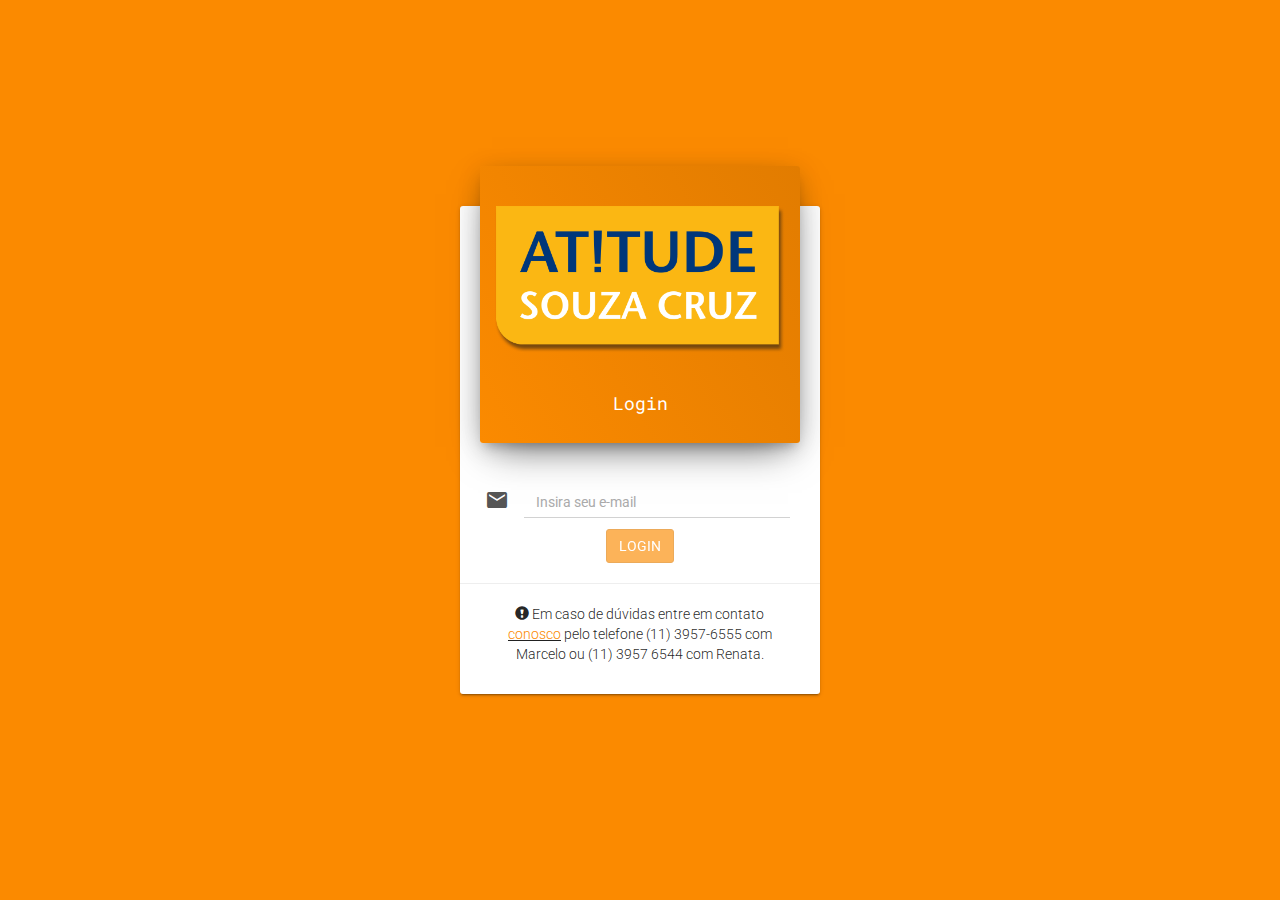
<file: index.html>
<!doctype html> <html ng-app="marcelinhaApp"> <head> <meta charset="utf-8"> <title ng-bind="appTitle"></title> <meta name="description" content=""> <meta name="viewport" content="width=device-width"> <!-- Place favicon.ico and apple-touch-icon.png in the root directory --> <link rel="stylesheet" href="styles/vendor.151a0907.css"> <link rel="stylesheet" href="styles/main.5a73b973.css"> </head> <body> <!--[if lte IE 8]>
      <p class="browsehappy">You are using an <strong>outdated</strong> browser. Please <a href="http://browsehappy.com/">upgrade your browser</a> to improve your experience.</p>
    <![endif]--> <ui-view></ui-view> <!-- Google Analytics: change UA-XXXXX-X to be your site's ID --> <script>!function (A, n, g, u, l, a, r) {
    A.GoogleAnalyticsObject = l, A[l] = A[l] || function () {
      (A[l].q = A[l].q || []).push(arguments)
    }, A[l].l = +new Date, a = n.createElement(g),
      r = n.getElementsByTagName(g)[0], a.src = u, r.parentNode.insertBefore(a, r)
    }(window, document, 'script', 'https://www.google-analytics.com/analytics.js', 'ga');

    ga('create', 'UA-XXXXX-X');
    ga('send', 'pageview');</script> <script src="scripts/vendor.794bbcdb.js"></script> <script src="scripts/scripts.62d7f51c.js"></script> </body> </html>
</file>
<file: styles/vendor.151a0907.css>
.sk-double-bounce,.sk-rotating-plane{width:40px;height:40px;margin:40px auto}@font-face{font-family:'Glyphicons Halflings';src:url(../fonts/glyphicons-halflings-regular.eot);src:url(../fonts/glyphicons-halflings-regular.eot?#iefix) format('embedded-opentype'),url(../fonts/glyphicons-halflings-regular.woff2) format('woff2'),url(../fonts/glyphicons-halflings-regular.woff) format('woff'),url(../fonts/glyphicons-halflings-regular.ttf) format('truetype'),url(../fonts/glyphicons-halflings-regular.svg#glyphicons_halflingsregular) format('svg')}.glyphicon{position:relative;top:1px;display:inline-block;font-family:'Glyphicons Halflings';font-style:normal;font-weight:400;line-height:1;-webkit-font-smoothing:antialiased;-moz-osx-font-smoothing:grayscale}.glyphicon-asterisk:before{content:"\002a"}.glyphicon-plus:before{content:"\002b"}.glyphicon-eur:before,.glyphicon-euro:before{content:"\20ac"}.glyphicon-minus:before{content:"\2212"}.glyphicon-cloud:before{content:"\2601"}.glyphicon-envelope:before{content:"\2709"}.glyphicon-pencil:before{content:"\270f"}.glyphicon-glass:before{content:"\e001"}.glyphicon-music:before{content:"\e002"}.glyphicon-search:before{content:"\e003"}.glyphicon-heart:before{content:"\e005"}.glyphicon-star:before{content:"\e006"}.glyphicon-star-empty:before{content:"\e007"}.glyphicon-user:before{content:"\e008"}.glyphicon-film:before{content:"\e009"}.glyphicon-th-large:before{content:"\e010"}.glyphicon-th:before{content:"\e011"}.glyphicon-th-list:before{content:"\e012"}.glyphicon-ok:before{content:"\e013"}.glyphicon-remove:before{content:"\e014"}.glyphicon-zoom-in:before{content:"\e015"}.glyphicon-zoom-out:before{content:"\e016"}.glyphicon-off:before{content:"\e017"}.glyphicon-signal:before{content:"\e018"}.glyphicon-cog:before{content:"\e019"}.glyphicon-trash:before{content:"\e020"}.glyphicon-home:before{content:"\e021"}.glyphicon-file:before{content:"\e022"}.glyphicon-time:before{content:"\e023"}.glyphicon-road:before{content:"\e024"}.glyphicon-download-alt:before{content:"\e025"}.glyphicon-download:before{content:"\e026"}.glyphicon-upload:before{content:"\e027"}.glyphicon-inbox:before{content:"\e028"}.glyphicon-play-circle:before{content:"\e029"}.glyphicon-repeat:before{content:"\e030"}.glyphicon-refresh:before{content:"\e031"}.glyphicon-list-alt:before{content:"\e032"}.glyphicon-lock:before{content:"\e033"}.glyphicon-flag:before{content:"\e034"}.glyphicon-headphones:before{content:"\e035"}.glyphicon-volume-off:before{content:"\e036"}.glyphicon-volume-down:before{content:"\e037"}.glyphicon-volume-up:before{content:"\e038"}.glyphicon-qrcode:before{content:"\e039"}.glyphicon-barcode:before{content:"\e040"}.glyphicon-tag:before{content:"\e041"}.glyphicon-tags:before{content:"\e042"}.glyphicon-book:before{content:"\e043"}.glyphicon-bookmark:before{content:"\e044"}.glyphicon-print:before{content:"\e045"}.glyphicon-camera:before{content:"\e046"}.glyphicon-font:before{content:"\e047"}.glyphicon-bold:before{content:"\e048"}.glyphicon-italic:before{content:"\e049"}.glyphicon-text-height:before{content:"\e050"}.glyphicon-text-width:before{content:"\e051"}.glyphicon-align-left:before{content:"\e052"}.glyphicon-align-center:before{content:"\e053"}.glyphicon-align-right:before{content:"\e054"}.glyphicon-align-justify:before{content:"\e055"}.glyphicon-list:before{content:"\e056"}.glyphicon-indent-left:before{content:"\e057"}.glyphicon-indent-right:before{content:"\e058"}.glyphicon-facetime-video:before{content:"\e059"}.glyphicon-picture:before{content:"\e060"}.glyphicon-map-marker:before{content:"\e062"}.glyphicon-adjust:before{content:"\e063"}.glyphicon-tint:before{content:"\e064"}.glyphicon-edit:before{content:"\e065"}.glyphicon-share:before{content:"\e066"}.glyphicon-check:before{content:"\e067"}.glyphicon-move:before{content:"\e068"}.glyphicon-step-backward:before{content:"\e069"}.glyphicon-fast-backward:before{content:"\e070"}.glyphicon-backward:before{content:"\e071"}.glyphicon-play:before{content:"\e072"}.glyphicon-pause:before{content:"\e073"}.glyphicon-stop:before{content:"\e074"}.glyphicon-forward:before{content:"\e075"}.glyphicon-fast-forward:before{content:"\e076"}.glyphicon-step-forward:before{content:"\e077"}.glyphicon-eject:before{content:"\e078"}.glyphicon-chevron-left:before{content:"\e079"}.glyphicon-chevron-right:before{content:"\e080"}.glyphicon-plus-sign:before{content:"\e081"}.glyphicon-minus-sign:before{content:"\e082"}.glyphicon-remove-sign:before{content:"\e083"}.glyphicon-ok-sign:before{content:"\e084"}.glyphicon-question-sign:before{content:"\e085"}.glyphicon-info-sign:before{content:"\e086"}.glyphicon-screenshot:before{content:"\e087"}.glyphicon-remove-circle:before{content:"\e088"}.glyphicon-ok-circle:before{content:"\e089"}.glyphicon-ban-circle:before{content:"\e090"}.glyphicon-arrow-left:before{content:"\e091"}.glyphicon-arrow-right:before{content:"\e092"}.glyphicon-arrow-up:before{content:"\e093"}.glyphicon-arrow-down:before{content:"\e094"}.glyphicon-share-alt:before{content:"\e095"}.glyphicon-resize-full:before{content:"\e096"}.glyphicon-resize-small:before{content:"\e097"}.glyphicon-exclamation-sign:before{content:"\e101"}.glyphicon-gift:before{content:"\e102"}.glyphicon-leaf:before{content:"\e103"}.glyphicon-fire:before{content:"\e104"}.glyphicon-eye-open:before{content:"\e105"}.glyphicon-eye-close:before{content:"\e106"}.glyphicon-warning-sign:before{content:"\e107"}.glyphicon-plane:before{content:"\e108"}.glyphicon-calendar:before{content:"\e109"}.glyphicon-random:before{content:"\e110"}.glyphicon-comment:before{content:"\e111"}.glyphicon-magnet:before{content:"\e112"}.glyphicon-chevron-up:before{content:"\e113"}.glyphicon-chevron-down:before{content:"\e114"}.glyphicon-retweet:before{content:"\e115"}.glyphicon-shopping-cart:before{content:"\e116"}.glyphicon-folder-close:before{content:"\e117"}.glyphicon-folder-open:before{content:"\e118"}.glyphicon-resize-vertical:before{content:"\e119"}.glyphicon-resize-horizontal:before{content:"\e120"}.glyphicon-hdd:before{content:"\e121"}.glyphicon-bullhorn:before{content:"\e122"}.glyphicon-bell:before{content:"\e123"}.glyphicon-certificate:before{content:"\e124"}.glyphicon-thumbs-up:before{content:"\e125"}.glyphicon-thumbs-down:before{content:"\e126"}.glyphicon-hand-right:before{content:"\e127"}.glyphicon-hand-left:before{content:"\e128"}.glyphicon-hand-up:before{content:"\e129"}.glyphicon-hand-down:before{content:"\e130"}.glyphicon-circle-arrow-right:before{content:"\e131"}.glyphicon-circle-arrow-left:before{content:"\e132"}.glyphicon-circle-arrow-up:before{content:"\e133"}.glyphicon-circle-arrow-down:before{content:"\e134"}.glyphicon-globe:before{content:"\e135"}.glyphicon-wrench:before{content:"\e136"}.glyphicon-tasks:before{content:"\e137"}.glyphicon-filter:before{content:"\e138"}.glyphicon-briefcase:before{content:"\e139"}.glyphicon-fullscreen:before{content:"\e140"}.glyphicon-dashboard:before{content:"\e141"}.glyphicon-paperclip:before{content:"\e142"}.glyphicon-heart-empty:before{content:"\e143"}.glyphicon-link:before{content:"\e144"}.glyphicon-phone:before{content:"\e145"}.glyphicon-pushpin:before{content:"\e146"}.glyphicon-usd:before{content:"\e148"}.glyphicon-gbp:before{content:"\e149"}.glyphicon-sort:before{content:"\e150"}.glyphicon-sort-by-alphabet:before{content:"\e151"}.glyphicon-sort-by-alphabet-alt:before{content:"\e152"}.glyphicon-sort-by-order:before{content:"\e153"}.glyphicon-sort-by-order-alt:before{content:"\e154"}.glyphicon-sort-by-attributes:before{content:"\e155"}.glyphicon-sort-by-attributes-alt:before{content:"\e156"}.glyphicon-unchecked:before{content:"\e157"}.glyphicon-expand:before{content:"\e158"}.glyphicon-collapse-down:before{content:"\e159"}.glyphicon-collapse-up:before{content:"\e160"}.glyphicon-log-in:before{content:"\e161"}.glyphicon-flash:before{content:"\e162"}.glyphicon-log-out:before{content:"\e163"}.glyphicon-new-window:before{content:"\e164"}.glyphicon-record:before{content:"\e165"}.glyphicon-save:before{content:"\e166"}.glyphicon-open:before{content:"\e167"}.glyphicon-saved:before{content:"\e168"}.glyphicon-import:before{content:"\e169"}.glyphicon-export:before{content:"\e170"}.glyphicon-send:before{content:"\e171"}.glyphicon-floppy-disk:before{content:"\e172"}.glyphicon-floppy-saved:before{content:"\e173"}.glyphicon-floppy-remove:before{content:"\e174"}.glyphicon-floppy-save:before{content:"\e175"}.glyphicon-floppy-open:before{content:"\e176"}.glyphicon-credit-card:before{content:"\e177"}.glyphicon-transfer:before{content:"\e178"}.glyphicon-cutlery:before{content:"\e179"}.glyphicon-header:before{content:"\e180"}.glyphicon-compressed:before{content:"\e181"}.glyphicon-earphone:before{content:"\e182"}.glyphicon-phone-alt:before{content:"\e183"}.glyphicon-tower:before{content:"\e184"}.glyphicon-stats:before{content:"\e185"}.glyphicon-sd-video:before{content:"\e186"}.glyphicon-hd-video:before{content:"\e187"}.glyphicon-subtitles:before{content:"\e188"}.glyphicon-sound-stereo:before{content:"\e189"}.glyphicon-sound-dolby:before{content:"\e190"}.glyphicon-sound-5-1:before{content:"\e191"}.glyphicon-sound-6-1:before{content:"\e192"}.glyphicon-sound-7-1:before{content:"\e193"}.glyphicon-copyright-mark:before{content:"\e194"}.glyphicon-registration-mark:before{content:"\e195"}.glyphicon-cloud-download:before{content:"\e197"}.glyphicon-cloud-upload:before{content:"\e198"}.glyphicon-tree-conifer:before{content:"\e199"}.glyphicon-tree-deciduous:before{content:"\e200"}.glyphicon-cd:before{content:"\e201"}.glyphicon-save-file:before{content:"\e202"}.glyphicon-open-file:before{content:"\e203"}.glyphicon-level-up:before{content:"\e204"}.glyphicon-copy:before{content:"\e205"}.glyphicon-paste:before{content:"\e206"}.glyphicon-alert:before{content:"\e209"}.glyphicon-equalizer:before{content:"\e210"}.glyphicon-king:before{content:"\e211"}.glyphicon-queen:before{content:"\e212"}.glyphicon-pawn:before{content:"\e213"}.glyphicon-bishop:before{content:"\e214"}.glyphicon-knight:before{content:"\e215"}.glyphicon-baby-formula:before{content:"\e216"}.glyphicon-tent:before{content:"\26fa"}.glyphicon-blackboard:before{content:"\e218"}.glyphicon-bed:before{content:"\e219"}.glyphicon-apple:before{content:"\f8ff"}.glyphicon-erase:before{content:"\e221"}.glyphicon-hourglass:before{content:"\231b"}.glyphicon-lamp:before{content:"\e223"}.glyphicon-duplicate:before{content:"\e224"}.glyphicon-piggy-bank:before{content:"\e225"}.glyphicon-scissors:before{content:"\e226"}.glyphicon-bitcoin:before,.glyphicon-btc:before,.glyphicon-xbt:before{content:"\e227"}.glyphicon-jpy:before,.glyphicon-yen:before{content:"\00a5"}.glyphicon-rub:before,.glyphicon-ruble:before{content:"\20bd"}.glyphicon-scale:before{content:"\e230"}.glyphicon-ice-lolly:before{content:"\e231"}.glyphicon-ice-lolly-tasted:before{content:"\e232"}.glyphicon-education:before{content:"\e233"}.glyphicon-option-horizontal:before{content:"\e234"}.glyphicon-option-vertical:before{content:"\e235"}.glyphicon-menu-hamburger:before{content:"\e236"}.glyphicon-modal-window:before{content:"\e237"}.glyphicon-oil:before{content:"\e238"}.glyphicon-grain:before{content:"\e239"}.glyphicon-sunglasses:before{content:"\e240"}.glyphicon-text-size:before{content:"\e241"}.glyphicon-text-color:before{content:"\e242"}.glyphicon-text-background:before{content:"\e243"}.glyphicon-object-align-top:before{content:"\e244"}.glyphicon-object-align-bottom:before{content:"\e245"}.glyphicon-object-align-horizontal:before{content:"\e246"}.glyphicon-object-align-left:before{content:"\e247"}.glyphicon-object-align-vertical:before{content:"\e248"}.glyphicon-object-align-right:before{content:"\e249"}.glyphicon-triangle-right:before{content:"\e250"}.glyphicon-triangle-left:before{content:"\e251"}.glyphicon-triangle-bottom:before{content:"\e252"}.glyphicon-triangle-top:before{content:"\e253"}.glyphicon-console:before{content:"\e254"}.glyphicon-superscript:before{content:"\e255"}.glyphicon-subscript:before{content:"\e256"}.glyphicon-menu-left:before{content:"\e257"}.glyphicon-menu-right:before{content:"\e258"}.glyphicon-menu-down:before{content:"\e259"}.glyphicon-menu-up:before{content:"\e260"}.sk-rotating-plane{background-color:#333;-webkit-animation:sk-rotatePlane 1.2s infinite ease-in-out;animation:sk-rotatePlane 1.2s infinite ease-in-out}@-webkit-keyframes sk-rotatePlane{0%{-webkit-transform:perspective(120px) rotateX(0) rotateY(0);transform:perspective(120px) rotateX(0) rotateY(0)}50%{-webkit-transform:perspective(120px) rotateX(-180.1deg) rotateY(0);transform:perspective(120px) rotateX(-180.1deg) rotateY(0)}100%{-webkit-transform:perspective(120px) rotateX(-180deg) rotateY(-179.9deg);transform:perspective(120px) rotateX(-180deg) rotateY(-179.9deg)}}@keyframes sk-rotatePlane{0%{-webkit-transform:perspective(120px) rotateX(0) rotateY(0);transform:perspective(120px) rotateX(0) rotateY(0)}50%{-webkit-transform:perspective(120px) rotateX(-180.1deg) rotateY(0);transform:perspective(120px) rotateX(-180.1deg) rotateY(0)}100%{-webkit-transform:perspective(120px) rotateX(-180deg) rotateY(-179.9deg);transform:perspective(120px) rotateX(-180deg) rotateY(-179.9deg)}}.sk-double-bounce{position:relative}.sk-double-bounce .sk-child{width:100%;height:100%;border-radius:50%;background-color:#333;opacity:.6;position:absolute;top:0;left:0;-webkit-animation:sk-doubleBounce 2s infinite ease-in-out;animation:sk-doubleBounce 2s infinite ease-in-out}.sk-chasing-dots .sk-child,.sk-spinner-pulse,.sk-three-bounce .sk-child{background-color:#333;border-radius:100%}.sk-double-bounce .sk-double-bounce2{-webkit-animation-delay:-1s;animation-delay:-1s}@-webkit-keyframes sk-doubleBounce{0%,100%{-webkit-transform:scale(0);transform:scale(0)}50%{-webkit-transform:scale(1);transform:scale(1)}}@keyframes sk-doubleBounce{0%,100%{-webkit-transform:scale(0);transform:scale(0)}50%{-webkit-transform:scale(1);transform:scale(1)}}.sk-wave{margin:40px auto;width:50px;height:40px;text-align:center;font-size:10px}.sk-wave .sk-rect{background-color:#333;height:100%;width:6px;display:inline-block;-webkit-animation:sk-waveStretchDelay 1.2s infinite ease-in-out;animation:sk-waveStretchDelay 1.2s infinite ease-in-out}.sk-wave .sk-rect1{-webkit-animation-delay:-1.2s;animation-delay:-1.2s}.sk-wave .sk-rect2{-webkit-animation-delay:-1.1s;animation-delay:-1.1s}.sk-wave .sk-rect3{-webkit-animation-delay:-1s;animation-delay:-1s}.sk-wave .sk-rect4{-webkit-animation-delay:-.9s;animation-delay:-.9s}.sk-wave .sk-rect5{-webkit-animation-delay:-.8s;animation-delay:-.8s}@-webkit-keyframes sk-waveStretchDelay{0%,100%,40%{-webkit-transform:scaleY(.4);transform:scaleY(.4)}20%{-webkit-transform:scaleY(1);transform:scaleY(1)}}@keyframes sk-waveStretchDelay{0%,100%,40%{-webkit-transform:scaleY(.4);transform:scaleY(.4)}20%{-webkit-transform:scaleY(1);transform:scaleY(1)}}.sk-wandering-cubes{margin:40px auto;width:40px;height:40px;position:relative}.sk-wandering-cubes .sk-cube{background-color:#333;width:10px;height:10px;position:absolute;top:0;left:0;-webkit-animation:sk-wanderingCube 1.8s ease-in-out -1.8s infinite both;animation:sk-wanderingCube 1.8s ease-in-out -1.8s infinite both}.sk-chasing-dots,.sk-spinner-pulse{width:40px;height:40px;margin:40px auto}.sk-wandering-cubes .sk-cube2{-webkit-animation-delay:-.9s;animation-delay:-.9s}@-webkit-keyframes sk-wanderingCube{0%{-webkit-transform:rotate(0);transform:rotate(0)}25%{-webkit-transform:translateX(30px) rotate(-90deg) scale(.5);transform:translateX(30px) rotate(-90deg) scale(.5)}50%{-webkit-transform:translateX(30px) translateY(30px) rotate(-179deg);transform:translateX(30px) translateY(30px) rotate(-179deg)}50.1%{-webkit-transform:translateX(30px) translateY(30px) rotate(-180deg);transform:translateX(30px) translateY(30px) rotate(-180deg)}75%{-webkit-transform:translateX(0) translateY(30px) rotate(-270deg) scale(.5);transform:translateX(0) translateY(30px) rotate(-270deg) scale(.5)}100%{-webkit-transform:rotate(-360deg);transform:rotate(-360deg)}}@keyframes sk-wanderingCube{0%{-webkit-transform:rotate(0);transform:rotate(0)}25%{-webkit-transform:translateX(30px) rotate(-90deg) scale(.5);transform:translateX(30px) rotate(-90deg) scale(.5)}50%{-webkit-transform:translateX(30px) translateY(30px) rotate(-179deg);transform:translateX(30px) translateY(30px) rotate(-179deg)}50.1%{-webkit-transform:translateX(30px) translateY(30px) rotate(-180deg);transform:translateX(30px) translateY(30px) rotate(-180deg)}75%{-webkit-transform:translateX(0) translateY(30px) rotate(-270deg) scale(.5);transform:translateX(0) translateY(30px) rotate(-270deg) scale(.5)}100%{-webkit-transform:rotate(-360deg);transform:rotate(-360deg)}}.sk-spinner-pulse{-webkit-animation:sk-pulseScaleOut 1s infinite ease-in-out;animation:sk-pulseScaleOut 1s infinite ease-in-out}@-webkit-keyframes sk-pulseScaleOut{0%{-webkit-transform:scale(0);transform:scale(0)}100%{-webkit-transform:scale(1);transform:scale(1);opacity:0}}@keyframes sk-pulseScaleOut{0%{-webkit-transform:scale(0);transform:scale(0)}100%{-webkit-transform:scale(1);transform:scale(1);opacity:0}}.sk-chasing-dots{position:relative;text-align:center;-webkit-animation:sk-chasingDotsRotate 2s infinite linear;animation:sk-chasingDotsRotate 2s infinite linear}.sk-chasing-dots .sk-child{width:60%;height:60%;display:inline-block;position:absolute;top:0;-webkit-animation:sk-chasingDotsBounce 2s infinite ease-in-out;animation:sk-chasingDotsBounce 2s infinite ease-in-out}.sk-chasing-dots .sk-dot2{top:auto;bottom:0;-webkit-animation-delay:-1s;animation-delay:-1s}@-webkit-keyframes sk-chasingDotsRotate{100%{-webkit-transform:rotate(360deg);transform:rotate(360deg)}}@keyframes sk-chasingDotsRotate{100%{-webkit-transform:rotate(360deg);transform:rotate(360deg)}}@-webkit-keyframes sk-chasingDotsBounce{0%,100%{-webkit-transform:scale(0);transform:scale(0)}50%{-webkit-transform:scale(1);transform:scale(1)}}@keyframes sk-chasingDotsBounce{0%,100%{-webkit-transform:scale(0);transform:scale(0)}50%{-webkit-transform:scale(1);transform:scale(1)}}.sk-three-bounce{margin:40px auto;width:80px;text-align:center}.sk-three-bounce .sk-child{width:20px;height:20px;display:inline-block;-webkit-animation:sk-three-bounce 1.4s ease-in-out 0s infinite both;animation:sk-three-bounce 1.4s ease-in-out 0s infinite both}.sk-circle .sk-child:before,.sk-fading-circle .sk-circle:before{display:block;border-radius:100%;content:'';background-color:#333}.sk-three-bounce .sk-bounce1{-webkit-animation-delay:-.32s;animation-delay:-.32s}.sk-three-bounce .sk-bounce2{-webkit-animation-delay:-.16s;animation-delay:-.16s}@-webkit-keyframes sk-three-bounce{0%,100%,80%{-webkit-transform:scale(0);transform:scale(0)}40%{-webkit-transform:scale(1);transform:scale(1)}}@keyframes sk-three-bounce{0%,100%,80%{-webkit-transform:scale(0);transform:scale(0)}40%{-webkit-transform:scale(1);transform:scale(1)}}.sk-circle{margin:40px auto;width:40px;height:40px;position:relative}.sk-circle .sk-child{width:100%;height:100%;position:absolute;left:0;top:0}.sk-circle .sk-child:before{margin:0 auto;width:15%;height:15%;-webkit-animation:sk-circleBounceDelay 1.2s infinite ease-in-out both;animation:sk-circleBounceDelay 1.2s infinite ease-in-out both}.sk-circle .sk-circle2{-webkit-transform:rotate(30deg);-ms-transform:rotate(30deg);transform:rotate(30deg)}.sk-circle .sk-circle3{-webkit-transform:rotate(60deg);-ms-transform:rotate(60deg);transform:rotate(60deg)}.sk-circle .sk-circle4{-webkit-transform:rotate(90deg);-ms-transform:rotate(90deg);transform:rotate(90deg)}.sk-circle .sk-circle5{-webkit-transform:rotate(120deg);-ms-transform:rotate(120deg);transform:rotate(120deg)}.sk-circle .sk-circle6{-webkit-transform:rotate(150deg);-ms-transform:rotate(150deg);transform:rotate(150deg)}.sk-circle .sk-circle7{-webkit-transform:rotate(180deg);-ms-transform:rotate(180deg);transform:rotate(180deg)}.sk-circle .sk-circle8{-webkit-transform:rotate(210deg);-ms-transform:rotate(210deg);transform:rotate(210deg)}.sk-circle .sk-circle9{-webkit-transform:rotate(240deg);-ms-transform:rotate(240deg);transform:rotate(240deg)}.sk-circle .sk-circle10{-webkit-transform:rotate(270deg);-ms-transform:rotate(270deg);transform:rotate(270deg)}.sk-circle .sk-circle11{-webkit-transform:rotate(300deg);-ms-transform:rotate(300deg);transform:rotate(300deg)}.sk-circle .sk-circle12{-webkit-transform:rotate(330deg);-ms-transform:rotate(330deg);transform:rotate(330deg)}.sk-circle .sk-circle2:before{-webkit-animation-delay:-1.1s;animation-delay:-1.1s}.sk-circle .sk-circle3:before{-webkit-animation-delay:-1s;animation-delay:-1s}.sk-circle .sk-circle4:before{-webkit-animation-delay:-.9s;animation-delay:-.9s}.sk-circle .sk-circle5:before{-webkit-animation-delay:-.8s;animation-delay:-.8s}.sk-circle .sk-circle6:before{-webkit-animation-delay:-.7s;animation-delay:-.7s}.sk-circle .sk-circle7:before{-webkit-animation-delay:-.6s;animation-delay:-.6s}.sk-circle .sk-circle8:before{-webkit-animation-delay:-.5s;animation-delay:-.5s}.sk-circle .sk-circle9:before{-webkit-animation-delay:-.4s;animation-delay:-.4s}.sk-circle .sk-circle10:before{-webkit-animation-delay:-.3s;animation-delay:-.3s}.sk-circle .sk-circle11:before{-webkit-animation-delay:-.2s;animation-delay:-.2s}.sk-circle .sk-circle12:before{-webkit-animation-delay:-.1s;animation-delay:-.1s}@-webkit-keyframes sk-circleBounceDelay{0%,100%,80%{-webkit-transform:scale(0);transform:scale(0)}40%{-webkit-transform:scale(1);transform:scale(1)}}@keyframes sk-circleBounceDelay{0%,100%,80%{-webkit-transform:scale(0);transform:scale(0)}40%{-webkit-transform:scale(1);transform:scale(1)}}.sk-cube-grid{width:40px;height:40px;margin:40px auto}.sk-cube-grid .sk-cube{width:33.33%;height:33.33%;background-color:#333;float:left;-webkit-animation:sk-cubeGridScaleDelay 1.3s infinite ease-in-out;animation:sk-cubeGridScaleDelay 1.3s infinite ease-in-out}.sk-cube-grid .sk-cube1{-webkit-animation-delay:.2s;animation-delay:.2s}.sk-cube-grid .sk-cube2{-webkit-animation-delay:.3s;animation-delay:.3s}.sk-cube-grid .sk-cube3{-webkit-animation-delay:.4s;animation-delay:.4s}.sk-cube-grid .sk-cube4{-webkit-animation-delay:.1s;animation-delay:.1s}.sk-cube-grid .sk-cube5{-webkit-animation-delay:.2s;animation-delay:.2s}.sk-cube-grid .sk-cube6{-webkit-animation-delay:.3s;animation-delay:.3s}.sk-cube-grid .sk-cube7{-webkit-animation-delay:0ms;animation-delay:0ms}.sk-cube-grid .sk-cube8{-webkit-animation-delay:.1s;animation-delay:.1s}.sk-cube-grid .sk-cube9{-webkit-animation-delay:.2s;animation-delay:.2s}@-webkit-keyframes sk-cubeGridScaleDelay{0%,100%,70%{-webkit-transform:scale3D(1,1,1);transform:scale3D(1,1,1)}35%{-webkit-transform:scale3D(0,0,1);transform:scale3D(0,0,1)}}@keyframes sk-cubeGridScaleDelay{0%,100%,70%{-webkit-transform:scale3D(1,1,1);transform:scale3D(1,1,1)}35%{-webkit-transform:scale3D(0,0,1);transform:scale3D(0,0,1)}}.sk-fading-circle{margin:40px auto;width:40px;height:40px;position:relative}.sk-fading-circle .sk-circle{width:100%;height:100%;position:absolute;left:0;top:0}.sk-fading-circle .sk-circle:before{margin:0 auto;width:15%;height:15%;-webkit-animation:sk-circleFadeDelay 1.2s infinite ease-in-out both;animation:sk-circleFadeDelay 1.2s infinite ease-in-out both}.sk-fading-circle .sk-circle2{-webkit-transform:rotate(30deg);-ms-transform:rotate(30deg);transform:rotate(30deg)}.sk-fading-circle .sk-circle3{-webkit-transform:rotate(60deg);-ms-transform:rotate(60deg);transform:rotate(60deg)}.sk-fading-circle .sk-circle4{-webkit-transform:rotate(90deg);-ms-transform:rotate(90deg);transform:rotate(90deg)}.sk-fading-circle .sk-circle5{-webkit-transform:rotate(120deg);-ms-transform:rotate(120deg);transform:rotate(120deg)}.sk-fading-circle .sk-circle6{-webkit-transform:rotate(150deg);-ms-transform:rotate(150deg);transform:rotate(150deg)}.sk-fading-circle .sk-circle7{-webkit-transform:rotate(180deg);-ms-transform:rotate(180deg);transform:rotate(180deg)}.sk-fading-circle .sk-circle8{-webkit-transform:rotate(210deg);-ms-transform:rotate(210deg);transform:rotate(210deg)}.sk-fading-circle .sk-circle9{-webkit-transform:rotate(240deg);-ms-transform:rotate(240deg);transform:rotate(240deg)}.sk-fading-circle .sk-circle10{-webkit-transform:rotate(270deg);-ms-transform:rotate(270deg);transform:rotate(270deg)}.sk-fading-circle .sk-circle11{-webkit-transform:rotate(300deg);-ms-transform:rotate(300deg);transform:rotate(300deg)}.sk-fading-circle .sk-circle12{-webkit-transform:rotate(330deg);-ms-transform:rotate(330deg);transform:rotate(330deg)}.sk-fading-circle .sk-circle2:before{-webkit-animation-delay:-1.1s;animation-delay:-1.1s}.sk-fading-circle .sk-circle3:before{-webkit-animation-delay:-1s;animation-delay:-1s}.sk-fading-circle .sk-circle4:before{-webkit-animation-delay:-.9s;animation-delay:-.9s}.sk-fading-circle .sk-circle5:before{-webkit-animation-delay:-.8s;animation-delay:-.8s}.sk-fading-circle .sk-circle6:before{-webkit-animation-delay:-.7s;animation-delay:-.7s}.sk-fading-circle .sk-circle7:before{-webkit-animation-delay:-.6s;animation-delay:-.6s}.sk-fading-circle .sk-circle8:before{-webkit-animation-delay:-.5s;animation-delay:-.5s}.sk-fading-circle .sk-circle9:before{-webkit-animation-delay:-.4s;animation-delay:-.4s}.sk-fading-circle .sk-circle10:before{-webkit-animation-delay:-.3s;animation-delay:-.3s}.sk-fading-circle .sk-circle11:before{-webkit-animation-delay:-.2s;animation-delay:-.2s}.sk-fading-circle .sk-circle12:before{-webkit-animation-delay:-.1s;animation-delay:-.1s}@-webkit-keyframes sk-circleFadeDelay{0%,100%,39%{opacity:0}40%{opacity:1}}@keyframes sk-circleFadeDelay{0%,100%,39%{opacity:0}40%{opacity:1}}.sk-folding-cube{margin:40px auto;width:40px;height:40px;position:relative;-webkit-transform:rotateZ(45deg);transform:rotateZ(45deg)}.sk-folding-cube .sk-cube{float:left;width:50%;height:50%;position:relative;-webkit-transform:scale(1.1);-ms-transform:scale(1.1);transform:scale(1.1)}.sk-folding-cube .sk-cube:before{content:'';position:absolute;top:0;left:0;width:100%;height:100%;background-color:#333;-webkit-animation:sk-foldCubeAngle 2.4s infinite linear both;animation:sk-foldCubeAngle 2.4s infinite linear both;-webkit-transform-origin:100% 100%;-ms-transform-origin:100% 100%;transform-origin:100% 100%}.sk-folding-cube .sk-cube2{-webkit-transform:scale(1.1) rotateZ(90deg);transform:scale(1.1) rotateZ(90deg)}.sk-folding-cube .sk-cube3{-webkit-transform:scale(1.1) rotateZ(180deg);transform:scale(1.1) rotateZ(180deg)}.sk-folding-cube .sk-cube4{-webkit-transform:scale(1.1) rotateZ(270deg);transform:scale(1.1) rotateZ(270deg)}.sk-folding-cube .sk-cube2:before{-webkit-animation-delay:.3s;animation-delay:.3s}.sk-folding-cube .sk-cube3:before{-webkit-animation-delay:.6s;animation-delay:.6s}.sk-folding-cube .sk-cube4:before{-webkit-animation-delay:.9s;animation-delay:.9s}@-webkit-keyframes sk-foldCubeAngle{0%,10%{-webkit-transform:perspective(140px) rotateX(-180deg);transform:perspective(140px) rotateX(-180deg);opacity:0}25%,75%{-webkit-transform:perspective(140px) rotateX(0);transform:perspective(140px) rotateX(0);opacity:1}100%,90%{-webkit-transform:perspective(140px) rotateY(180deg);transform:perspective(140px) rotateY(180deg);opacity:0}}@keyframes sk-foldCubeAngle{0%,10%{-webkit-transform:perspective(140px) rotateX(-180deg);transform:perspective(140px) rotateX(-180deg);opacity:0}25%,75%{-webkit-transform:perspective(140px) rotateX(0);transform:perspective(140px) rotateX(0);opacity:1}100%,90%{-webkit-transform:perspective(140px) rotateY(180deg);transform:perspective(140px) rotateY(180deg);opacity:0}}/*! lightslider - v1.1.3 - 2015-04-14
* https://github.com/sachinchoolur/lightslider
* Copyright (c) 2015 Sachin N; Licensed MIT */.lSSlideWrapper,.lSSlideWrapper .lSFade{position:relative}.lSSlideWrapper .lSSlide,.lSSlideWrapper.usingCss .lSFade>*{-webkit-transition-timing-function:inherit!important;transition-timing-function:inherit!important;-webkit-transition-duration:inherit!important;transition-duration:inherit!important}.lSSlideOuter,.lSSlideOuter .lSPager.lSGallery{-khtml-user-select:none;-moz-user-select:none;-ms-user-select:none;-webkit-touch-callout:none;-webkit-user-select:none;user-select:none;overflow:hidden}.lSSlideOuter .lSPager.lSGallery:after,.lSSlideWrapper>.lightSlider:after{clear:both}.lightSlider:after,.lightSlider:before{content:" ";display:table}.lightSlider{overflow:hidden;margin:0}.lSSlideWrapper{max-width:100%;overflow:hidden}.lSSlideWrapper .lSSlide{-webkit-transform:translate(0,0);-ms-transform:translate(0,0);transform:translate(0,0);-webkit-transition:all 1s;-webkit-transition-property:-webkit-transform,height;-moz-transition-property:-moz-transform,height;transition-property:transform,height}.lSSlideWrapper .lSFade>*{position:absolute!important;top:0;left:0;z-index:9;margin-right:0;width:100%}.lSSlideWrapper.usingCss .lSFade>*{opacity:0;-webkit-transition-delay:0s;transition-delay:0s;-webkit-transition-property:opacity;transition-property:opacity}.lSSlideWrapper .lSFade>.active{z-index:10}.lSSlideWrapper.usingCss .lSFade>.active{opacity:1}.lSSlideOuter .lSPager.lSpg{margin:10px 0 0;padding:0;text-align:center}.lSSlideOuter .lSPager.lSpg>li{cursor:pointer;display:inline-block;padding:0 5px}.lSSlideOuter .lSPager.lSpg>li a{background-color:#222;border-radius:30px;display:inline-block;height:8px;overflow:hidden;text-indent:-999em;width:8px;position:relative;z-index:99;-webkit-transition:all .5s linear 0s;transition:all .5s linear 0s}.lSSlideOuter .lSPager.lSpg>li.active a,.lSSlideOuter .lSPager.lSpg>li:hover a{background-color:#428bca}.lSSlideOuter .media{opacity:.8}.lSSlideOuter .media.active{opacity:1}.lSSlideOuter .lSPager.lSGallery{list-style:none;padding-left:0;margin:0;transform:translate3d(0,0,0);-moz-transform:translate3d(0,0,0);-ms-transform:translate3d(0,0,0);-webkit-transform:translate3d(0,0,0);-o-transform:translate3d(0,0,0);-webkit-transition-property:-webkit-transform;-moz-transition-property:-moz-transform}.lSSlideOuter .lSPager.lSGallery li{overflow:hidden;-webkit-transition:border-radius .12s linear 0s .35s linear 0s;transition:border-radius .12s linear 0s .35s linear 0s}.lSSlideOuter .lSPager.lSGallery li.active,.lSSlideOuter .lSPager.lSGallery li:hover{border-radius:5px}.lSSlideOuter .lSPager.lSGallery img{display:block;height:auto;max-width:100%}.lSSlideOuter .lSPager.lSGallery:after,.lSSlideOuter .lSPager.lSGallery:before{content:" ";display:table}.lSAction>a{width:32px;display:block;top:50%;height:32px;background-image:url(../img/controls.png);cursor:pointer;position:absolute;z-index:99;margin-top:-16px;opacity:.5;-webkit-transition:opacity .35s linear 0s;transition:opacity .35s linear 0s}.lSAction>a:hover{opacity:1}.lSAction>.lSPrev{background-position:0 0;left:10px}.lSAction>.lSNext{background-position:-32px 0;right:10px}.lSAction>a.disabled{pointer-events:none}.cS-hidden{height:1px;opacity:0;filter:alpha(opacity=0);overflow:hidden}.lSSlideOuter.vertical{position:relative}.lSSlideOuter.vertical.noPager{padding-right:0!important}.lSSlideOuter.vertical .lSGallery{position:absolute!important;right:0;top:0}.lSSlideOuter.vertical .lightSlider>*{width:100%!important;max-width:none!important}.lSSlideOuter.vertical .lSAction>a{left:50%;margin-left:-14px;margin-top:0}.lSSlideOuter.vertical .lSAction>.lSNext{background-position:31px -31px;bottom:10px;top:auto}.lSSlideOuter.vertical .lSAction>.lSPrev{background-position:0 -31px;bottom:auto;top:10px}.lSSlideOuter.lSrtl{direction:rtl}.lSSlideOuter .lSPager,.lSSlideOuter .lightSlider{padding-left:0;list-style:none}.lSSlideOuter.lSrtl .lSPager,.lSSlideOuter.lSrtl .lightSlider{padding-right:0}.lSSlideOuter .lSGallery li,.lSSlideOuter .lightSlider>*{float:left}.lSSlideOuter.lSrtl .lSGallery li,.lSSlideOuter.lSrtl .lightSlider>*{float:right!important}@-webkit-keyframes rightEnd{0%,100%{left:0}50%{left:-15px}}@keyframes rightEnd{0%,100%{left:0}50%{left:-15px}}@-webkit-keyframes topEnd{0%,100%{top:0}50%{top:-15px}}@keyframes topEnd{0%,100%{top:0}50%{top:-15px}}@-webkit-keyframes leftEnd{0%,100%{left:0}50%{left:15px}}@keyframes leftEnd{0%,100%{left:0}50%{left:15px}}@-webkit-keyframes bottomEnd{0%,100%{bottom:0}50%{bottom:-15px}}@keyframes bottomEnd{0%,100%{bottom:0}50%{bottom:-15px}}.lSSlideOuter .rightEnd{-webkit-animation:rightEnd .3s;animation:rightEnd .3s;position:relative}.lSSlideOuter .leftEnd{-webkit-animation:leftEnd .3s;animation:leftEnd .3s;position:relative}.lSSlideOuter.vertical .rightEnd{-webkit-animation:topEnd .3s;animation:topEnd .3s;position:relative}.lSSlideOuter.vertical .leftEnd{-webkit-animation:bottomEnd .3s;animation:bottomEnd .3s;position:relative}.lSSlideOuter.lSrtl .rightEnd{-webkit-animation:leftEnd .3s;animation:leftEnd .3s;position:relative}.lSSlideOuter.lSrtl .leftEnd{-webkit-animation:rightEnd .3s;animation:rightEnd .3s;position:relative}.lightSlider.lsGrab>*{cursor:-webkit-grab;cursor:-moz-grab;cursor:-o-grab;cursor:-ms-grab;cursor:grab}.lightSlider.lsGrabbing>*{cursor:move;cursor:-webkit-grabbing;cursor:-moz-grabbing;cursor:-o-grabbing;cursor:-ms-grabbing;cursor:grabbing}
</file>
<file: styles/main.5a73b973.css>
@charset "UTF-8";@import url(https://fonts.googleapis.com/css?family=Cabin|Material+Icons);/*! =========================================================
 *
 * Material Kit Free - V1.1.0
 *
 * =========================================================
 *
 *
 *                       _oo0oo_
 *                      o8888888o
 *                      88" . "88
 *                      (| -_- |)
 *                      0\  =  /0
 *                    ___/`---'\___
 *                  .' \|     |// '.
 *                 / \|||  :  |||// \
 *                / _||||| -:- |||||- \
 *               |   | \\  -  /// |   |
 *               | \_|  ''\---/''  |_/ |
 *               \  .-\__  '-'  ___/-. /
 *             ___'. .'  /--.--\  `. .'___
 *          ."" '<  `.___\_<|>_/___.' >' "".
 *         | | :  `- \`.;`\ _ /`;.`/ - ` : | |
 *         \  \ `_.   \_ __\ /__ _/   .-` /  /
 *     =====`-.____`.___ \_____/___.-`___.-'=====
 *                       `=---='
 *
 *     ~~~~~~~~~~~~~~~~~~~~~~~~~~~~~~~~~~~~~~~~~~~
 *
 *               Buddha Bless:  "No Bugs"
 *
 * ========================================================= */@import url(https://fonts.googleapis.com/css?family=Roboto+Mono);@import url(https://fonts.googleapis.com/css?family=Roboto);footer ul li a,footer ul li a:hover{text-decoration:none}.btn:active,.btn:active:focus,.btn:focus,.navbar .navbar-nav>li>a.btn:active,.navbar .navbar-nav>li>a.btn:active:focus,.navbar .navbar-nav>li>a.btn:focus,:focus{outline:0}.btn .material-icons,.checkbox .checkbox-material,.togglebutton,a .material-icons,a:focus .material-icons,a:hover .material-icons,img{vertical-align:middle}.fa,.glyphicon{-moz-osx-font-smoothing:grayscale}.navbar-fixed-bottom .navbar-collapse,.navbar-fixed-top .navbar-collapse,.pre-scrollable{max-height:340px}body.inverse{background:#333}body.inverse,body.inverse .form-control{color:#fff}body.inverse .card,body.inverse .card .form-control,body.inverse .modal,body.inverse .modal .form-control,body.inverse .panel-default,body.inverse .panel-default .form-control{background-color:initial;color:initial}.life-of-material-kit{background:#FFF}.h1,.h2,.h3,.h4,body,h1,h2,h3,h4,h5,h6{font-family:Roboto,Helvetica,Arial,sans-serif;font-weight:300;line-height:1.5em}.animation-transition-general,.carousel .carousel-indicators li{transition:all .3s linear}.animation-transition-slow{transition:all 370ms linear}.animation-transition-fast,.navbar{transition:all 150ms ease 0s}.form-horizontal label{text-align:right}.form-horizontal label.control-label{margin:0}.btn,.navbar .navbar-nav>li>a.btn{border:none;border-radius:3px;position:relative;padding:12px 30px;margin:10px 1px;font-size:12px;font-weight:400;text-transform:uppercase;letter-spacing:0;will-change:box-shadow,transform;transition:box-shadow .2s cubic-bezier(.4,0,1,1),background-color .2s cubic-bezier(.4,0,.2,1)}.btn::-moz-focus-inner,.navbar .navbar-nav>li>a.btn::-moz-focus-inner{border:0}.btn,.btn.btn-default,.navbar .navbar-nav>li>a.btn,.navbar .navbar-nav>li>a.btn.btn-default{box-shadow:0 2px 2px 0 rgba(153,153,153,.14),0 3px 1px -2px rgba(153,153,153,.2),0 1px 5px 0 rgba(153,153,153,.12)}.btn,.btn.active,.btn.active:focus,.btn.active:hover,.btn.btn-default,.btn.btn-default.active,.btn.btn-default.active:focus,.btn.btn-default.active:hover,.btn.btn-default:active,.btn.btn-default:active:focus,.btn.btn-default:active:hover,.btn.btn-default:focus,.btn.btn-default:hover,.btn:active,.btn:active:focus,.btn:active:hover,.btn:focus,.btn:hover,.navbar .navbar-nav>li>a.btn,.navbar .navbar-nav>li>a.btn.active,.navbar .navbar-nav>li>a.btn.active:focus,.navbar .navbar-nav>li>a.btn.active:hover,.navbar .navbar-nav>li>a.btn.btn-default,.navbar .navbar-nav>li>a.btn.btn-default.active,.navbar .navbar-nav>li>a.btn.btn-default.active:focus,.navbar .navbar-nav>li>a.btn.btn-default.active:hover,.navbar .navbar-nav>li>a.btn.btn-default:active,.navbar .navbar-nav>li>a.btn.btn-default:active:focus,.navbar .navbar-nav>li>a.btn.btn-default:active:hover,.navbar .navbar-nav>li>a.btn.btn-default:focus,.navbar .navbar-nav>li>a.btn.btn-default:hover,.navbar .navbar-nav>li>a.btn:active,.navbar .navbar-nav>li>a.btn:active:focus,.navbar .navbar-nav>li>a.btn:active:hover,.navbar .navbar-nav>li>a.btn:focus,.navbar .navbar-nav>li>a.btn:hover,.open>.btn.btn-default.dropdown-toggle,.open>.btn.btn-default.dropdown-toggle:focus,.open>.btn.btn-default.dropdown-toggle:hover,.open>.btn.dropdown-toggle,.open>.btn.dropdown-toggle:focus,.open>.btn.dropdown-toggle:hover,.open>.navbar .navbar-nav>li>a.btn.btn-default.dropdown-toggle,.open>.navbar .navbar-nav>li>a.btn.btn-default.dropdown-toggle:focus,.open>.navbar .navbar-nav>li>a.btn.btn-default.dropdown-toggle:hover,.open>.navbar .navbar-nav>li>a.btn.dropdown-toggle,.open>.navbar .navbar-nav>li>a.btn.dropdown-toggle:focus,.open>.navbar .navbar-nav>li>a.btn.dropdown-toggle:hover{background-color:#999;color:#FFF}.btn.btn-default:active,.btn.btn-default:focus,.btn.btn-default:hover,.btn:active,.btn:focus,.btn:hover,.navbar .navbar-nav>li>a.btn.btn-default:active,.navbar .navbar-nav>li>a.btn.btn-default:focus,.navbar .navbar-nav>li>a.btn.btn-default:hover,.navbar .navbar-nav>li>a.btn:active,.navbar .navbar-nav>li>a.btn:focus,.navbar .navbar-nav>li>a.btn:hover{box-shadow:0 14px 26px -12px rgba(153,153,153,.42),0 4px 23px 0 rgba(0,0,0,.12),0 8px 10px -5px rgba(153,153,153,.2)}.btn.btn-default.disabled,.btn.btn-default.disabled.active,.btn.btn-default.disabled.focus,.btn.btn-default.disabled:active,.btn.btn-default.disabled:focus,.btn.btn-default.disabled:hover,.btn.btn-default:disabled,.btn.btn-default:disabled.active,.btn.btn-default:disabled.focus,.btn.btn-default:disabled:active,.btn.btn-default:disabled:focus,.btn.btn-default:disabled:hover,.btn.btn-default[disabled],.btn.btn-default[disabled].active,.btn.btn-default[disabled].focus,.btn.btn-default[disabled]:active,.btn.btn-default[disabled]:focus,.btn.btn-default[disabled]:hover,.btn.disabled,.btn.disabled.active,.btn.disabled.focus,.btn.disabled:active,.btn.disabled:focus,.btn.disabled:hover,.btn:disabled,.btn:disabled.active,.btn:disabled.focus,.btn:disabled:active,.btn:disabled:focus,.btn:disabled:hover,.btn[disabled],.btn[disabled].active,.btn[disabled].focus,.btn[disabled]:active,.btn[disabled]:focus,.btn[disabled]:hover,.navbar .navbar-nav>li>a.btn.btn-default.disabled,.navbar .navbar-nav>li>a.btn.btn-default.disabled.active,.navbar .navbar-nav>li>a.btn.btn-default.disabled.focus,.navbar .navbar-nav>li>a.btn.btn-default.disabled:active,.navbar .navbar-nav>li>a.btn.btn-default.disabled:focus,.navbar .navbar-nav>li>a.btn.btn-default.disabled:hover,.navbar .navbar-nav>li>a.btn.btn-default:disabled,.navbar .navbar-nav>li>a.btn.btn-default:disabled.active,.navbar .navbar-nav>li>a.btn.btn-default:disabled.focus,.navbar .navbar-nav>li>a.btn.btn-default:disabled:active,.navbar .navbar-nav>li>a.btn.btn-default:disabled:focus,.navbar .navbar-nav>li>a.btn.btn-default:disabled:hover,.navbar .navbar-nav>li>a.btn.btn-default[disabled],.navbar .navbar-nav>li>a.btn.btn-default[disabled].active,.navbar .navbar-nav>li>a.btn.btn-default[disabled].focus,.navbar .navbar-nav>li>a.btn.btn-default[disabled]:active,.navbar .navbar-nav>li>a.btn.btn-default[disabled]:focus,.navbar .navbar-nav>li>a.btn.btn-default[disabled]:hover,.navbar .navbar-nav>li>a.btn.disabled,.navbar .navbar-nav>li>a.btn.disabled.active,.navbar .navbar-nav>li>a.btn.disabled.focus,.navbar .navbar-nav>li>a.btn.disabled:active,.navbar .navbar-nav>li>a.btn.disabled:focus,.navbar .navbar-nav>li>a.btn.disabled:hover,.navbar .navbar-nav>li>a.btn:disabled,.navbar .navbar-nav>li>a.btn:disabled.active,.navbar .navbar-nav>li>a.btn:disabled.focus,.navbar .navbar-nav>li>a.btn:disabled:active,.navbar .navbar-nav>li>a.btn:disabled:focus,.navbar .navbar-nav>li>a.btn:disabled:hover,.navbar .navbar-nav>li>a.btn[disabled],.navbar .navbar-nav>li>a.btn[disabled].active,.navbar .navbar-nav>li>a.btn[disabled].focus,.navbar .navbar-nav>li>a.btn[disabled]:active,.navbar .navbar-nav>li>a.btn[disabled]:focus,.navbar .navbar-nav>li>a.btn[disabled]:hover,fieldset[disabled] .btn,fieldset[disabled] .btn.active,fieldset[disabled] .btn.btn-default,fieldset[disabled] .btn.btn-default.active,fieldset[disabled] .btn.btn-default.focus,fieldset[disabled] .btn.btn-default:active,fieldset[disabled] .btn.btn-default:focus,fieldset[disabled] .btn.btn-default:hover,fieldset[disabled] .btn.focus,fieldset[disabled] .btn:active,fieldset[disabled] .btn:focus,fieldset[disabled] .btn:hover,fieldset[disabled] .navbar .navbar-nav>li>a.btn,fieldset[disabled] .navbar .navbar-nav>li>a.btn.active,fieldset[disabled] .navbar .navbar-nav>li>a.btn.btn-default,fieldset[disabled] .navbar .navbar-nav>li>a.btn.btn-default.active,fieldset[disabled] .navbar .navbar-nav>li>a.btn.btn-default.focus,fieldset[disabled] .navbar .navbar-nav>li>a.btn.btn-default:active,fieldset[disabled] .navbar .navbar-nav>li>a.btn.btn-default:focus,fieldset[disabled] .navbar .navbar-nav>li>a.btn.btn-default:hover,fieldset[disabled] .navbar .navbar-nav>li>a.btn.focus,fieldset[disabled] .navbar .navbar-nav>li>a.btn:active,fieldset[disabled] .navbar .navbar-nav>li>a.btn:focus,fieldset[disabled] .navbar .navbar-nav>li>a.btn:hover{box-shadow:none}.btn.btn-default.btn-simple,.btn.btn-simple,.navbar .navbar-nav>li>a.btn.btn-default.btn-simple,.navbar .navbar-nav>li>a.btn.btn-simple{background-color:transparent;color:#999;box-shadow:none}.btn.btn-default.btn-simple:active,.btn.btn-default.btn-simple:focus,.btn.btn-default.btn-simple:hover,.btn.btn-simple:active,.btn.btn-simple:focus,.btn.btn-simple:hover,.navbar .navbar-nav>li>a.btn.btn-default.btn-simple:active,.navbar .navbar-nav>li>a.btn.btn-default.btn-simple:focus,.navbar .navbar-nav>li>a.btn.btn-default.btn-simple:hover,.navbar .navbar-nav>li>a.btn.btn-simple:active,.navbar .navbar-nav>li>a.btn.btn-simple:focus,.navbar .navbar-nav>li>a.btn.btn-simple:hover{background-color:transparent;color:#999}.btn.btn-primary,.navbar .navbar-nav>li>a.btn.btn-primary{box-shadow:0 2px 2px 0 rgba(251,138,0,.14),0 3px 1px -2px rgba(251,138,0,.2),0 1px 5px 0 rgba(251,138,0,.12)}.btn.btn-primary,.btn.btn-primary.active,.btn.btn-primary.active:focus,.btn.btn-primary.active:hover,.btn.btn-primary:active,.btn.btn-primary:active:focus,.btn.btn-primary:active:hover,.btn.btn-primary:focus,.btn.btn-primary:hover,.navbar .navbar-nav>li>a.btn.btn-primary,.navbar .navbar-nav>li>a.btn.btn-primary.active,.navbar .navbar-nav>li>a.btn.btn-primary.active:focus,.navbar .navbar-nav>li>a.btn.btn-primary.active:hover,.navbar .navbar-nav>li>a.btn.btn-primary:active,.navbar .navbar-nav>li>a.btn.btn-primary:active:focus,.navbar .navbar-nav>li>a.btn.btn-primary:active:hover,.navbar .navbar-nav>li>a.btn.btn-primary:focus,.navbar .navbar-nav>li>a.btn.btn-primary:hover,.open>.btn.btn-primary.dropdown-toggle,.open>.btn.btn-primary.dropdown-toggle:focus,.open>.btn.btn-primary.dropdown-toggle:hover,.open>.navbar .navbar-nav>li>a.btn.btn-primary.dropdown-toggle,.open>.navbar .navbar-nav>li>a.btn.btn-primary.dropdown-toggle:focus,.open>.navbar .navbar-nav>li>a.btn.btn-primary.dropdown-toggle:hover{background-color:#fb8a00;color:#FFF}.btn.btn-primary:active,.btn.btn-primary:focus,.btn.btn-primary:hover,.navbar .navbar-nav>li>a.btn.btn-primary:active,.navbar .navbar-nav>li>a.btn.btn-primary:focus,.navbar .navbar-nav>li>a.btn.btn-primary:hover{box-shadow:0 14px 26px -12px rgba(251,138,0,.42),0 4px 23px 0 rgba(0,0,0,.12),0 8px 10px -5px rgba(251,138,0,.2)}.btn.btn-primary.disabled,.btn.btn-primary.disabled.active,.btn.btn-primary.disabled.focus,.btn.btn-primary.disabled:active,.btn.btn-primary.disabled:focus,.btn.btn-primary.disabled:hover,.btn.btn-primary:disabled,.btn.btn-primary:disabled.active,.btn.btn-primary:disabled.focus,.btn.btn-primary:disabled:active,.btn.btn-primary:disabled:focus,.btn.btn-primary:disabled:hover,.btn.btn-primary[disabled],.btn.btn-primary[disabled].active,.btn.btn-primary[disabled].focus,.btn.btn-primary[disabled]:active,.btn.btn-primary[disabled]:focus,.btn.btn-primary[disabled]:hover,.navbar .navbar-nav>li>a.btn.btn-primary.disabled,.navbar .navbar-nav>li>a.btn.btn-primary.disabled.active,.navbar .navbar-nav>li>a.btn.btn-primary.disabled.focus,.navbar .navbar-nav>li>a.btn.btn-primary.disabled:active,.navbar .navbar-nav>li>a.btn.btn-primary.disabled:focus,.navbar .navbar-nav>li>a.btn.btn-primary.disabled:hover,.navbar .navbar-nav>li>a.btn.btn-primary:disabled,.navbar .navbar-nav>li>a.btn.btn-primary:disabled.active,.navbar .navbar-nav>li>a.btn.btn-primary:disabled.focus,.navbar .navbar-nav>li>a.btn.btn-primary:disabled:active,.navbar .navbar-nav>li>a.btn.btn-primary:disabled:focus,.navbar .navbar-nav>li>a.btn.btn-primary:disabled:hover,.navbar .navbar-nav>li>a.btn.btn-primary[disabled],.navbar .navbar-nav>li>a.btn.btn-primary[disabled].active,.navbar .navbar-nav>li>a.btn.btn-primary[disabled].focus,.navbar .navbar-nav>li>a.btn.btn-primary[disabled]:active,.navbar .navbar-nav>li>a.btn.btn-primary[disabled]:focus,.navbar .navbar-nav>li>a.btn.btn-primary[disabled]:hover,fieldset[disabled] .btn.btn-primary,fieldset[disabled] .btn.btn-primary.active,fieldset[disabled] .btn.btn-primary.focus,fieldset[disabled] .btn.btn-primary:active,fieldset[disabled] .btn.btn-primary:focus,fieldset[disabled] .btn.btn-primary:hover,fieldset[disabled] .navbar .navbar-nav>li>a.btn.btn-primary,fieldset[disabled] .navbar .navbar-nav>li>a.btn.btn-primary.active,fieldset[disabled] .navbar .navbar-nav>li>a.btn.btn-primary.focus,fieldset[disabled] .navbar .navbar-nav>li>a.btn.btn-primary:active,fieldset[disabled] .navbar .navbar-nav>li>a.btn.btn-primary:focus,fieldset[disabled] .navbar .navbar-nav>li>a.btn.btn-primary:hover{box-shadow:none}.btn.btn-primary.btn-simple,.navbar .navbar-nav>li>a.btn.btn-primary.btn-simple{background-color:transparent;color:#fb8a00;box-shadow:none}.btn.btn-primary.btn-simple:active,.btn.btn-primary.btn-simple:focus,.btn.btn-primary.btn-simple:hover,.navbar .navbar-nav>li>a.btn.btn-primary.btn-simple:active,.navbar .navbar-nav>li>a.btn.btn-primary.btn-simple:focus,.navbar .navbar-nav>li>a.btn.btn-primary.btn-simple:hover{background-color:transparent;color:#fb8a00}.btn.btn-info,.navbar .navbar-nav>li>a.btn.btn-info{box-shadow:0 2px 2px 0 rgba(0,55,122,.14),0 3px 1px -2px rgba(0,55,122,.2),0 1px 5px 0 rgba(0,55,122,.12)}.btn.btn-info,.btn.btn-info.active,.btn.btn-info.active:focus,.btn.btn-info.active:hover,.btn.btn-info:active,.btn.btn-info:active:focus,.btn.btn-info:active:hover,.btn.btn-info:focus,.btn.btn-info:hover,.navbar .navbar-nav>li>a.btn.btn-info,.navbar .navbar-nav>li>a.btn.btn-info.active,.navbar .navbar-nav>li>a.btn.btn-info.active:focus,.navbar .navbar-nav>li>a.btn.btn-info.active:hover,.navbar .navbar-nav>li>a.btn.btn-info:active,.navbar .navbar-nav>li>a.btn.btn-info:active:focus,.navbar .navbar-nav>li>a.btn.btn-info:active:hover,.navbar .navbar-nav>li>a.btn.btn-info:focus,.navbar .navbar-nav>li>a.btn.btn-info:hover,.open>.btn.btn-info.dropdown-toggle,.open>.btn.btn-info.dropdown-toggle:focus,.open>.btn.btn-info.dropdown-toggle:hover,.open>.navbar .navbar-nav>li>a.btn.btn-info.dropdown-toggle,.open>.navbar .navbar-nav>li>a.btn.btn-info.dropdown-toggle:focus,.open>.navbar .navbar-nav>li>a.btn.btn-info.dropdown-toggle:hover{background-color:#00377a;color:#FFF}.btn.btn-info:active,.btn.btn-info:focus,.btn.btn-info:hover,.navbar .navbar-nav>li>a.btn.btn-info:active,.navbar .navbar-nav>li>a.btn.btn-info:focus,.navbar .navbar-nav>li>a.btn.btn-info:hover{box-shadow:0 14px 26px -12px rgba(0,55,122,.42),0 4px 23px 0 rgba(0,0,0,.12),0 8px 10px -5px rgba(0,55,122,.2)}.btn.btn-info.disabled,.btn.btn-info.disabled.active,.btn.btn-info.disabled.focus,.btn.btn-info.disabled:active,.btn.btn-info.disabled:focus,.btn.btn-info.disabled:hover,.btn.btn-info:disabled,.btn.btn-info:disabled.active,.btn.btn-info:disabled.focus,.btn.btn-info:disabled:active,.btn.btn-info:disabled:focus,.btn.btn-info:disabled:hover,.btn.btn-info[disabled],.btn.btn-info[disabled].active,.btn.btn-info[disabled].focus,.btn.btn-info[disabled]:active,.btn.btn-info[disabled]:focus,.btn.btn-info[disabled]:hover,.navbar .navbar-nav>li>a.btn.btn-info.disabled,.navbar .navbar-nav>li>a.btn.btn-info.disabled.active,.navbar .navbar-nav>li>a.btn.btn-info.disabled.focus,.navbar .navbar-nav>li>a.btn.btn-info.disabled:active,.navbar .navbar-nav>li>a.btn.btn-info.disabled:focus,.navbar .navbar-nav>li>a.btn.btn-info.disabled:hover,.navbar .navbar-nav>li>a.btn.btn-info:disabled,.navbar .navbar-nav>li>a.btn.btn-info:disabled.active,.navbar .navbar-nav>li>a.btn.btn-info:disabled.focus,.navbar .navbar-nav>li>a.btn.btn-info:disabled:active,.navbar .navbar-nav>li>a.btn.btn-info:disabled:focus,.navbar .navbar-nav>li>a.btn.btn-info:disabled:hover,.navbar .navbar-nav>li>a.btn.btn-info[disabled],.navbar .navbar-nav>li>a.btn.btn-info[disabled].active,.navbar .navbar-nav>li>a.btn.btn-info[disabled].focus,.navbar .navbar-nav>li>a.btn.btn-info[disabled]:active,.navbar .navbar-nav>li>a.btn.btn-info[disabled]:focus,.navbar .navbar-nav>li>a.btn.btn-info[disabled]:hover,fieldset[disabled] .btn.btn-info,fieldset[disabled] .btn.btn-info.active,fieldset[disabled] .btn.btn-info.focus,fieldset[disabled] .btn.btn-info:active,fieldset[disabled] .btn.btn-info:focus,fieldset[disabled] .btn.btn-info:hover,fieldset[disabled] .navbar .navbar-nav>li>a.btn.btn-info,fieldset[disabled] .navbar .navbar-nav>li>a.btn.btn-info.active,fieldset[disabled] .navbar .navbar-nav>li>a.btn.btn-info.focus,fieldset[disabled] .navbar .navbar-nav>li>a.btn.btn-info:active,fieldset[disabled] .navbar .navbar-nav>li>a.btn.btn-info:focus,fieldset[disabled] .navbar .navbar-nav>li>a.btn.btn-info:hover{box-shadow:none}.btn.btn-info.btn-simple,.navbar .navbar-nav>li>a.btn.btn-info.btn-simple{background-color:transparent;color:#00377a;box-shadow:none}.btn.btn-info.btn-simple:active,.btn.btn-info.btn-simple:focus,.btn.btn-info.btn-simple:hover,.navbar .navbar-nav>li>a.btn.btn-info.btn-simple:active,.navbar .navbar-nav>li>a.btn.btn-info.btn-simple:focus,.navbar .navbar-nav>li>a.btn.btn-info.btn-simple:hover{background-color:transparent;color:#00377a}.btn.btn-success,.navbar .navbar-nav>li>a.btn.btn-success{box-shadow:0 2px 2px 0 rgba(76,175,80,.14),0 3px 1px -2px rgba(76,175,80,.2),0 1px 5px 0 rgba(76,175,80,.12)}.btn.btn-success,.btn.btn-success.active,.btn.btn-success.active:focus,.btn.btn-success.active:hover,.btn.btn-success:active,.btn.btn-success:active:focus,.btn.btn-success:active:hover,.btn.btn-success:focus,.btn.btn-success:hover,.navbar .navbar-nav>li>a.btn.btn-success,.navbar .navbar-nav>li>a.btn.btn-success.active,.navbar .navbar-nav>li>a.btn.btn-success.active:focus,.navbar .navbar-nav>li>a.btn.btn-success.active:hover,.navbar .navbar-nav>li>a.btn.btn-success:active,.navbar .navbar-nav>li>a.btn.btn-success:active:focus,.navbar .navbar-nav>li>a.btn.btn-success:active:hover,.navbar .navbar-nav>li>a.btn.btn-success:focus,.navbar .navbar-nav>li>a.btn.btn-success:hover,.open>.btn.btn-success.dropdown-toggle,.open>.btn.btn-success.dropdown-toggle:focus,.open>.btn.btn-success.dropdown-toggle:hover,.open>.navbar .navbar-nav>li>a.btn.btn-success.dropdown-toggle,.open>.navbar .navbar-nav>li>a.btn.btn-success.dropdown-toggle:focus,.open>.navbar .navbar-nav>li>a.btn.btn-success.dropdown-toggle:hover{background-color:#4caf50;color:#FFF}.btn.btn-success:active,.btn.btn-success:focus,.btn.btn-success:hover,.navbar .navbar-nav>li>a.btn.btn-success:active,.navbar .navbar-nav>li>a.btn.btn-success:focus,.navbar .navbar-nav>li>a.btn.btn-success:hover{box-shadow:0 14px 26px -12px rgba(76,175,80,.42),0 4px 23px 0 rgba(0,0,0,.12),0 8px 10px -5px rgba(76,175,80,.2)}.btn.btn-success.disabled,.btn.btn-success.disabled.active,.btn.btn-success.disabled.focus,.btn.btn-success.disabled:active,.btn.btn-success.disabled:focus,.btn.btn-success.disabled:hover,.btn.btn-success:disabled,.btn.btn-success:disabled.active,.btn.btn-success:disabled.focus,.btn.btn-success:disabled:active,.btn.btn-success:disabled:focus,.btn.btn-success:disabled:hover,.btn.btn-success[disabled],.btn.btn-success[disabled].active,.btn.btn-success[disabled].focus,.btn.btn-success[disabled]:active,.btn.btn-success[disabled]:focus,.btn.btn-success[disabled]:hover,.navbar .navbar-nav>li>a.btn.btn-success.disabled,.navbar .navbar-nav>li>a.btn.btn-success.disabled.active,.navbar .navbar-nav>li>a.btn.btn-success.disabled.focus,.navbar .navbar-nav>li>a.btn.btn-success.disabled:active,.navbar .navbar-nav>li>a.btn.btn-success.disabled:focus,.navbar .navbar-nav>li>a.btn.btn-success.disabled:hover,.navbar .navbar-nav>li>a.btn.btn-success:disabled,.navbar .navbar-nav>li>a.btn.btn-success:disabled.active,.navbar .navbar-nav>li>a.btn.btn-success:disabled.focus,.navbar .navbar-nav>li>a.btn.btn-success:disabled:active,.navbar .navbar-nav>li>a.btn.btn-success:disabled:focus,.navbar .navbar-nav>li>a.btn.btn-success:disabled:hover,.navbar .navbar-nav>li>a.btn.btn-success[disabled],.navbar .navbar-nav>li>a.btn.btn-success[disabled].active,.navbar .navbar-nav>li>a.btn.btn-success[disabled].focus,.navbar .navbar-nav>li>a.btn.btn-success[disabled]:active,.navbar .navbar-nav>li>a.btn.btn-success[disabled]:focus,.navbar .navbar-nav>li>a.btn.btn-success[disabled]:hover,fieldset[disabled] .btn.btn-success,fieldset[disabled] .btn.btn-success.active,fieldset[disabled] .btn.btn-success.focus,fieldset[disabled] .btn.btn-success:active,fieldset[disabled] .btn.btn-success:focus,fieldset[disabled] .btn.btn-success:hover,fieldset[disabled] .navbar .navbar-nav>li>a.btn.btn-success,fieldset[disabled] .navbar .navbar-nav>li>a.btn.btn-success.active,fieldset[disabled] .navbar .navbar-nav>li>a.btn.btn-success.focus,fieldset[disabled] .navbar .navbar-nav>li>a.btn.btn-success:active,fieldset[disabled] .navbar .navbar-nav>li>a.btn.btn-success:focus,fieldset[disabled] .navbar .navbar-nav>li>a.btn.btn-success:hover{box-shadow:none}.btn.btn-success.btn-simple,.navbar .navbar-nav>li>a.btn.btn-success.btn-simple{background-color:transparent;color:#4caf50;box-shadow:none}.btn.btn-success.btn-simple:active,.btn.btn-success.btn-simple:focus,.btn.btn-success.btn-simple:hover,.navbar .navbar-nav>li>a.btn.btn-success.btn-simple:active,.navbar .navbar-nav>li>a.btn.btn-success.btn-simple:focus,.navbar .navbar-nav>li>a.btn.btn-success.btn-simple:hover{background-color:transparent;color:#4caf50}.btn.btn-warning,.navbar .navbar-nav>li>a.btn.btn-warning{box-shadow:0 2px 2px 0 rgba(251,192,45,.14),0 3px 1px -2px rgba(251,192,45,.2),0 1px 5px 0 rgba(251,192,45,.12)}.btn.btn-warning,.btn.btn-warning.active,.btn.btn-warning.active:focus,.btn.btn-warning.active:hover,.btn.btn-warning:active,.btn.btn-warning:active:focus,.btn.btn-warning:active:hover,.btn.btn-warning:focus,.btn.btn-warning:hover,.navbar .navbar-nav>li>a.btn.btn-warning,.navbar .navbar-nav>li>a.btn.btn-warning.active,.navbar .navbar-nav>li>a.btn.btn-warning.active:focus,.navbar .navbar-nav>li>a.btn.btn-warning.active:hover,.navbar .navbar-nav>li>a.btn.btn-warning:active,.navbar .navbar-nav>li>a.btn.btn-warning:active:focus,.navbar .navbar-nav>li>a.btn.btn-warning:active:hover,.navbar .navbar-nav>li>a.btn.btn-warning:focus,.navbar .navbar-nav>li>a.btn.btn-warning:hover,.open>.btn.btn-warning.dropdown-toggle,.open>.btn.btn-warning.dropdown-toggle:focus,.open>.btn.btn-warning.dropdown-toggle:hover,.open>.navbar .navbar-nav>li>a.btn.btn-warning.dropdown-toggle,.open>.navbar .navbar-nav>li>a.btn.btn-warning.dropdown-toggle:focus,.open>.navbar .navbar-nav>li>a.btn.btn-warning.dropdown-toggle:hover{background-color:#fbc02d;color:#FFF}.btn.btn-warning:active,.btn.btn-warning:focus,.btn.btn-warning:hover,.navbar .navbar-nav>li>a.btn.btn-warning:active,.navbar .navbar-nav>li>a.btn.btn-warning:focus,.navbar .navbar-nav>li>a.btn.btn-warning:hover{box-shadow:0 14px 26px -12px rgba(251,192,45,.42),0 4px 23px 0 rgba(0,0,0,.12),0 8px 10px -5px rgba(251,192,45,.2)}.btn.btn-warning.disabled,.btn.btn-warning.disabled.active,.btn.btn-warning.disabled.focus,.btn.btn-warning.disabled:active,.btn.btn-warning.disabled:focus,.btn.btn-warning.disabled:hover,.btn.btn-warning:disabled,.btn.btn-warning:disabled.active,.btn.btn-warning:disabled.focus,.btn.btn-warning:disabled:active,.btn.btn-warning:disabled:focus,.btn.btn-warning:disabled:hover,.btn.btn-warning[disabled],.btn.btn-warning[disabled].active,.btn.btn-warning[disabled].focus,.btn.btn-warning[disabled]:active,.btn.btn-warning[disabled]:focus,.btn.btn-warning[disabled]:hover,.navbar .navbar-nav>li>a.btn.btn-warning.disabled,.navbar .navbar-nav>li>a.btn.btn-warning.disabled.active,.navbar .navbar-nav>li>a.btn.btn-warning.disabled.focus,.navbar .navbar-nav>li>a.btn.btn-warning.disabled:active,.navbar .navbar-nav>li>a.btn.btn-warning.disabled:focus,.navbar .navbar-nav>li>a.btn.btn-warning.disabled:hover,.navbar .navbar-nav>li>a.btn.btn-warning:disabled,.navbar .navbar-nav>li>a.btn.btn-warning:disabled.active,.navbar .navbar-nav>li>a.btn.btn-warning:disabled.focus,.navbar .navbar-nav>li>a.btn.btn-warning:disabled:active,.navbar .navbar-nav>li>a.btn.btn-warning:disabled:focus,.navbar .navbar-nav>li>a.btn.btn-warning:disabled:hover,.navbar .navbar-nav>li>a.btn.btn-warning[disabled],.navbar .navbar-nav>li>a.btn.btn-warning[disabled].active,.navbar .navbar-nav>li>a.btn.btn-warning[disabled].focus,.navbar .navbar-nav>li>a.btn.btn-warning[disabled]:active,.navbar .navbar-nav>li>a.btn.btn-warning[disabled]:focus,.navbar .navbar-nav>li>a.btn.btn-warning[disabled]:hover,fieldset[disabled] .btn.btn-warning,fieldset[disabled] .btn.btn-warning.active,fieldset[disabled] .btn.btn-warning.focus,fieldset[disabled] .btn.btn-warning:active,fieldset[disabled] .btn.btn-warning:focus,fieldset[disabled] .btn.btn-warning:hover,fieldset[disabled] .navbar .navbar-nav>li>a.btn.btn-warning,fieldset[disabled] .navbar .navbar-nav>li>a.btn.btn-warning.active,fieldset[disabled] .navbar .navbar-nav>li>a.btn.btn-warning.focus,fieldset[disabled] .navbar .navbar-nav>li>a.btn.btn-warning:active,fieldset[disabled] .navbar .navbar-nav>li>a.btn.btn-warning:focus,fieldset[disabled] .navbar .navbar-nav>li>a.btn.btn-warning:hover{box-shadow:none}.btn.btn-warning.btn-simple,.navbar .navbar-nav>li>a.btn.btn-warning.btn-simple{background-color:transparent;color:#fbc02d;box-shadow:none}.btn.btn-warning.btn-simple:active,.btn.btn-warning.btn-simple:focus,.btn.btn-warning.btn-simple:hover,.navbar .navbar-nav>li>a.btn.btn-warning.btn-simple:active,.navbar .navbar-nav>li>a.btn.btn-warning.btn-simple:focus,.navbar .navbar-nav>li>a.btn.btn-warning.btn-simple:hover{background-color:transparent;color:#fbc02d}.btn.btn-danger,.navbar .navbar-nav>li>a.btn.btn-danger{box-shadow:0 2px 2px 0 rgba(244,67,54,.14),0 3px 1px -2px rgba(244,67,54,.2),0 1px 5px 0 rgba(244,67,54,.12)}.btn.btn-danger,.btn.btn-danger.active,.btn.btn-danger.active:focus,.btn.btn-danger.active:hover,.btn.btn-danger:active,.btn.btn-danger:active:focus,.btn.btn-danger:active:hover,.btn.btn-danger:focus,.btn.btn-danger:hover,.navbar .navbar-nav>li>a.btn.btn-danger,.navbar .navbar-nav>li>a.btn.btn-danger.active,.navbar .navbar-nav>li>a.btn.btn-danger.active:focus,.navbar .navbar-nav>li>a.btn.btn-danger.active:hover,.navbar .navbar-nav>li>a.btn.btn-danger:active,.navbar .navbar-nav>li>a.btn.btn-danger:active:focus,.navbar .navbar-nav>li>a.btn.btn-danger:active:hover,.navbar .navbar-nav>li>a.btn.btn-danger:focus,.navbar .navbar-nav>li>a.btn.btn-danger:hover,.open>.btn.btn-danger.dropdown-toggle,.open>.btn.btn-danger.dropdown-toggle:focus,.open>.btn.btn-danger.dropdown-toggle:hover,.open>.navbar .navbar-nav>li>a.btn.btn-danger.dropdown-toggle,.open>.navbar .navbar-nav>li>a.btn.btn-danger.dropdown-toggle:focus,.open>.navbar .navbar-nav>li>a.btn.btn-danger.dropdown-toggle:hover{background-color:#f44336;color:#FFF}.btn.btn-danger:active,.btn.btn-danger:focus,.btn.btn-danger:hover,.navbar .navbar-nav>li>a.btn.btn-danger:active,.navbar .navbar-nav>li>a.btn.btn-danger:focus,.navbar .navbar-nav>li>a.btn.btn-danger:hover{box-shadow:0 14px 26px -12px rgba(244,67,54,.42),0 4px 23px 0 rgba(0,0,0,.12),0 8px 10px -5px rgba(244,67,54,.2)}.btn.btn-danger.disabled,.btn.btn-danger.disabled.active,.btn.btn-danger.disabled.focus,.btn.btn-danger.disabled:active,.btn.btn-danger.disabled:focus,.btn.btn-danger.disabled:hover,.btn.btn-danger:disabled,.btn.btn-danger:disabled.active,.btn.btn-danger:disabled.focus,.btn.btn-danger:disabled:active,.btn.btn-danger:disabled:focus,.btn.btn-danger:disabled:hover,.btn.btn-danger[disabled],.btn.btn-danger[disabled].active,.btn.btn-danger[disabled].focus,.btn.btn-danger[disabled]:active,.btn.btn-danger[disabled]:focus,.btn.btn-danger[disabled]:hover,.navbar .navbar-nav>li>a.btn.btn-danger.disabled,.navbar .navbar-nav>li>a.btn.btn-danger.disabled.active,.navbar .navbar-nav>li>a.btn.btn-danger.disabled.focus,.navbar .navbar-nav>li>a.btn.btn-danger.disabled:active,.navbar .navbar-nav>li>a.btn.btn-danger.disabled:focus,.navbar .navbar-nav>li>a.btn.btn-danger.disabled:hover,.navbar .navbar-nav>li>a.btn.btn-danger:disabled,.navbar .navbar-nav>li>a.btn.btn-danger:disabled.active,.navbar .navbar-nav>li>a.btn.btn-danger:disabled.focus,.navbar .navbar-nav>li>a.btn.btn-danger:disabled:active,.navbar .navbar-nav>li>a.btn.btn-danger:disabled:focus,.navbar .navbar-nav>li>a.btn.btn-danger:disabled:hover,.navbar .navbar-nav>li>a.btn.btn-danger[disabled],.navbar .navbar-nav>li>a.btn.btn-danger[disabled].active,.navbar .navbar-nav>li>a.btn.btn-danger[disabled].focus,.navbar .navbar-nav>li>a.btn.btn-danger[disabled]:active,.navbar .navbar-nav>li>a.btn.btn-danger[disabled]:focus,.navbar .navbar-nav>li>a.btn.btn-danger[disabled]:hover,fieldset[disabled] .btn.btn-danger,fieldset[disabled] .btn.btn-danger.active,fieldset[disabled] .btn.btn-danger.focus,fieldset[disabled] .btn.btn-danger:active,fieldset[disabled] .btn.btn-danger:focus,fieldset[disabled] .btn.btn-danger:hover,fieldset[disabled] .navbar .navbar-nav>li>a.btn.btn-danger,fieldset[disabled] .navbar .navbar-nav>li>a.btn.btn-danger.active,fieldset[disabled] .navbar .navbar-nav>li>a.btn.btn-danger.focus,fieldset[disabled] .navbar .navbar-nav>li>a.btn.btn-danger:active,fieldset[disabled] .navbar .navbar-nav>li>a.btn.btn-danger:focus,fieldset[disabled] .navbar .navbar-nav>li>a.btn.btn-danger:hover{box-shadow:none}.btn.btn-danger.btn-simple,.navbar .navbar-nav>li>a.btn.btn-danger.btn-simple{background-color:transparent;color:#f44336;box-shadow:none}.btn.btn-danger.btn-simple:active,.btn.btn-danger.btn-simple:focus,.btn.btn-danger.btn-simple:hover,.navbar .navbar-nav>li>a.btn.btn-danger.btn-simple:active,.navbar .navbar-nav>li>a.btn.btn-danger.btn-simple:focus,.navbar .navbar-nav>li>a.btn.btn-danger.btn-simple:hover{background-color:transparent;color:#f44336}.btn.btn-upgrade,.navbar .navbar-nav>li>a.btn.btn-upgrade{box-shadow:0 2px 2px 0 rgba(233,30,99,.14),0 3px 1px -2px rgba(233,30,99,.2),0 1px 5px 0 rgba(233,30,99,.12)}.btn.btn-upgrade,.btn.btn-upgrade.active,.btn.btn-upgrade.active:focus,.btn.btn-upgrade.active:hover,.btn.btn-upgrade:active,.btn.btn-upgrade:active:focus,.btn.btn-upgrade:active:hover,.btn.btn-upgrade:focus,.btn.btn-upgrade:hover,.navbar .navbar-nav>li>a.btn.btn-upgrade,.navbar .navbar-nav>li>a.btn.btn-upgrade.active,.navbar .navbar-nav>li>a.btn.btn-upgrade.active:focus,.navbar .navbar-nav>li>a.btn.btn-upgrade.active:hover,.navbar .navbar-nav>li>a.btn.btn-upgrade:active,.navbar .navbar-nav>li>a.btn.btn-upgrade:active:focus,.navbar .navbar-nav>li>a.btn.btn-upgrade:active:hover,.navbar .navbar-nav>li>a.btn.btn-upgrade:focus,.navbar .navbar-nav>li>a.btn.btn-upgrade:hover,.open>.btn.btn-upgrade.dropdown-toggle,.open>.btn.btn-upgrade.dropdown-toggle:focus,.open>.btn.btn-upgrade.dropdown-toggle:hover,.open>.navbar .navbar-nav>li>a.btn.btn-upgrade.dropdown-toggle,.open>.navbar .navbar-nav>li>a.btn.btn-upgrade.dropdown-toggle:focus,.open>.navbar .navbar-nav>li>a.btn.btn-upgrade.dropdown-toggle:hover{background-color:#e91e63;color:#FFF}.btn.btn-upgrade:active,.btn.btn-upgrade:focus,.btn.btn-upgrade:hover,.navbar .navbar-nav>li>a.btn.btn-upgrade:active,.navbar .navbar-nav>li>a.btn.btn-upgrade:focus,.navbar .navbar-nav>li>a.btn.btn-upgrade:hover{box-shadow:0 14px 26px -12px rgba(233,30,99,.42),0 4px 23px 0 rgba(0,0,0,.12),0 8px 10px -5px rgba(233,30,99,.2)}.btn.btn-upgrade.disabled,.btn.btn-upgrade.disabled.active,.btn.btn-upgrade.disabled.focus,.btn.btn-upgrade.disabled:active,.btn.btn-upgrade.disabled:focus,.btn.btn-upgrade.disabled:hover,.btn.btn-upgrade:disabled,.btn.btn-upgrade:disabled.active,.btn.btn-upgrade:disabled.focus,.btn.btn-upgrade:disabled:active,.btn.btn-upgrade:disabled:focus,.btn.btn-upgrade:disabled:hover,.btn.btn-upgrade[disabled],.btn.btn-upgrade[disabled].active,.btn.btn-upgrade[disabled].focus,.btn.btn-upgrade[disabled]:active,.btn.btn-upgrade[disabled]:focus,.btn.btn-upgrade[disabled]:hover,.navbar .navbar-nav>li>a.btn.btn-upgrade.disabled,.navbar .navbar-nav>li>a.btn.btn-upgrade.disabled.active,.navbar .navbar-nav>li>a.btn.btn-upgrade.disabled.focus,.navbar .navbar-nav>li>a.btn.btn-upgrade.disabled:active,.navbar .navbar-nav>li>a.btn.btn-upgrade.disabled:focus,.navbar .navbar-nav>li>a.btn.btn-upgrade.disabled:hover,.navbar .navbar-nav>li>a.btn.btn-upgrade:disabled,.navbar .navbar-nav>li>a.btn.btn-upgrade:disabled.active,.navbar .navbar-nav>li>a.btn.btn-upgrade:disabled.focus,.navbar .navbar-nav>li>a.btn.btn-upgrade:disabled:active,.navbar .navbar-nav>li>a.btn.btn-upgrade:disabled:focus,.navbar .navbar-nav>li>a.btn.btn-upgrade:disabled:hover,.navbar .navbar-nav>li>a.btn.btn-upgrade[disabled],.navbar .navbar-nav>li>a.btn.btn-upgrade[disabled].active,.navbar .navbar-nav>li>a.btn.btn-upgrade[disabled].focus,.navbar .navbar-nav>li>a.btn.btn-upgrade[disabled]:active,.navbar .navbar-nav>li>a.btn.btn-upgrade[disabled]:focus,.navbar .navbar-nav>li>a.btn.btn-upgrade[disabled]:hover,fieldset[disabled] .btn.btn-upgrade,fieldset[disabled] .btn.btn-upgrade.active,fieldset[disabled] .btn.btn-upgrade.focus,fieldset[disabled] .btn.btn-upgrade:active,fieldset[disabled] .btn.btn-upgrade:focus,fieldset[disabled] .btn.btn-upgrade:hover,fieldset[disabled] .navbar .navbar-nav>li>a.btn.btn-upgrade,fieldset[disabled] .navbar .navbar-nav>li>a.btn.btn-upgrade.active,fieldset[disabled] .navbar .navbar-nav>li>a.btn.btn-upgrade.focus,fieldset[disabled] .navbar .navbar-nav>li>a.btn.btn-upgrade:active,fieldset[disabled] .navbar .navbar-nav>li>a.btn.btn-upgrade:focus,fieldset[disabled] .navbar .navbar-nav>li>a.btn.btn-upgrade:hover{box-shadow:none}.btn.btn-upgrade.btn-simple,.navbar .navbar-nav>li>a.btn.btn-upgrade.btn-simple{background-color:transparent;color:#e91e63;box-shadow:none}.btn.btn-upgrade.btn-simple:active,.btn.btn-upgrade.btn-simple:focus,.btn.btn-upgrade.btn-simple:hover,.navbar .navbar-nav>li>a.btn.btn-upgrade.btn-simple:active,.navbar .navbar-nav>li>a.btn.btn-upgrade.btn-simple:focus,.navbar .navbar-nav>li>a.btn.btn-upgrade.btn-simple:hover{background-color:transparent;color:#e91e63}.btn.btn-white,.btn.btn-white:focus,.btn.btn-white:hover,.navbar .navbar-nav>li>a.btn.btn-white,.navbar .navbar-nav>li>a.btn.btn-white:focus,.navbar .navbar-nav>li>a.btn.btn-white:hover{background-color:#FFF;color:#999}.btn.btn-white.btn-simple,.navbar .navbar-nav>li>a.btn.btn-white.btn-simple{color:#FFF;background:0 0;box-shadow:none}.btn.btn-round,.navbar .navbar-nav>li>a.btn.btn-round{border-radius:30px}.btn:not(.btn-just-icon):not(.btn-fab) .fa,.navbar .navbar-nav>li>a.btn:not(.btn-just-icon):not(.btn-fab) .fa{font-size:18px;margin-top:-2px;position:relative;top:2px}.btn.btn-fab,.navbar .navbar-nav>li>a.btn.btn-fab{border-radius:50%;font-size:24px;height:56px;margin:auto;min-width:56px;width:56px;padding:0;overflow:hidden;position:relative;line-height:normal}.btn.btn-fab .ripple-container,.navbar .navbar-nav>li>a.btn.btn-fab .ripple-container{border-radius:50%}.btn-group-sm .btn.btn-fab,.btn-group-sm .navbar .navbar-nav>li>a.btn.btn-fab,.btn.btn-fab.btn-fab-mini,.navbar .navbar-nav>li>a.btn.btn-fab.btn-fab-mini{height:40px;min-width:40px;width:40px}.btn-group-sm .btn.btn-fab.material-icons,.btn-group-sm .navbar .navbar-nav>li>a.btn.btn-fab.material-icons,.btn.btn-fab.btn-fab-mini.material-icons,.navbar .navbar-nav>li>a.btn.btn-fab.btn-fab-mini.material-icons{top:-3.5px;left:-3.5px}.btn-group-sm .btn.btn-fab .material-icons,.btn-group-sm .navbar .navbar-nav>li>a.btn.btn-fab .material-icons,.btn.btn-fab.btn-fab-mini .material-icons,.navbar .navbar-nav>li>a.btn.btn-fab.btn-fab-mini .material-icons{font-size:17px}.btn.btn-fab i.material-icons,.navbar .navbar-nav>li>a.btn.btn-fab i.material-icons{position:absolute;top:50%;left:50%;transform:translate(-12px,-12px);line-height:24px;width:24px;font-size:24px}.btn-group-lg .btn,.btn-group-lg .navbar .navbar-nav>li>a.btn,.btn-group-lg>.btn,.btn.btn-lg,.navbar .navbar-nav>li.btn-group-lg>a.btn,.navbar .navbar-nav>li>a.btn.btn-lg{font-size:14px;padding:18px 36px}.btn-group-sm .btn,.btn-group-sm .navbar .navbar-nav>li>a.btn,.btn-group-sm>.btn,.btn.btn-sm,.navbar .navbar-nav>li.btn-group-sm>a.btn,.navbar .navbar-nav>li>a.btn.btn-sm{padding:5px 20px;font-size:11px}.btn-group-xs .btn,.btn-group-xs .navbar .navbar-nav>li>a.btn,.btn-group-xs>.btn,.btn.btn-xs,.navbar .navbar-nav>li.btn-group-xs>a.btn,.navbar .navbar-nav>li>a.btn.btn-xs{padding:4px 15px;font-size:10px}.btn.btn-just-icon,.navbar .navbar-nav>li>a.btn.btn-just-icon{font-size:18px;padding:10px;line-height:1em}.btn.btn-just-icon i,.navbar .navbar-nav>li>a.btn.btn-just-icon i{width:20px}.btn-group-lg>.btn.btn-just-icon,.btn.btn-just-icon.btn-lg,.navbar .navbar-nav>li.btn-group-lg>a.btn.btn-just-icon,.navbar .navbar-nav>li>a.btn.btn-just-icon.btn-lg{font-size:22px;padding:13px 18px}.btn .material-icons{font-size:17px;top:-1px;position:relative}.navbar .navbar-nav>li>a.btn{margin-top:2px;margin-bottom:2px}.navbar .navbar-nav>li>a.btn.btn-fab{margin:5px 2px}.navbar .navbar-nav>li>a:not(.btn) .material-icons{margin-top:-3px;top:0;position:relative;margin-right:3px}.navbar .navbar-nav>li>.profile-photo{margin:5px 2px}.navbar-default:not(.navbar-transparent) .navbar-nav>li>a.btn.btn-white.btn-simple{color:#555}.btn-group,.btn-group-vertical{margin:10px 1px}.btn-group-vertical.open>.dropdown-toggle.btn,.btn-group-vertical.open>.dropdown-toggle.btn.btn-default,.btn-group.open>.dropdown-toggle.btn,.btn-group.open>.dropdown-toggle.btn.btn-default{background-color:#fb8a00}.btn-group-vertical.open>.dropdown-toggle.btn.btn-inverse,.btn-group.open>.dropdown-toggle.btn.btn-inverse{background-color:#3f51b5}.btn-group-vertical.open>.dropdown-toggle.btn.btn-primary,.btn-group.open>.dropdown-toggle.btn.btn-primary{background-color:#fb8a00}.btn-group-vertical.open>.dropdown-toggle.btn.btn-success,.btn-group.open>.dropdown-toggle.btn.btn-success{background-color:#4caf50}.btn-group-vertical.open>.dropdown-toggle.btn.btn-info,.btn-group.open>.dropdown-toggle.btn.btn-info{background-color:#00377a}.btn-group-vertical.open>.dropdown-toggle.btn.btn-warning,.btn-group.open>.dropdown-toggle.btn.btn-warning{background-color:#fbc02d}.btn-group-vertical.open>.dropdown-toggle.btn.btn-danger,.btn-group.open>.dropdown-toggle.btn.btn-danger{background-color:#f44336}.btn-group .dropdown-menu,.btn-group-vertical .dropdown-menu{border-radius:0 0 3px 3px}.btn-group-vertical.btn-group-raised,.btn-group.btn-group-raised{box-shadow:0 2px 2px 0 rgba(0,0,0,.14),0 3px 1px -2px rgba(0,0,0,.2),0 1px 5px 0 rgba(0,0,0,.12)}.btn-group .btn,.btn-group .btn+.btn,.btn-group .btn-group,.btn-group .btn:active,.btn-group-vertical .btn,.btn-group-vertical .btn+.btn,.btn-group-vertical .btn-group,.btn-group-vertical .btn:active{margin:0}.close i{font-size:20px}.form-group.is-focused .checkbox label{color:rgba(0,0,0,.26)}.form-group.is-focused .checkbox label:focus,.form-group.is-focused .checkbox label:hover{color:rgba(0,0,0,.54)}fieldset[disabled] .form-group.is-focused .checkbox label{color:rgba(0,0,0,.26)}.checkbox input[type=checkbox]{opacity:0;position:absolute;margin:0;z-index:-1;width:0;height:0;overflow:hidden;left:0;pointer-events:none}.checkbox .checkbox-material{position:relative;top:1px;padding-right:5px;display:inline-block}.checkbox .checkbox-material:before{display:block;position:absolute;left:0;content:"";background-color:rgba(0,0,0,.84);height:20px;width:20px;border-radius:100%;z-index:1;opacity:0;margin:0;top:0;transform:scale3d(2.3,2.3,1)}.checkbox .checkbox-material .check{position:relative;display:inline-block;width:20px;height:20px;border:1px solid rgba(0,0,0,.54);overflow:hidden;z-index:1;border-radius:3px}.checkbox .checkbox-material .check:before{position:absolute;content:"";transform:rotate(45deg);display:block;margin-top:-3px;margin-left:7px;width:0;height:0;background:red;box-shadow:0 0 0 0,0 0 0 0,0 0 0 0,0 0 0 0,0 0 0 0,0 0 0 0,0 0 0 0 inset;animation:checkbox-off .3s forwards}.checkbox input[type=checkbox]:focus+.checkbox-material .check:after{opacity:.2}.checkbox input[type=checkbox]:checked+.checkbox-material .check{background:#fb8a00}.checkbox input[type=checkbox]:checked+.checkbox-material .check:before{color:#FFF;box-shadow:0 0 0 10px,10px -10px 0 10px,32px 0 0 20px,0 32px 0 20px,-5px 5px 0 10px,20px -12px 0 11px;animation:checkbox-on .3s forwards}.form-group.is-focused .togglebutton label,.togglebutton label{color:rgba(0,0,0,.26)}.checkbox input[type=checkbox]:checked+.checkbox-material:before{animation:rippleOn .5s}.checkbox input[type=checkbox]:checked+.checkbox-material .check:after{animation:rippleOn .5s forwards}.checkbox input[type=checkbox]:not(:checked)+.checkbox-material .check:after,.checkbox input[type=checkbox]:not(:checked)+.checkbox-material:before,.radio label input[type=radio]:checked~.check:after,.radio label input[type=radio]:not(:checked)~.check:after{animation:rippleOff .5s}.checkbox input[type=checkbox][disabled]+.circle,.checkbox input[type=checkbox][disabled]~.checkbox-material .check,fieldset[disabled] .checkbox,fieldset[disabled] .checkbox input[type=checkbox]{opacity:.5}.checkbox input[type=checkbox][disabled]~.checkbox-material .check{border-color:#000;opacity:.26}.checkbox input[type=checkbox][disabled]+.checkbox-material .check:after{background-color:rgba(0,0,0,.87);transform:rotate(-45deg)}@keyframes checkbox-on{0%{box-shadow:0 0 0 10px,10px -10px 0 10px,32px 0 0 20px,0 32px 0 20px,-5px 5px 0 10px,15px 2px 0 11px}50%{box-shadow:0 0 0 10px,10px -10px 0 10px,32px 0 0 20px,0 32px 0 20px,-5px 5px 0 10px,20px 2px 0 11px}100%{box-shadow:0 0 0 10px,10px -10px 0 10px,32px 0 0 20px,0 32px 0 20px,-5px 5px 0 10px,20px -12px 0 11px}}.togglebutton,.togglebutton .toggle,.togglebutton input,.togglebutton label{-webkit-user-select:none;-moz-user-select:none;-ms-user-select:none;user-select:none}.togglebutton label{cursor:pointer}.form-group.is-focused .togglebutton label:focus,.form-group.is-focused .togglebutton label:hover{color:rgba(0,0,0,.54)}.form-group.is-focused .radio label,fieldset[disabled] .form-group.is-focused .togglebutton label{color:rgba(0,0,0,.26)}.togglebutton label input[type=checkbox]{opacity:0;width:0;height:0}.togglebutton label .toggle{text-align:left;margin-left:5px}.card-signup .social-line,.card-signup .text-divider,.datepicker td,.index-page .brand,.nav-align-center,.nav-pills>li>a,.profile-page .profile{text-align:center}.togglebutton label .toggle,.togglebutton label input[type=checkbox][disabled]+.toggle{content:"";display:inline-block;width:30px;height:15px;background-color:rgba(80,80,80,.7);border-radius:15px;margin-right:15px;transition:background .3s ease;vertical-align:middle}.label,sub,sup{vertical-align:baseline}.togglebutton label .toggle:after{content:"";display:inline-block;width:20px;height:20px;background-color:#FFF;border-radius:20px;position:relative;box-shadow:0 1px 3px 1px rgba(0,0,0,.4);left:-5px;top:-3px;border:1px solid rgba(0,0,0,.54);transition:left .3s ease,background .3s ease,box-shadow .1s ease}.togglebutton label input[type=checkbox][disabled]+.toggle:after,.togglebutton label input[type=checkbox][disabled]:checked+.toggle:after{background-color:#BDBDBD}.togglebutton label input[type=checkbox]+.toggle:active:after,.togglebutton label input[type=checkbox][disabled]+.toggle:active:after{box-shadow:0 1px 3px 1px rgba(0,0,0,.4),0 0 0 15px rgba(0,0,0,.1)}.togglebutton label input[type=checkbox]:checked+.toggle:after{left:15px;border-color:#fb8a00}.togglebutton label input[type=checkbox]:checked+.toggle{background-color:rgba(251,138,0,.7)}.togglebutton label input[type=checkbox]:checked+.toggle:active:after{box-shadow:0 1px 3px 1px rgba(0,0,0,.4),0 0 0 15px rgba(251,138,0,.1)}.radio label{position:relative}.form-group.is-focused .radio label:focus,.form-group.is-focused .radio label:hover{color:rgba(0,0,0,.54)}fieldset[disabled] .form-group.is-focused .radio label{color:rgba(0,0,0,.26)}.radio label span{display:block;position:absolute;left:10px;top:2px;transition-duration:.2s}.radio label .circle{border:1px solid rgba(0,0,0,.54);height:15px;width:15px;border-radius:100%}.radio label .check{height:15px;width:15px;border-radius:100%;background-color:#fb8a00;transform:scale3d(0,0,0)}.radio label .check:after{display:block;position:absolute;content:"";background-color:rgba(0,0,0,.87);left:-18px;top:-18px;height:50px;width:50px;border-radius:100%;z-index:1;opacity:0;margin:0;transform:scale3d(1.5,1.5,1)}.radio input[type=radio]{opacity:0;height:0;width:0;overflow:hidden}.radio input[type=radio]:checked~.check,.radio input[type=radio]:checked~.circle{opacity:1}.radio input[type=radio]:checked~.check{background-color:#fb8a00;transform:scale3d(.65,.65,1)}.radio input[type=radio]:checked~.circle{border-color:#fb8a00}.radio input[type=radio][disabled]~.check,.radio input[type=radio][disabled]~.circle{opacity:.26}.radio input[type=radio][disabled]~.check{background-color:#000}.radio input[type=radio][disabled]~.circle{border-color:#000}@keyframes rippleOn{0%,100%{opacity:0}50%{opacity:.2}}@keyframes rippleOff{0%,100%{opacity:0}50%{opacity:.2}}@media screen and (-webkit-min-device-pixel-ratio:0){input[type=date].form-control,input[type=time].form-control,input[type=datetime-local].form-control,input[type=month].form-control{line-height:36px}.input-group-sm input[type=date],.input-group-sm input[type=time],.input-group-sm input[type=datetime-local],.input-group-sm input[type=month],.input-group-sm>.input-group-btn>input[type=date].btn,.input-group-sm>.input-group-btn>input[type=time].btn,.input-group-sm>.input-group-btn>input[type=datetime-local].btn,.input-group-sm>.input-group-btn>input[type=month].btn,.input-group-sm>input[type=date].form-control,.input-group-sm>input[type=date].input-group-addon,.input-group-sm>input[type=time].form-control,.input-group-sm>input[type=time].input-group-addon,.input-group-sm>input[type=datetime-local].form-control,.input-group-sm>input[type=datetime-local].input-group-addon,.input-group-sm>input[type=month].form-control,.input-group-sm>input[type=month].input-group-addon,input[type=date].input-sm,input[type=time].input-sm,input[type=datetime-local].input-sm,input[type=month].input-sm{line-height:24px}.input-group-lg input[type=date],.input-group-lg input[type=time],.input-group-lg input[type=datetime-local],.input-group-lg input[type=month],.input-group-lg>.input-group-btn>input[type=date].btn,.input-group-lg>.input-group-btn>input[type=time].btn,.input-group-lg>.input-group-btn>input[type=datetime-local].btn,.input-group-lg>.input-group-btn>input[type=month].btn,.input-group-lg>input[type=date].form-control,.input-group-lg>input[type=date].input-group-addon,.input-group-lg>input[type=time].form-control,.input-group-lg>input[type=time].input-group-addon,.input-group-lg>input[type=datetime-local].form-control,.input-group-lg>input[type=datetime-local].input-group-addon,.input-group-lg>input[type=month].form-control,.input-group-lg>input[type=month].input-group-addon,input[type=date].input-lg,input[type=time].input-lg,input[type=datetime-local].input-lg,input[type=month].input-lg{line-height:44px}}.checkbox label,.radio label{min-height:20px}.input-group-sm>.form-control .input-group-sm>.form-control,.input-group-sm>.form-control .input-group-sm>.input-group-addon,.input-group-sm>.form-control .input-group-sm>.input-group-btn>.btn,.input-group-sm>.form-control .input-sm,.input-group-sm>.input-group-addon .input-group-sm>.form-control,.input-group-sm>.input-group-addon .input-group-sm>.input-group-addon,.input-group-sm>.input-group-addon .input-group-sm>.input-group-btn>.btn,.input-group-sm>.input-group-addon .input-sm,.input-group-sm>.input-group-btn>.btn .input-group-sm>.form-control,.input-group-sm>.input-group-btn>.btn .input-group-sm>.input-group-addon,.input-group-sm>.input-group-btn>.btn .input-group-sm>.input-group-btn>.btn,.input-group-sm>.input-group-btn>.btn .input-sm,.input-sm .input-group-sm>.form-control,.input-sm .input-group-sm>.input-group-addon,.input-sm .input-group-sm>.input-group-btn>.btn,.input-sm .input-sm{height:24px;padding:3px 0;font-size:11px;line-height:1.5;border-radius:0}.input-group-sm>.form-control .input-group-sm>.input-group-btn>select.btn,.input-group-sm>.form-control .input-group-sm>select.form-control,.input-group-sm>.form-control .input-group-sm>select.input-group-addon,.input-group-sm>.form-control select.input-sm,.input-group-sm>.input-group-addon .input-group-sm>.input-group-btn>select.btn,.input-group-sm>.input-group-addon .input-group-sm>select.form-control,.input-group-sm>.input-group-addon .input-group-sm>select.input-group-addon,.input-group-sm>.input-group-addon select.input-sm,.input-group-sm>.input-group-btn>.btn .input-group-sm>.input-group-btn>select.btn,.input-group-sm>.input-group-btn>.btn .input-group-sm>select.form-control,.input-group-sm>.input-group-btn>.btn .input-group-sm>select.input-group-addon,.input-group-sm>.input-group-btn>.btn select.input-sm,.input-sm .input-group-sm>.input-group-btn>select.btn,.input-sm .input-group-sm>select.form-control,.input-sm .input-group-sm>select.input-group-addon,.input-sm select.input-sm{height:24px;line-height:24px}.input-group-sm>.form-control .input-group-sm>.input-group-btn>select[multiple].btn,.input-group-sm>.form-control .input-group-sm>.input-group-btn>textarea.btn,.input-group-sm>.form-control .input-group-sm>select[multiple].form-control,.input-group-sm>.form-control .input-group-sm>select[multiple].input-group-addon,.input-group-sm>.form-control .input-group-sm>textarea.form-control,.input-group-sm>.form-control .input-group-sm>textarea.input-group-addon,.input-group-sm>.form-control select[multiple].input-sm,.input-group-sm>.form-control textarea.input-sm,.input-group-sm>.input-group-addon .input-group-sm>.input-group-btn>select[multiple].btn,.input-group-sm>.input-group-addon .input-group-sm>.input-group-btn>textarea.btn,.input-group-sm>.input-group-addon .input-group-sm>select[multiple].form-control,.input-group-sm>.input-group-addon .input-group-sm>select[multiple].input-group-addon,.input-group-sm>.input-group-addon .input-group-sm>textarea.form-control,.input-group-sm>.input-group-addon .input-group-sm>textarea.input-group-addon,.input-group-sm>.input-group-addon select[multiple].input-sm,.input-group-sm>.input-group-addon textarea.input-sm,.input-group-sm>.input-group-btn>.btn .input-group-sm>.input-group-btn>select[multiple].btn,.input-group-sm>.input-group-btn>.btn .input-group-sm>.input-group-btn>textarea.btn,.input-group-sm>.input-group-btn>.btn .input-group-sm>select[multiple].form-control,.input-group-sm>.input-group-btn>.btn .input-group-sm>select[multiple].input-group-addon,.input-group-sm>.input-group-btn>.btn .input-group-sm>textarea.form-control,.input-group-sm>.input-group-btn>.btn .input-group-sm>textarea.input-group-addon,.input-group-sm>.input-group-btn>.btn select[multiple].input-sm,.input-group-sm>.input-group-btn>.btn textarea.input-sm,.input-sm .input-group-sm>.input-group-btn>select[multiple].btn,.input-sm .input-group-sm>.input-group-btn>textarea.btn,.input-sm .input-group-sm>select[multiple].form-control,.input-sm .input-group-sm>select[multiple].input-group-addon,.input-sm .input-group-sm>textarea.form-control,.input-sm .input-group-sm>textarea.input-group-addon,.input-sm select[multiple].input-sm,.input-sm textarea.input-sm{height:auto}.input-group-lg>.form-control .input-group-lg>.form-control,.input-group-lg>.form-control .input-group-lg>.input-group-addon,.input-group-lg>.form-control .input-group-lg>.input-group-btn>.btn,.input-group-lg>.form-control .input-lg,.input-group-lg>.input-group-addon .input-group-lg>.form-control,.input-group-lg>.input-group-addon .input-group-lg>.input-group-addon,.input-group-lg>.input-group-addon .input-group-lg>.input-group-btn>.btn,.input-group-lg>.input-group-addon .input-lg,.input-group-lg>.input-group-btn>.btn .input-group-lg>.form-control,.input-group-lg>.input-group-btn>.btn .input-group-lg>.input-group-addon,.input-group-lg>.input-group-btn>.btn .input-group-lg>.input-group-btn>.btn,.input-group-lg>.input-group-btn>.btn .input-lg,.input-lg .input-group-lg>.form-control,.input-lg .input-group-lg>.input-group-addon,.input-lg .input-group-lg>.input-group-btn>.btn,.input-lg .input-lg{height:44px;padding:9px 0;font-size:18px;line-height:1.3333333;border-radius:0}.input-group-lg>.form-control .input-group-lg>.input-group-btn>select.btn,.input-group-lg>.form-control .input-group-lg>select.form-control,.input-group-lg>.form-control .input-group-lg>select.input-group-addon,.input-group-lg>.form-control select.input-lg,.input-group-lg>.input-group-addon .input-group-lg>.input-group-btn>select.btn,.input-group-lg>.input-group-addon .input-group-lg>select.form-control,.input-group-lg>.input-group-addon .input-group-lg>select.input-group-addon,.input-group-lg>.input-group-addon select.input-lg,.input-group-lg>.input-group-btn>.btn .input-group-lg>.input-group-btn>select.btn,.input-group-lg>.input-group-btn>.btn .input-group-lg>select.form-control,.input-group-lg>.input-group-btn>.btn .input-group-lg>select.input-group-addon,.input-group-lg>.input-group-btn>.btn select.input-lg,.input-lg .input-group-lg>.input-group-btn>select.btn,.input-lg .input-group-lg>select.form-control,.input-lg .input-group-lg>select.input-group-addon,.input-lg select.input-lg{height:44px;line-height:44px}.input-group-lg>.form-control .input-group-lg>.input-group-btn>select[multiple].btn,.input-group-lg>.form-control .input-group-lg>.input-group-btn>textarea.btn,.input-group-lg>.form-control .input-group-lg>select[multiple].form-control,.input-group-lg>.form-control .input-group-lg>select[multiple].input-group-addon,.input-group-lg>.form-control .input-group-lg>textarea.form-control,.input-group-lg>.form-control .input-group-lg>textarea.input-group-addon,.input-group-lg>.form-control select[multiple].input-lg,.input-group-lg>.form-control textarea.input-lg,.input-group-lg>.input-group-addon .input-group-lg>.input-group-btn>select[multiple].btn,.input-group-lg>.input-group-addon .input-group-lg>.input-group-btn>textarea.btn,.input-group-lg>.input-group-addon .input-group-lg>select[multiple].form-control,.input-group-lg>.input-group-addon .input-group-lg>select[multiple].input-group-addon,.input-group-lg>.input-group-addon .input-group-lg>textarea.form-control,.input-group-lg>.input-group-addon .input-group-lg>textarea.input-group-addon,.input-group-lg>.input-group-addon select[multiple].input-lg,.input-group-lg>.input-group-addon textarea.input-lg,.input-group-lg>.input-group-btn>.btn .input-group-lg>.input-group-btn>select[multiple].btn,.input-group-lg>.input-group-btn>.btn .input-group-lg>.input-group-btn>textarea.btn,.input-group-lg>.input-group-btn>.btn .input-group-lg>select[multiple].form-control,.input-group-lg>.input-group-btn>.btn .input-group-lg>select[multiple].input-group-addon,.input-group-lg>.input-group-btn>.btn .input-group-lg>textarea.form-control,.input-group-lg>.input-group-btn>.btn .input-group-lg>textarea.input-group-addon,.input-group-lg>.input-group-btn>.btn select[multiple].input-lg,.input-group-lg>.input-group-btn>.btn textarea.input-lg,.input-lg .input-group-lg>.input-group-btn>select[multiple].btn,.input-lg .input-group-lg>.input-group-btn>textarea.btn,.input-lg .input-group-lg>select[multiple].form-control,.input-lg .input-group-lg>select[multiple].input-group-addon,.input-lg .input-group-lg>textarea.form-control,.input-lg .input-group-lg>textarea.input-group-addon,.input-lg select[multiple].input-lg,.input-lg textarea.input-lg{height:auto}@media (min-width:768px){.form-horizontal .control-label{padding-top:8px}.form-horizontal .form-group-lg .control-label{padding-top:13px;font-size:18px}.form-horizontal .form-group-sm .control-label{padding-top:4px;font-size:11px}}.label,.label.label-default{background-color:#9e9e9e}.label.label-inverse{background-color:#3f51b5}.label.label-primary{background-color:#fb8a00}.label.label-success{background-color:#4caf50}.label.label-info{background-color:#00377a}.label.label-warning{background-color:#fbc02d}.label.label-danger{background-color:#f44336}.form-control,.form-group .form-control{border:0;background-image:linear-gradient(#fb8a00,#fb8a00),linear-gradient(#D2D2D2,#D2D2D2);background-size:0 2px,100% 1px;background-repeat:no-repeat;background-position:center bottom,center calc(100% - 1px);background-color:transparent;transition:background 0s ease-out;float:none;box-shadow:none;border-radius:0;font-weight:400}.form-control::-moz-placeholder,.form-group .form-control::-moz-placeholder{color:#AAA;font-weight:400}.form-control:-ms-input-placeholder,.form-group .form-control:-ms-input-placeholder{color:#AAA;font-weight:400}.form-control::-webkit-input-placeholder,.form-group .form-control::-webkit-input-placeholder{color:#AAA;font-weight:400}.form-control[disabled],.form-control[readonly],.form-group .form-control[disabled],.form-group .form-control[readonly],fieldset[disabled] .form-control,fieldset[disabled] .form-group .form-control{background-color:transparent}.form-control[disabled],.form-group .form-control[disabled],fieldset[disabled] .form-control,fieldset[disabled] .form-group .form-control{background-image:none;border-bottom:1px dotted #D2D2D2}.form-group{position:relative}.form-group.label-floating label.control-label,.form-group.label-placeholder label.control-label,.form-group.label-static label.control-label{position:absolute;pointer-events:none;transition:.3s ease all}.form-group.label-floating label.control-label{will-change:left,top,contents}.form-group.label-placeholder:not(.is-empty) label.control-label{display:none}.form-group .help-block{position:absolute;display:none}.form-group.is-focused .form-control{outline:0;background-image:linear-gradient(#fb8a00,#fb8a00),linear-gradient(#D2D2D2,#D2D2D2);background-size:100% 2px,100% 1px;box-shadow:none;transition-duration:.3s}.form-group.is-focused .form-control .material-input:after{background-color:#fb8a00}.form-group.is-focused label,.form-group.is-focused label.control-label{color:#fb8a00}.form-group.is-focused.label-placeholder label,.form-group.is-focused.label-placeholder label.control-label{color:#AAA}.form-group.is-focused .help-block{display:block}.form-group.has-warning .form-control{box-shadow:none}.form-group.has-warning.is-focused .form-control{background-image:linear-gradient(#fbc02d,#fbc02d),linear-gradient(#D2D2D2,#D2D2D2)}.form-group.has-warning .help-block,.form-group.has-warning label.control-label{color:#fbc02d}.form-group.has-error .form-control{box-shadow:none}.form-group.has-error.is-focused .form-control{background-image:linear-gradient(#f44336,#f44336),linear-gradient(#D2D2D2,#D2D2D2)}.form-group.has-error .help-block,.form-group.has-error label.control-label{color:#f44336}.form-group.has-success .form-control{box-shadow:none}.form-group.has-success.is-focused .form-control{background-image:linear-gradient(#4caf50,#4caf50),linear-gradient(#D2D2D2,#D2D2D2)}.form-group.has-success .help-block,.form-group.has-success label.control-label{color:#4caf50}.form-group.has-info .form-control{box-shadow:none}.form-group.has-info.is-focused .form-control{background-image:linear-gradient(#00377a,#00377a),linear-gradient(#D2D2D2,#D2D2D2)}.form-group.has-info .help-block,.form-group.has-info label.control-label{color:#00377a}.form-group textarea{resize:none}.form-group textarea~.form-control-highlight{margin-top:-11px}.form-group select{-webkit-appearance:none;-moz-appearance:none;appearance:none}.form-group select~.material-input:after{display:none}.form-control{margin-bottom:7px}.form-control::-moz-placeholder{font-size:14px;line-height:1.428571429;font-weight:400}.form-control:-ms-input-placeholder{font-size:14px;line-height:1.428571429;font-weight:400}.form-control::-webkit-input-placeholder{font-size:14px;line-height:1.428571429;font-weight:400}.checkbox label,.radio label,label{font-size:14px;line-height:1.428571429;color:#AAA}label.control-label{font-size:11px;line-height:1.0714285718;color:#AAA;font-weight:400;margin:16px 0 0}.help-block{font-size:11px}.form-group{padding-bottom:7px;margin:27px 0 0}.form-group .form-control{margin-bottom:7px}.form-group .form-control::-moz-placeholder{font-size:14px;line-height:1.428571429;color:#AAA;font-weight:400}.form-group .form-control:-ms-input-placeholder{font-size:14px;line-height:1.428571429;color:#AAA;font-weight:400}.form-group .form-control::-webkit-input-placeholder{font-size:14px;line-height:1.428571429;color:#AAA;font-weight:400}.form-group .checkbox label,.form-group .radio label,.form-group label{font-size:14px;line-height:1.428571429;color:#AAA;font-weight:400}.form-group label.control-label{font-size:11px;line-height:1.0714285718;color:#AAA;font-weight:400;margin:16px 0 0}.form-group .help-block{margin-top:0;font-size:11px}.form-group.label-floating label.control-label,.form-group.label-placeholder label.control-label{top:-7px;font-size:14px;line-height:1.428571429}.form-group.label-floating.is-focused label.control-label,.form-group.label-floating:not(.is-empty) label.control-label,.form-group.label-static label.control-label{top:-28px;left:0;font-size:11px;line-height:1.0714285718}.form-group.label-floating input.form-control:-webkit-autofill~label.control-label label.control-label{top:-28px;left:0;font-size:11px;line-height:1.0714285718}.form-group.form-group-sm{padding-bottom:3px;margin:21px 0 0}.form-group.form-group-sm .form-control{margin-bottom:3px}.form-group.form-group-sm .form-control::-moz-placeholder{font-size:11px;line-height:1.5;color:#AAA;font-weight:400}.form-group.form-group-sm .form-control:-ms-input-placeholder{font-size:11px;line-height:1.5;color:#AAA;font-weight:400}.form-group.form-group-sm .form-control::-webkit-input-placeholder{font-size:11px;line-height:1.5;color:#AAA;font-weight:400}.form-group.form-group-sm .checkbox label,.form-group.form-group-sm .radio label,.form-group.form-group-sm label{font-size:11px;line-height:1.5;color:#AAA;font-weight:400}.form-group.form-group-sm label.control-label{font-size:9px;line-height:1.125;color:#AAA;font-weight:400;margin:16px 0 0}.form-group.form-group-sm .help-block{margin-top:0;font-size:9px}.form-group.form-group-sm.label-floating label.control-label,.form-group.form-group-sm.label-placeholder label.control-label{top:-11px;font-size:11px;line-height:1.5}.form-group.form-group-sm.label-floating.is-focused label.control-label,.form-group.form-group-sm.label-floating:not(.is-empty) label.control-label,.form-group.form-group-sm.label-static label.control-label{top:-25px;left:0;font-size:9px;line-height:1.125}.form-group.form-group-sm.label-floating input.form-control:-webkit-autofill~label.control-label label.control-label{top:-25px;left:0;font-size:9px;line-height:1.125}.form-group.form-group-lg{padding-bottom:9px;margin:30px 0 0}.form-group.form-group-lg .form-control{margin-bottom:9px}.form-group.form-group-lg .form-control::-moz-placeholder{font-size:18px;line-height:1.3333333;color:#AAA;font-weight:400}.form-group.form-group-lg .form-control:-ms-input-placeholder{font-size:18px;line-height:1.3333333;color:#AAA;font-weight:400}.form-group.form-group-lg .form-control::-webkit-input-placeholder{font-size:18px;line-height:1.3333333;color:#AAA;font-weight:400}.form-group.form-group-lg .checkbox label,.form-group.form-group-lg .radio label,.form-group.form-group-lg label{font-size:18px;line-height:1.3333333;color:#AAA;font-weight:400}.form-group.form-group-lg label.control-label{font-size:14px;line-height:.999999975;color:#AAA;font-weight:400;margin:16px 0 0}.form-group.form-group-lg .help-block{margin-top:0;font-size:14px}.form-group.form-group-lg.label-floating label.control-label,.form-group.form-group-lg.label-placeholder label.control-label{top:-5px;font-size:18px;line-height:1.3333333}.form-group.form-group-lg.label-floating.is-focused label.control-label,.form-group.form-group-lg.label-floating:not(.is-empty) label.control-label,.form-group.form-group-lg.label-static label.control-label{top:-32px;left:0;font-size:14px;line-height:.999999975}.form-group.form-group-lg.label-floating input.form-control:-webkit-autofill~label.control-label label.control-label{top:-32px;left:0;font-size:14px;line-height:.999999975}.nav-pills>li>a,.pagination>li>a,.pagination>li>span{font-size:12px;text-transform:uppercase;transition:all .3s}select.form-control{border:0;box-shadow:none;border-radius:0}.form-group.is-focused select.form-control{box-shadow:none;border-color:#D2D2D2}.form-group.is-focused select.form-control[multiple],select.form-control[multiple]{height:85px}.input-group-btn .btn{margin:0 0 7px}.form-group.form-group-sm .input-group-btn .btn{margin:0 0 3px}.form-group.form-group-lg .input-group-btn .btn{margin:0 0 9px}.input-group .input-group-btn{padding:0 12px}.input-group .input-group-addon{border:0;background:0 0}.form-group input[type=file]{opacity:0;position:absolute;top:0;right:0;bottom:0;left:0;width:100%;height:100%;z-index:100}.form-control-feedback{opacity:0}.has-error .form-control-feedback,.has-success .form-control-feedback{opacity:1}.pagination>li>a,.pagination>li>span{border-radius:30px!important;margin:0 3px;min-width:30px;height:30px;font-weight:400;background:0 0}.alert b,.nav-pills>li>a,footer ul li a{font-weight:500}.pagination>.active>a,.pagination>.active>a:focus,.pagination>.active>a:hover,.pagination>.active>span,.pagination>.active>span:focus,.pagination>.active>span:hover{box-shadow:0 4px 5px 0 rgba(251,138,0,.14),0 1px 10px 0 rgba(251,138,0,.12),0 2px 4px -1px rgba(251,138,0,.2)}.pagination.pagination-info>.active>a,.pagination.pagination-info>.active>a:focus,.pagination.pagination-info>.active>a:hover,.pagination.pagination-info>.active>span,.pagination.pagination-info>.active>span:focus,.pagination.pagination-info>.active>span:hover{background-color:#00377a;border-color:#00377a;box-shadow:0 4px 5px 0 rgba(0,55,122,.14),0 1px 10px 0 rgba(0,55,122,.12),0 2px 4px -1px rgba(0,55,122,.2)}.pagination.pagination-success>.active>a,.pagination.pagination-success>.active>a:focus,.pagination.pagination-success>.active>a:hover,.pagination.pagination-success>.active>span,.pagination.pagination-success>.active>span:focus,.pagination.pagination-success>.active>span:hover{background-color:#4caf50;border-color:#4caf50;box-shadow:0 4px 5px 0 rgba(76,175,80,.14),0 1px 10px 0 rgba(76,175,80,.12),0 2px 4px -1px rgba(76,175,80,.2)}.pagination.pagination-warning>.active>a,.pagination.pagination-warning>.active>a:focus,.pagination.pagination-warning>.active>a:hover,.pagination.pagination-warning>.active>span,.pagination.pagination-warning>.active>span:focus,.pagination.pagination-warning>.active>span:hover{background-color:#fbc02d;border-color:#fbc02d;box-shadow:0 4px 5px 0 rgba(251,192,45,.14),0 1px 10px 0 rgba(251,192,45,.12),0 2px 4px -1px rgba(251,192,45,.2)}.pagination.pagination-danger>.active>a,.pagination.pagination-danger>.active>a:focus,.pagination.pagination-danger>.active>a:hover,.pagination.pagination-danger>.active>span,.pagination.pagination-danger>.active>span:focus,.pagination.pagination-danger>.active>span:hover{background-color:#f44336;border-color:#f44336;box-shadow:0 4px 5px 0 rgba(244,67,54,.14),0 1px 10px 0 rgba(244,67,54,.12),0 2px 4px -1px rgba(244,67,54,.2)}.label{text-transform:uppercase}.label.label-default{background-color:#999}.nav-pills>li>a{line-height:24px;min-width:100px;color:#555}.nav-pills>li>a:hover{background-color:rgba(200,200,200,.2)}.nav-pills>li i{display:block;font-size:30px;padding:15px 0}.nav-pills>li.active>a,.nav-pills>li.active>a:focus,.nav-pills>li.active>a:hover{box-shadow:0 16px 26px -10px rgba(251,138,0,.56),0 4px 25px 0 rgba(0,0,0,.12),0 8px 10px -5px rgba(251,138,0,.2)}.nav-pills.nav-pills-info>li.active>a,.nav-pills.nav-pills-info>li.active>a:focus,.nav-pills.nav-pills-info>li.active>a:hover{background-color:#00377a;box-shadow:0 16px 26px -10px rgba(0,55,122,.56),0 4px 25px 0 rgba(0,0,0,.12),0 8px 10px -5px rgba(0,55,122,.2)}.nav-pills.nav-pills-success>li.active>a,.nav-pills.nav-pills-success>li.active>a:focus,.nav-pills.nav-pills-success>li.active>a:hover{background-color:#4caf50;box-shadow:0 16px 26px -10px rgba(76,175,80,.56),0 4px 25px 0 rgba(0,0,0,.12),0 8px 10px -5px rgba(76,175,80,.2)}.nav-pills.nav-pills-warning>li.active>a,.nav-pills.nav-pills-warning>li.active>a:focus,.nav-pills.nav-pills-warning>li.active>a:hover{background-color:#fbc02d;box-shadow:0 16px 26px -10px rgba(251,192,45,.56),0 4px 25px 0 rgba(0,0,0,.12),0 8px 10px -5px rgba(251,192,45,.2)}.nav-pills.nav-pills-danger>li.active>a,.nav-pills.nav-pills-danger>li.active>a:focus,.nav-pills.nav-pills-danger>li.active>a:hover{background-color:#f44336;box-shadow:0 16px 26px -10px rgba(244,67,54,.56),0 4px 25px 0 rgba(0,0,0,.12),0 8px 10px -5px rgba(244,67,54,.2)}.navbar .navbar-brand:focus,.navbar .navbar-brand:hover,.navbar .navbar-nav>li>a:focus,.navbar .navbar-nav>li>a:hover{background-color:transparent;color:inherit}.tab-space{padding:20px 0 50px}footer,footer .copyright{padding:15px 0}footer ul{margin-bottom:0;padding:0;list-style:none}footer ul li{display:inline-block}footer ul li a{color:inherit;padding:15px;font-size:12px;text-transform:uppercase;border-radius:3px;position:relative;display:block}footer .copyright .material-icons{font-size:18px;position:relative;top:3px}.navbar{border-radius:3px;box-shadow:0 10px 20px -12px rgba(0,0,0,.42),0 3px 20px 0 rgba(0,0,0,.12),0 8px 10px -5px rgba(0,0,0,.2);padding:10px 0}.navbar .navbar-brand{position:relative;height:50px;line-height:30px;color:inherit;padding:10px 15px}.navbar .navbar-text{color:inherit;margin-top:15px;margin-bottom:15px}.navbar .navbar-nav>li>a{padding-top:15px;padding-bottom:15px;font-size:12px;text-transform:uppercase;border-radius:3px}.navbar .navbar-nav>li>a .fa,.navbar .navbar-nav>li>a .material-icons{font-size:20px;max-width:20px}.navbar .navbar-nav>li>a:not(.btn-just-icon) .fa{position:relative;top:2px;margin-top:-4px;margin-right:4px}.navbar .navbar-nav>li>.dropdown-menu{margin-top:-20px}.navbar .navbar-nav>li.open>.dropdown-menu{margin-top:0}.navbar .navbar-nav>.active>a,.navbar .navbar-nav>.active>a:focus,.navbar .navbar-nav>.active>a:hover{background-color:rgba(255,255,255,.1)}.navbar .navbar-nav>.disabled>a,.navbar .navbar-nav>.disabled>a:focus,.navbar .navbar-nav>.disabled>a:hover{color:inherit;background-color:transparent;opacity:.9}.navbar .navbar-toggle{border:0}.navbar .navbar-toggle:focus,.navbar .navbar-toggle:hover{background-color:transparent}.navbar .navbar-toggle .icon-bar{background-color:inherit;border:1px solid}.navbar .navbar-default .navbar-toggle,.navbar .navbar-inverse .navbar-toggle{border-color:transparent}.navbar .navbar-collapse,.navbar .navbar-form{border-top:none;box-shadow:none}.navbar .navbar-nav>.open>a,.navbar .navbar-nav>.open>a:focus,.navbar .navbar-nav>.open>a:hover{background-color:transparent;color:inherit}@media (max-width:767px){.navbar .navbar-nav .navbar-text{color:inherit;margin-top:15px;margin-bottom:15px}.navbar .navbar-nav .open .dropdown-menu>.dropdown-header{border:0;color:inherit}.navbar .navbar-nav .open .dropdown-menu .divider{border-bottom:1px solid;opacity:.08}.navbar .navbar-nav .open .dropdown-menu>li>a{color:inherit}.navbar .navbar-nav .open .dropdown-menu>.active>a,.navbar .navbar-nav .open .dropdown-menu>.active>a:focus,.navbar .navbar-nav .open .dropdown-menu>.active>a:hover,.navbar .navbar-nav .open .dropdown-menu>.disabled>a,.navbar .navbar-nav .open .dropdown-menu>.disabled>a:focus,.navbar .navbar-nav .open .dropdown-menu>.disabled>a:hover,.navbar .navbar-nav .open .dropdown-menu>li>a:focus,.navbar .navbar-nav .open .dropdown-menu>li>a:hover{color:inherit;background-color:transparent}}.navbar .dropdown-menu,.navbar.navbar-danger .dropdown-menu,.navbar.navbar-default .dropdown-menu,.navbar.navbar-info .dropdown-menu,.navbar.navbar-inverse .dropdown-menu,.navbar.navbar-primary .dropdown-menu,.navbar.navbar-success .dropdown-menu,.navbar.navbar-warning .dropdown-menu{border-radius:3px!important}.navbar.navbar-default .logo-container .brand{color:#555}.navbar .btn-link,.navbar .btn-link:focus,.navbar .btn-link:hover,.navbar .btn-link[disabled]:focus,.navbar .btn-link[disabled]:hover,.navbar .navbar-link,.navbar .navbar-link:hover,fieldset[disabled] .navbar .btn-link:focus,fieldset[disabled] .navbar .btn-link:hover{color:inherit}.navbar .btn{margin-top:0;margin-bottom:0}.navbar .navbar-form{margin:4px 0 0}.navbar .navbar-form .form-group{margin:0;padding:0}.navbar .navbar-form .form-group .material-input:before,.navbar .navbar-form .form-group.is-focused .material-input:after{background-color:inherit}.navbar .navbar-form .form-control,.navbar .navbar-form .form-group .form-control{border-color:inherit;color:inherit;padding:0;margin:0;height:28px;font-size:14px;line-height:1.428571429}.navbar,.navbar.navbar-default{background-color:#fb8a00;color:#fff}.navbar .navbar-form .form-group input.form-control::-moz-placeholder,.navbar .navbar-form input.form-control::-moz-placeholder,.navbar.navbar-default .navbar-form .form-group input.form-control::-moz-placeholder,.navbar.navbar-default .navbar-form input.form-control::-moz-placeholder{color:#fff}.navbar .navbar-form .form-group input.form-control:-ms-input-placeholder,.navbar .navbar-form input.form-control:-ms-input-placeholder,.navbar.navbar-default .navbar-form .form-group input.form-control:-ms-input-placeholder,.navbar.navbar-default .navbar-form input.form-control:-ms-input-placeholder{color:#fff}.navbar .navbar-form .form-group input.form-control::-webkit-input-placeholder,.navbar .navbar-form input.form-control::-webkit-input-placeholder,.navbar.navbar-default .navbar-form .form-group input.form-control::-webkit-input-placeholder,.navbar.navbar-default .navbar-form input.form-control::-webkit-input-placeholder{color:#fff}.navbar .dropdown-menu li>a:focus,.navbar .dropdown-menu li>a:hover,.navbar.navbar-default .dropdown-menu li>a:focus,.navbar.navbar-default .dropdown-menu li>a:hover{color:#FFF;background-color:#fb8a00}.navbar .dropdown-menu .active>a,.navbar.navbar-default .dropdown-menu .active>a{background-color:#fb8a00;color:#fff}.navbar .dropdown-menu .active>a:focus,.navbar .dropdown-menu .active>a:hover,.navbar.navbar-default .dropdown-menu .active>a:focus,.navbar.navbar-default .dropdown-menu .active>a:hover{color:#fff}.navbar.navbar-inverse{background-color:#3f51b5;color:contrast-color(#3f51b5,#000,#fff)}.navbar.navbar-inverse .navbar-form .form-group input.form-control::-moz-placeholder,.navbar.navbar-inverse .navbar-form input.form-control::-moz-placeholder{color:contrast-color(#3f51b5,#000,#fff)}.navbar.navbar-inverse .navbar-form .form-group input.form-control:-ms-input-placeholder,.navbar.navbar-inverse .navbar-form input.form-control:-ms-input-placeholder{color:contrast-color(#3f51b5,#000,#fff)}.navbar.navbar-inverse .navbar-form .form-group input.form-control::-webkit-input-placeholder,.navbar.navbar-inverse .navbar-form input.form-control::-webkit-input-placeholder{color:contrast-color(#3f51b5,#000,#fff)}.navbar.navbar-inverse .dropdown-menu li>a:focus,.navbar.navbar-inverse .dropdown-menu li>a:hover{color:#FFF;background-color:#3f51b5}.navbar.navbar-inverse .dropdown-menu .active>a{background-color:#3f51b5;color:contrast-color(#3f51b5,#000,#fff)}.navbar.navbar-inverse .dropdown-menu .active>a:focus,.navbar.navbar-inverse .dropdown-menu .active>a:hover{color:contrast-color(#3f51b5,#000,#fff)}.navbar.navbar-primary{background-color:#fb8a00;color:#fff}.navbar.navbar-primary .navbar-form .form-group input.form-control::-moz-placeholder,.navbar.navbar-primary .navbar-form input.form-control::-moz-placeholder{color:#fff}.navbar.navbar-primary .navbar-form .form-group input.form-control:-ms-input-placeholder,.navbar.navbar-primary .navbar-form input.form-control:-ms-input-placeholder{color:#fff}.navbar.navbar-primary .navbar-form .form-group input.form-control::-webkit-input-placeholder,.navbar.navbar-primary .navbar-form input.form-control::-webkit-input-placeholder{color:#fff}.navbar.navbar-primary .dropdown-menu li>a:focus,.navbar.navbar-primary .dropdown-menu li>a:hover{color:#FFF;background-color:#fb8a00}.navbar.navbar-primary .dropdown-menu .active>a{background-color:#fb8a00;color:#fff}.navbar.navbar-primary .dropdown-menu .active>a:focus,.navbar.navbar-primary .dropdown-menu .active>a:hover{color:#fff}.navbar.navbar-success{background-color:#4caf50;color:#fff}.navbar.navbar-success .navbar-form .form-group input.form-control::-moz-placeholder,.navbar.navbar-success .navbar-form input.form-control::-moz-placeholder{color:#fff}.navbar.navbar-success .navbar-form .form-group input.form-control:-ms-input-placeholder,.navbar.navbar-success .navbar-form input.form-control:-ms-input-placeholder{color:#fff}.navbar.navbar-success .navbar-form .form-group input.form-control::-webkit-input-placeholder,.navbar.navbar-success .navbar-form input.form-control::-webkit-input-placeholder{color:#fff}.navbar.navbar-success .dropdown-menu li>a:focus,.navbar.navbar-success .dropdown-menu li>a:hover{color:#FFF;background-color:#4caf50}.navbar.navbar-success .dropdown-menu .active>a{background-color:#4caf50;color:#fff}.navbar.navbar-success .dropdown-menu .active>a:focus,.navbar.navbar-success .dropdown-menu .active>a:hover{color:#fff}.navbar.navbar-info{background-color:#00377a;color:#fff}.navbar.navbar-info .navbar-form .form-group input.form-control::-moz-placeholder,.navbar.navbar-info .navbar-form input.form-control::-moz-placeholder{color:#fff}.navbar.navbar-info .navbar-form .form-group input.form-control:-ms-input-placeholder,.navbar.navbar-info .navbar-form input.form-control:-ms-input-placeholder{color:#fff}.navbar.navbar-info .navbar-form .form-group input.form-control::-webkit-input-placeholder,.navbar.navbar-info .navbar-form input.form-control::-webkit-input-placeholder{color:#fff}.navbar.navbar-info .dropdown-menu li>a:focus,.navbar.navbar-info .dropdown-menu li>a:hover{color:#FFF;background-color:#00377a}.navbar.navbar-info .dropdown-menu .active>a{background-color:#00377a;color:#fff}.navbar.navbar-info .dropdown-menu .active>a:focus,.navbar.navbar-info .dropdown-menu .active>a:hover{color:#fff}.navbar.navbar-warning{background-color:#fbc02d;color:#fff}.navbar.navbar-warning .navbar-form .form-group input.form-control::-moz-placeholder,.navbar.navbar-warning .navbar-form input.form-control::-moz-placeholder{color:#fff}.navbar.navbar-warning .navbar-form .form-group input.form-control:-ms-input-placeholder,.navbar.navbar-warning .navbar-form input.form-control:-ms-input-placeholder{color:#fff}.navbar.navbar-warning .navbar-form .form-group input.form-control::-webkit-input-placeholder,.navbar.navbar-warning .navbar-form input.form-control::-webkit-input-placeholder{color:#fff}.navbar.navbar-warning .dropdown-menu li>a:focus,.navbar.navbar-warning .dropdown-menu li>a:hover{color:#FFF;background-color:#fbc02d}.navbar.navbar-warning .dropdown-menu .active>a{background-color:#fbc02d;color:#fff}.navbar.navbar-warning .dropdown-menu .active>a:focus,.navbar.navbar-warning .dropdown-menu .active>a:hover{color:#fff}.navbar.navbar-danger{background-color:#f44336;color:#fff}.navbar.navbar-danger .navbar-form .form-group input.form-control::-moz-placeholder,.navbar.navbar-danger .navbar-form input.form-control::-moz-placeholder{color:#fff}.navbar.navbar-danger .navbar-form .form-group input.form-control:-ms-input-placeholder,.navbar.navbar-danger .navbar-form input.form-control:-ms-input-placeholder{color:#fff}.navbar.navbar-danger .navbar-form .form-group input.form-control::-webkit-input-placeholder,.navbar.navbar-danger .navbar-form input.form-control::-webkit-input-placeholder{color:#fff}.navbar .alert,.navbar-fixed-top{border-radius:0}.navbar.navbar-danger .dropdown-menu li>a:focus,.navbar.navbar-danger .dropdown-menu li>a:hover{color:#FFF;background-color:#f44336}.navbar.navbar-danger .dropdown-menu .active>a{background-color:#f44336;color:#fff}.navbar.navbar-danger .dropdown-menu .active>a:focus,.navbar.navbar-danger .dropdown-menu .active>a:hover{color:#fff}.navbar.navbar-transparent{background-color:transparent;box-shadow:none;color:#fff;padding-top:25px}.navbar.navbar-transparent .logo-container .brand{color:#FFF}@media (max-width:1199px){.navbar .navbar-brand{height:50px;padding:10px 15px}.navbar .navbar-nav>li>a{padding-top:15px;padding-bottom:15px}}.navbar .alert{left:0;position:absolute;right:0;top:85px;width:100%;z-index:3;transition:all .3s}.alert .alert-icon i,.carousel .carousel-caption .material-icons{top:5px;position:relative}.dropdown-menu li>a{font-size:13px;padding:10px 20px;margin:0 5px;border-radius:2px;transition:all 150ms linear}.dropdown-menu li>a:focus,.dropdown-menu li>a:hover{box-shadow:0 8px 10px 1px rgba(0,0,0,.14),0 3px 14px 2px rgba(0,0,0,.12),0 5px 5px -3px rgba(0,0,0,.2)}.dropdown-menu li{position:relative}.dropdown-menu li a:active,.dropdown-menu li a:focus,.dropdown-menu li a:hover{background-color:#fb8a00;color:#FFF}@media (min-width:992px){.dropdown .dropdown-menu{transition:all 150ms linear;margin-top:-20px;opacity:0;visibility:hidden;display:block}.dropdown.open .dropdown-menu{opacity:1;visibility:visible;margin-top:1px}}.info{max-width:360px;margin:0 auto;padding:70px 0 30px}.info .icon{color:#999}.info .icon>i{font-size:4.4em}.alert b,.nav-tabs>li>a{font-size:12px;text-transform:uppercase}.info .info-title{color:#3C4858;margin:30px 0 15px}.info p{color:#999}.icon.icon-primary{color:#fb8a00}.icon.icon-info{color:#00377a}.icon.icon-success{color:#4caf50}.icon.icon-warning{color:#fbc02d}.icon.icon-danger{color:#f44336}.alert{line-height:20px}.alert,.alert.alert-default{background-color:#fff;color:#fff}.alert .alert-link,.alert a,.alert.alert-default .alert-link,.alert.alert-default a{color:#fff}.alert.alert-inverse,.alert.alert-inverse .alert-link,.alert.alert-inverse a{color:contrast-color(#3f51b5,#000,#fff)}.alert.alert-inverse{background-color:#4558be}.alert-danger,.alert-info,.alert-success,.alert-warning,.alert.alert-danger,.alert.alert-danger .alert-link,.alert.alert-danger a,.alert.alert-info .alert-link,.alert.alert-info a,.alert.alert-primary,.alert.alert-primary .alert-link,.alert.alert-primary a,.alert.alert-success,.alert.alert-success .alert-link,.alert.alert-success a,.alert.alert-warning,.alert.alert-warning .alert-link,.alert.alert-warning a{color:#fff}.alert.alert-primary{background-color:#ff910b}.alert.alert-success{background-color:#55b559}.alert.alert-info{background-color:#003e89;color:#fff}.alert.alert-warning{background-color:#fbc53c}.alert.alert-danger{background-color:#f55145}.alert-default .alert-link,.alert-default a{color:rgba(0,0,0,.87)}.alert .alert-icon{display:block;float:left;margin-right:15px}.alert .alert-icon i{margin-top:-7px}.progress{background:#DDD}.progress .progress-bar{box-shadow:none}.progress .progress-bar,.progress .progress-bar.progress-bar-default{background-color:#fb8a00}.progress .progress-bar.progress-bar-inverse{background-color:#3f51b5}.progress .progress-bar.progress-bar-primary{background-color:#fb8a00}.progress .progress-bar.progress-bar-success{background-color:#4caf50}.progress .progress-bar.progress-bar-info{background-color:#00377a}.progress .progress-bar.progress-bar-warning{background-color:#fbc02d}.progress .progress-bar.progress-bar-danger{background-color:#f44336}.progress.progress-line-primary{background:rgba(251,138,0,.2)}.progress.progress-line-info{background:rgba(0,55,122,.2)}.progress.progress-line-success{background:rgba(76,175,80,.2)}.progress.progress-line-warning{background:rgba(251,192,45,.2)}.progress.progress-line-danger{background:rgba(244,67,54,.2)}.h3,h3{margin:20px 0 10px}.h6,h6{text-transform:uppercase}.card-title,.footer-big h4,.footer-big h5,.footer-brand,.info-title,.media .media-heading,.title{font-weight:700}.card-title,.card-title a,.footer-big h4,.footer-big h4 a,.footer-big h5,.footer-big h5 a,.footer-brand,.footer-brand a,.info-title,.info-title a,.media .media-heading,.media .media-heading a,.title,.title a{color:#3C4858;text-decoration:none}.card-description,.description,.footer-big p{color:#999}.nav-tabs{background:#fb8a00;border:0;border-radius:3px;padding:0 15px}.nav-tabs>li>a{margin:0}.nav-tabs>li>a,.nav-tabs>li>a:focus,.nav-tabs>li>a:hover{background-color:transparent;border:0!important;color:#FFF!important;font-weight:500}.nav-tabs>li.disabled>a,.nav-tabs>li.disabled>a:hover{color:rgba(255,255,255,.5)}.nav-tabs>li .material-icons{margin:-1px 5px 0 0}.nav-tabs>li.active>a,.nav-tabs>li.active>a:focus,.nav-tabs>li.active>a:hover{transition:background-color .1s .2s}.popover,.tooltip-inner{color:#555;line-height:1.5em;background:#FFF;border:none;border-radius:3px;box-shadow:0 8px 10px 1px rgba(0,0,0,.14),0 3px 14px 2px rgba(0,0,0,.12),0 5px 5px -3px rgba(0,0,0,.2)}.popover-title,.popover.bottom>.arrow,.popover.left>.arrow,.popover.right>.arrow,.popover.top>.arrow{border:none}.popover-content{line-height:1.4}.tooltip.in{transform:translate3d(0,0,0)}.tooltip{transition:opacity,transform .2s ease;transform:translate3d(0,5px,0)}.tooltip-inner{min-width:130px}.carousel .carousel-control{width:50%}.carousel .carousel-control.left,.carousel .carousel-control.right{background-image:none}.carousel .carousel-control .fa,.carousel .carousel-control .material-icons{display:none}.card,.noUi-vertical{display:inline-block}.carousel .left{cursor:url(../img/arrow-left.png),url(../img/arrow-left.cur),default!important}.carousel .right{cursor:url(../img/arrow-right.png),url(../img/arrow-right.cur),default!important}.carousel .carousel-indicators{bottom:5px}.carousel .carousel-indicators .active,.carousel .carousel-indicators li{margin:11px 10px}.carousel .carousel-indicators li{background:#FFF;box-shadow:0 2px 2px 0 rgba(0,0,0,.14),0 3px 1px -2px rgba(0,0,0,.2),0 1px 5px 0 rgba(0,0,0,.12);border-radius:2px}.carousel .carousel-indicators .active{margin-top:10px;transform:scale(1.5);box-shadow:0 4px 5px 0 rgba(0,0,0,.14),0 1px 10px 0 rgba(0,0,0,.12),0 2px 4px -1px rgba(0,0,0,.2)}.carousel .carousel-caption{padding-bottom:45px}.card{position:relative;width:100%;border-radius:3px;color:rgba(0,0,0,.87);background:#fff;box-shadow:0 2px 2px 0 rgba(0,0,0,.14),0 3px 1px -2px rgba(0,0,0,.2),0 1px 5px 0 rgba(0,0,0,.12)}.card .header,.card-raised,.card-signup .header{box-shadow:0 16px 38px -12px rgba(0,0,0,.56),0 4px 25px 0 rgba(0,0,0,.12),0 8px 10px -5px rgba(0,0,0,.2)}.card .card-height-indicator{margin-top:100%}.card .card-content{position:absolute;top:0;bottom:0;left:0;right:0}.card .card-image{height:60%;position:relative;overflow:hidden}.card .card-image img{width:100%;height:100%;border-top-left-radius:2px;border-top-right-radius:2px;pointer-events:none}.card .card-image .card-image-headline{position:absolute;bottom:16px;left:18px;color:#fff;font-size:2em}.card .content{padding:15px}.card .card-body{height:30%;padding:18px}.card .card-footer{height:10%;padding:18px}.card .card-footer a,.card .card-footer button{margin:0!important;position:relative;bottom:25px;width:auto}.card .card-footer a:first-child,.card .card-footer button:first-child{left:-15px}.card .header{margin:15px;border-radius:3px;padding:15px 0;background-color:#FFF}.card .header-info{background:linear-gradient(60deg,#29b6f6,#0288d1)}.card .header-success{background:linear-gradient(60deg,#66bb6a,#388e3c)}.card .header-warning{background:linear-gradient(60deg,#fdd835,#fbc02d)}.card .header-danger{background:linear-gradient(60deg,#ef5350,#d32f2f)}.card-nav-tabs .nav-tabs,.card-plain{background:0 0}.card [class*=header-]{color:#FFF}.card-signup .header{margin-left:20px;margin-right:20px;margin-top:-40px}.card-signup .text-divider{margin-top:30px;margin-bottom:0}.card-signup .content{padding:0 30px 0 10px}.card-signup .checkbox{margin-top:20px}.card-signup .checkbox label{margin-left:17px}.card-signup .checkbox .checkbox-material{padding-right:12px}.card-signup .social-line{margin-top:15px}.card-signup .social-line .btn{color:#FFF;margin-left:5px;margin-right:5px}.card-nav-tabs{margin-top:45px}.card-nav-tabs .header{margin-top:-30px}.card-plain{box-shadow:none}.card-plain .header{margin-left:0;margin-right:0}.card-plain .content{padding-left:0;padding-right:0}.modal-content .modal-header{border-bottom:none;padding:24px 24px 0}.modal-content .modal-body{padding:24px 24px 16px}.modal-content .modal-footer{border-top:none;padding:7px}.modal-content .modal-footer button{margin:0;padding-left:16px;padding-right:16px;width:auto}.modal-content .modal-footer button.pull-left{padding-left:5px;padding-right:5px;position:relative;left:-5px}.modal-content .modal-footer button+button{margin-bottom:16px}.modal-content .modal-body+.modal-footer{padding-top:0}.modal-backdrop{background:rgba(0,0,0,.3)}.modal .modal-dialog{margin-top:100px}.modal .modal-header .close{color:#555}.modal .modal-header .close:focus,.modal .modal-header .close:hover{opacity:1;color:#555}.panel.panel-default>.panel-heading,.panel>.panel-heading{background-color:#eee}.panel.panel-inverse>.panel-heading{background-color:#3f51b5}.panel.panel-primary>.panel-heading{background-color:#fb8a00}.panel.panel-success>.panel-heading{background-color:#4caf50}.panel.panel-info>.panel-heading{background-color:#00377a}.panel.panel-warning>.panel-heading{background-color:#fbc02d}.panel.panel-danger>.panel-heading{background-color:#f44336}[class*=panel-]>.panel-heading{color:#fff;border:0}.panel-default>.panel-heading,.panel:not([class*=panel-])>.panel-heading{color:rgba(0,0,0,.87)}hr.on-dark{color:#1a1a1a}hr.on-light{color:#fff}@media (-webkit-min-device-pixel-ratio:0.75),(min--moz-device-pixel-ratio:0.75),(-o-device-pixel-ratio:3 / 4),(min-device-pixel-ratio:0.75),(min-resolution:0.75dppx),(-webkit-min-device-pixel-ratio:1.25),(min-resolution:120dpi){hr{height:.75px}}@media (-webkit-min-device-pixel-ratio:1),(min--moz-device-pixel-ratio:1),(-o-device-pixel-ratio:1),(min-device-pixel-ratio:1),(min-resolution:1dppx),(-webkit-min-device-pixel-ratio:1.6666666666666667),(min-resolution:160dpi){hr{height:1px}}@media (-webkit-min-device-pixel-ratio:1.33),(min--moz-device-pixel-ratio:1.33),(-o-device-pixel-ratio:133 / 100),(min-device-pixel-ratio:1.33),(min-resolution:1.33dppx),(-webkit-min-device-pixel-ratio:2.21875),(min-resolution:213dpi){hr{height:1.33px}}@media (-webkit-min-device-pixel-ratio:1.5),(min--moz-device-pixel-ratio:1.5),(-o-device-pixel-ratio:3 / 2),(min-device-pixel-ratio:1.5),(min-resolution:1.5dppx),(-webkit-min-device-pixel-ratio:2.5),(min-resolution:240dpi){hr{height:1.5px}}@media (-webkit-min-device-pixel-ratio:2),(min--moz-device-pixel-ratio:2),(-o-device-pixel-ratio:2 / 1),(min-device-pixel-ratio:2),(min-resolution:2dppx),(-webkit-min-device-pixel-ratio:3.9583333333333335),(min-resolution:380dpi){hr{height:2px}}@media (-webkit-min-device-pixel-ratio:3),(min--moz-device-pixel-ratio:3),(-o-device-pixel-ratio:3 / 1),(min-device-pixel-ratio:3),(min-resolution:3dppx),(-webkit-min-device-pixel-ratio:5),(min-resolution:480dpi){hr{height:3px}}@media (-webkit-min-device-pixel-ratio:4),(min--moz-device-pixel-ratio:4),(-o-device-pixel-ratio:4 / 1),(min-device-pixel-ratio:3),(min-resolution:4dppx),(-webkit-min-device-pixel-ratio:6.666666666666667),(min-resolution:640dpi){hr{height:4px}}.img-raised{box-shadow:0 16px 38px -12px rgba(0,0,0,.56),0 4px 25px 0 rgba(0,0,0,.12),0 8px 10px -5px rgba(0,0,0,.2)}*{-webkit-tap-highlight-color:rgba(255,255,255,0);-webkit-tap-highlight-color:transparent}a:active,a:focus,button::-moz-focus-inner,button:active,button:focus,button:hover,input[type=reset]::-moz-focus-inner,input[type=button]::-moz-focus-inner,input[type=submit]::-moz-focus-inner,input[type=file]>input[type=button]::-moz-focus-inner,select::-moz-focus-inner{outline:0!important}.section{padding:70px 0}.section-navbars{padding-bottom:0}.section-full-screen{height:100vh}.section-signup{padding-top:20vh}.noUi-target,.noUi-target *{-webkit-touch-callout:none;-ms-touch-action:none;-webkit-user-select:none;-moz-user-select:none;-ms-user-select:none;user-select:none;box-sizing:border-box}.noUi-base{width:100%;height:100%;position:relative}.noUi-origin{position:absolute;right:0;top:0;left:0;bottom:0}.noUi-handle{position:relative;z-index:1;box-sizing:border-box}.noUi-stacking .noUi-handle{z-index:10}.noUi-state-tap .noUi-origin{transition:left .3s,top .3s}.noUi-state-drag *{cursor:inherit!important}.noUi-handle{width:14px;height:14px;left:-10px;top:-6px;cursor:pointer;border-radius:100%;transition:all .2s ease-out;border:1px solid;background:#FFF;box-shadow:0 2px 2px 0 rgba(0,0,0,.14),0 3px 1px -2px rgba(0,0,0,.2),0 1px 5px 0 rgba(0,0,0,.12)}.noUi-vertical .noUi-handle{margin-left:5px;cursor:ns-resize}.noUi-horizontal.noUi-extended{padding:0 15px}.noUi-horizontal.noUi-extended .noUi-origin{right:-15px}.noUi-background{height:2px;margin:20px 0}.noUi-origin{margin:0;border-radius:0;height:2px;background:#c8c8c8}.noUi-origin[style^="left: 0"] .noUi-handle{background-color:#fff;border:2px solid #c8c8c8}.noUi-origin[style^="left: 0"] .noUi-handle.noUi-active{border-width:1px}.noUi-target{border-radius:3px}.noUi-horizontal{height:2px;margin:15px 0}.noUi-vertical{height:100%;width:2px;margin:0 15px}.noUi-handle.noUi-active{transform:scale3d(2,2,1)}[disabled].noUi-slider{opacity:.5}[disabled] .noUi-handle{cursor:not-allowed}.slider{background:#c8c8c8}.slider.noUi-connect{background-color:#fb8a00}.slider .noUi-handle{border-color:#fb8a00}.slider.slider-info .noUi-connect,.slider.slider-info.noUi-connect{background-color:#00377a}.slider.slider-info .noUi-handle{border-color:#00377a}.slider.slider-success .noUi-connect,.slider.slider-success.noUi-connect{background-color:#4caf50}.slider.slider-success .noUi-handle{border-color:#4caf50}.slider.slider-warning .noUi-connect,.slider.slider-warning.noUi-connect{background-color:#fbc02d}.slider.slider-warning .noUi-handle{border-color:#fbc02d}.slider.slider-danger .noUi-connect,.slider.slider-danger.noUi-connect{background-color:#f44336}.slider.slider-danger .noUi-handle{border-color:#f44336}.dropdownjs::after{right:5px;top:3px;font-size:25px;position:absolute;font-family:'Material Icons';font-style:normal;font-weight:400;content:"\e5c5";pointer-events:none;color:#757575}/*!
 * Datepicker for Bootstrap
 *
 * Copyright 2012 Stefan Petre
 * Licensed under the Apache License v2.0
 * http://www.apache.org/licenses/LICENSE-2.0
 *
 */.datepicker{top:0;left:0;padding:4px;margin-top:1px;border-radius:4px}.datepicker>div{display:none}.datepicker table{width:100%;margin:0}.datepicker td,.datepicker th{text-align:center;width:20px;height:20px;border-radius:4px}.datepicker td p{font-size:1em;font-weight:400;border-radius:50%;height:29px;line-height:29px;margin:3px 0 8px;width:29px}.datepicker th,.title{font-weight:500}.datepicker td :hover{cursor:pointer}.datepicker th.switch-datepicker{font-size:1em}.datepicker .next p,.datepicker .prev p{font-size:1.825em}.datepicker p:hover{background:#eee}.datepicker .day.disabled{color:#eee}.datepicker td.new,.datepicker td.old{color:#999;border-top:0}.datepicker td.active p,.datepicker td.active:hover p{box-shadow:0 4px 5px 0 rgba(0,0,0,.14),0 1px 10px 0 rgba(0,0,0,.12),0 2px 4px -1px rgba(0,0,0,.2);color:#fff;background-color:#fb8a00}.datepicker td.primary p,.datepicker td.primary:hover p{background-color:#fb8a00}.datepicker td.info p,.datepicker td.info:hover p{background-color:#00377a}.datepicker td.success p,.datepicker td.success:hover p{background-color:#4caf50}.datepicker td.warning p,.datepicker td.warning:hover p{background-color:#fbc02d}.datepicker td.danger p,.datepicker td.danger:hover p{background-color:#f44336}.datepicker span{display:block;width:55px;height:54px;line-height:54px;float:left;margin:2px;cursor:pointer;border-radius:4px}.datepicker span.old{color:#999}.datepicker span.active,.datepicker span.active:active,.datepicker span.active:focus,.datepicker span.active:hover{background-color:#fb8a00;box-shadow:0 4px 5px 0 rgba(0,0,0,.14),0 1px 10px 0 rgba(0,0,0,.12),0 2px 4px -1px rgba(0,0,0,.2)}.datepicker span.active{color:#FFF}.datepicker span:hover{background-color:#EEE}.datepicker span.primary,.datepicker span.primary:hover{background-color:#fb8a00}.datepicker span.info,.datepicker span.info:hover{background-color:#00377a}.datepicker span.success,.datepicker span.success:hover{background-color:#4caf50}.datepicker span.warning,.datepicker span.warning:hover{background-color:#fbc02d}.datepicker span.danger,.datepicker span.danger:hover{background-color:#f44336}.datepicker th.switch-datepicker{width:145px}.datepicker th.next,.datepicker th.prev{font-size:21px}.datepicker thead tr:first-child th{cursor:pointer}.datepicker thead tr:first-child th:hover{background:#eee}.datepicker.dropdown-menu{border-radius:3px;box-shadow:0 16px 38px -12px rgba(0,0,0,.56),0 4px 25px 0 rgba(0,0,0,.12),0 8px 10px -5px rgba(0,0,0,.2);transition:all 150ms linear;margin-top:-20px;opacity:0;visibility:hidden}.datepicker.dropdown-menu.open{opacity:1;visibility:visible;margin-top:1px}.datepicker .table-condensed>tbody>tr>td{padding:2px}.datepicker .table-condensed>thead>tr>th{padding:0}.input-append.date .add-on i,.input-prepend.date .add-on i{display:block;cursor:pointer;width:16px;height:16px}.datepicker-months thead{padding:0 0 3px;display:block}.withripple{position:relative}.ripple,.ripple-container{position:absolute;pointer-events:none}.ripple-container{top:0;left:0;z-index:1;width:100%;height:100%;overflow:hidden;border-radius:inherit}.ripple{width:20px;height:20px;margin-left:-10px;margin-top:-10px;border-radius:100%;background-color:#000;background-color:rgba(0,0,0,.05);transform:scale(1);transform-origin:50%;opacity:0}.header-filter,.main{position:relative}.ripple.ripple-on{transition:opacity .15s ease-in 0s,transform .5s cubic-bezier(.4,0,.2,1) .1s;opacity:.1}.ripple.ripple-out{transition:opacity .1s linear 0s!important;opacity:0}.wrapper>.header{min-height:300px;background-position:center center;background-size:cover}.main{background:#FFF;z-index:3}.main-raised{margin:-60px 30px 0;border-radius:6px;box-shadow:0 16px 24px 2px rgba(0,0,0,.14),0 6px 30px 5px rgba(0,0,0,.12),0 8px 10px -5px rgba(0,0,0,.2)}.title{color:#3C4858}h2.title{margin-bottom:30px}.description{color:#999}.index-page .brand,.landing-page .header .title,.signup-page .footer .copyright,.signup-page .footer a{color:#FFF}.header-filter:after{position:absolute;z-index:1;width:100%;height:100%;display:block;left:0;top:0;content:"";background-color:rgba(0,0,0,.4)}.header-filter .container{z-index:2;position:relative}.gallery .image img{width:100%}.features{padding:80px 0 0}.team{margin-top:80px}.team .team-player .title{margin:30px auto}.team .team-player img{max-width:170px}.nav-align-center .nav-pills{display:inline-block}.navbar-absolute{position:absolute;width:100%;padding-top:10px;z-index:1031}.index-page .wrapper>.header{height:90vh}.index-page .brand{margin-top:30vh}.index-page .brand h1{font-size:4.8em;font-weight:600}.index-page .brand h3{font-size:1.5em;text-transform:uppercase;max-width:400px;margin:10px auto 0}.index-page .section-basic{padding-top:15px}.index-page .header-filter:after{background:rgba(101,47,142,.64);background:linear-gradient(45deg,rgba(101,47,142,.88) 0,rgba(125,46,185,.45) 100%);background:-webkit-linear-gradient(135deg,rgba(101,47,142,.88) 0,rgba(125,46,185,.45) 100%)}.landing-page .header{height:100vh}.landing-page .header .container{padding-top:26vh;color:#FFF}.landing-page .header .share{margin-top:150px}.landing-page .header h1{font-weight:600}.landing-page .wrapper{background:#CCC}.profile-page .header{height:380px;background-position:top center}.profile-page .profile img{max-width:160px;margin:-80px auto 0}.profile-page .description{margin:30px auto 0;max-width:600px}.img-responsive,.img-thumbnail,.table,label{max-width:100%}.profile-page .profile-tabs{margin-top:60px}.profile-page .gallery{margin-top:45px;padding-bottom:50px}.profile-page .gallery img{width:100%;margin-bottom:30px}.signup-page .wrapper>.header{min-height:100vh}.signup-page .wrapper .card-signup{margin:160px 0 40px}.index-page .navbar-transparent,.landing-page .navbar-transparent,.profile-page .navbar-transparent,.signup-page .navbar-transparent{padding-top:25px}@media (max-width:991px){.landing-page .header{height:auto;min-height:100vh}.landing-page .header .container{padding-bottom:70px}}@media (max-width:768px){.footer .copyright{display:inline-block;text-align:center;padding:10px 0;float:none!important;width:100%}.navbar.navbar-transparent{background-color:rgba(0,0,0,.4);padding-top:10px;border-radius:0}.main-raised{margin-left:10px;margin-right:10px}}.btn-group>.btn-group,.btn-toolbar .btn,.btn-toolbar .btn-group,.btn-toolbar .input-group,.col-xs-1,.col-xs-10,.col-xs-11,.col-xs-12,.col-xs-2,.col-xs-3,.col-xs-4,.col-xs-5,.col-xs-6,.col-xs-7,.col-xs-8,.col-xs-9,.dropdown-menu{float:left}body,figure{margin:0}/*!
 * Bootstrap v3.3.7 (http://getbootstrap.com)
 * Copyright 2011-2016 Twitter, Inc.
 * Licensed under MIT (https://github.com/twbs/bootstrap/blob/master/LICENSE)
 *//*! normalize.css v3.0.3 | MIT License | github.com/necolas/normalize.css */html{font-family:sans-serif;-ms-text-size-adjust:100%;-webkit-text-size-adjust:100%}article,aside,details,figcaption,figure,footer,header,hgroup,main,menu,nav,section,summary{display:block}audio,canvas,progress,video{display:inline-block;vertical-align:baseline}audio:not([controls]){display:none;height:0}[hidden],template{display:none}a{background-color:transparent}a:active,a:hover{outline:0}b,optgroup,strong{font-weight:700}dfn{font-style:italic}h1{margin:.67em 0}mark{background:#ff0;color:#000}sub,sup{font-size:75%;line-height:0;position:relative}sup{top:-.5em}sub{bottom:-.25em}img{border:0}svg:not(:root){overflow:hidden}hr{box-sizing:content-box;height:0}pre,textarea{overflow:auto}code,kbd,pre,samp{font-size:1em}button,input,optgroup,select,textarea{color:inherit;font:inherit;margin:0}.glyphicon,address{font-style:normal}button{overflow:visible}button,select{text-transform:none}button,html input[type=button],input[type=reset],input[type=submit]{-webkit-appearance:button;cursor:pointer}button[disabled],html input[disabled]{cursor:default}button::-moz-focus-inner,input::-moz-focus-inner{border:0;padding:0}input[type=checkbox],input[type=radio]{box-sizing:border-box;padding:0}input[type=number]::-webkit-inner-spin-button,input[type=number]::-webkit-outer-spin-button{height:auto}input[type=search]::-webkit-search-cancel-button,input[type=search]::-webkit-search-decoration{-webkit-appearance:none}table{border-collapse:collapse;border-spacing:0}td,th{padding:0}/*! Source: https://github.com/h5bp/html5-boilerplate/blob/master/src/css/main.css */@media print{blockquote,img,pre,tr{page-break-inside:avoid}*,:after,:before{background:0 0!important;color:#000!important;box-shadow:none!important;text-shadow:none!important}a,a:visited{text-decoration:underline}a[href]:after{content:" (" attr(href) ")"}abbr[title]:after{content:" (" attr(title) ")"}a[href^="#"]:after,a[href^="javascript:"]:after{content:""}blockquote,pre{border:1px solid #999}thead{display:table-header-group}img{max-width:100%!important}h2,h3,p{orphans:3;widows:3}h2,h3{page-break-after:avoid}.navbar{display:none}.btn>.caret,.dropup>.btn>.caret{border-top-color:#000!important}.label{border:1px solid #000}.table{border-collapse:collapse!important}.table td,.table th{background-color:#fff!important}.table-bordered td,.table-bordered th{border:1px solid #ddd!important}}.btn,.btn-danger.active,.btn-danger:active,.btn-default.active,.btn-default:active,.btn-info.active,.btn-info:active,.btn-primary.active,.btn-primary:active,.btn-warning.active,.btn-warning:active,.btn.active,.btn:active,.dropdown-menu>.disabled>a:focus,.dropdown-menu>.disabled>a:hover,.form-control,.navbar-toggle,.open>.btn-danger.dropdown-toggle,.open>.btn-default.dropdown-toggle,.open>.btn-info.dropdown-toggle,.open>.btn-primary.dropdown-toggle,.open>.btn-warning.dropdown-toggle{background-image:none}@font-face{font-family:'Glyphicons Halflings';src:url(../fonts/glyphicons-halflings-regular.eot);src:url(../fonts/glyphicons-halflings-regular.eot?#iefix) format("embedded-opentype"),url(../fonts/glyphicons-halflings-regular.woff2) format("woff2"),url(../fonts/glyphicons-halflings-regular.woff) format("woff"),url(../fonts/glyphicons-halflings-regular.ttf) format("truetype"),url(../fonts/glyphicons-halflings-regular.svg#glyphicons_halflingsregular) format("svg")}.glyphicon{position:relative;top:1px;display:inline-block;font-family:'Glyphicons Halflings';font-weight:400;line-height:1;-webkit-font-smoothing:antialiased}.glyphicon-asterisk:before{content:"\002a"}.glyphicon-plus:before{content:"\002b"}.glyphicon-eur:before,.glyphicon-euro:before{content:"\20ac"}.glyphicon-minus:before{content:"\2212"}.glyphicon-cloud:before{content:"\2601"}.glyphicon-envelope:before{content:"\2709"}.glyphicon-pencil:before{content:"\270f"}.glyphicon-glass:before{content:"\e001"}.glyphicon-music:before{content:"\e002"}.glyphicon-search:before{content:"\e003"}.glyphicon-heart:before{content:"\e005"}.glyphicon-star:before{content:"\e006"}.glyphicon-star-empty:before{content:"\e007"}.glyphicon-user:before{content:"\e008"}.glyphicon-film:before{content:"\e009"}.glyphicon-th-large:before{content:"\e010"}.glyphicon-th:before{content:"\e011"}.glyphicon-th-list:before{content:"\e012"}.glyphicon-ok:before{content:"\e013"}.glyphicon-remove:before{content:"\e014"}.glyphicon-zoom-in:before{content:"\e015"}.glyphicon-zoom-out:before{content:"\e016"}.glyphicon-off:before{content:"\e017"}.glyphicon-signal:before{content:"\e018"}.glyphicon-cog:before{content:"\e019"}.glyphicon-trash:before{content:"\e020"}.glyphicon-home:before{content:"\e021"}.glyphicon-file:before{content:"\e022"}.glyphicon-time:before{content:"\e023"}.glyphicon-road:before{content:"\e024"}.glyphicon-download-alt:before{content:"\e025"}.glyphicon-download:before{content:"\e026"}.glyphicon-upload:before{content:"\e027"}.glyphicon-inbox:before{content:"\e028"}.glyphicon-play-circle:before{content:"\e029"}.glyphicon-repeat:before{content:"\e030"}.glyphicon-refresh:before{content:"\e031"}.glyphicon-list-alt:before{content:"\e032"}.glyphicon-lock:before{content:"\e033"}.glyphicon-flag:before{content:"\e034"}.glyphicon-headphones:before{content:"\e035"}.glyphicon-volume-off:before{content:"\e036"}.glyphicon-volume-down:before{content:"\e037"}.glyphicon-volume-up:before{content:"\e038"}.glyphicon-qrcode:before{content:"\e039"}.glyphicon-barcode:before{content:"\e040"}.glyphicon-tag:before{content:"\e041"}.glyphicon-tags:before{content:"\e042"}.glyphicon-book:before{content:"\e043"}.glyphicon-bookmark:before{content:"\e044"}.glyphicon-print:before{content:"\e045"}.glyphicon-camera:before{content:"\e046"}.glyphicon-font:before{content:"\e047"}.glyphicon-bold:before{content:"\e048"}.glyphicon-italic:before{content:"\e049"}.glyphicon-text-height:before{content:"\e050"}.glyphicon-text-width:before{content:"\e051"}.glyphicon-align-left:before{content:"\e052"}.glyphicon-align-center:before{content:"\e053"}.glyphicon-align-right:before{content:"\e054"}.glyphicon-align-justify:before{content:"\e055"}.glyphicon-list:before{content:"\e056"}.glyphicon-indent-left:before{content:"\e057"}.glyphicon-indent-right:before{content:"\e058"}.glyphicon-facetime-video:before{content:"\e059"}.glyphicon-picture:before{content:"\e060"}.glyphicon-map-marker:before{content:"\e062"}.glyphicon-adjust:before{content:"\e063"}.glyphicon-tint:before{content:"\e064"}.glyphicon-edit:before{content:"\e065"}.glyphicon-share:before{content:"\e066"}.glyphicon-check:before{content:"\e067"}.glyphicon-move:before{content:"\e068"}.glyphicon-step-backward:before{content:"\e069"}.glyphicon-fast-backward:before{content:"\e070"}.glyphicon-backward:before{content:"\e071"}.glyphicon-play:before{content:"\e072"}.glyphicon-pause:before{content:"\e073"}.glyphicon-stop:before{content:"\e074"}.glyphicon-forward:before{content:"\e075"}.glyphicon-fast-forward:before{content:"\e076"}.glyphicon-step-forward:before{content:"\e077"}.glyphicon-eject:before{content:"\e078"}.glyphicon-chevron-left:before{content:"\e079"}.glyphicon-chevron-right:before{content:"\e080"}.glyphicon-plus-sign:before{content:"\e081"}.glyphicon-minus-sign:before{content:"\e082"}.glyphicon-remove-sign:before{content:"\e083"}.glyphicon-ok-sign:before{content:"\e084"}.glyphicon-question-sign:before{content:"\e085"}.glyphicon-info-sign:before{content:"\e086"}.glyphicon-screenshot:before{content:"\e087"}.glyphicon-remove-circle:before{content:"\e088"}.glyphicon-ok-circle:before{content:"\e089"}.glyphicon-ban-circle:before{content:"\e090"}.glyphicon-arrow-left:before{content:"\e091"}.glyphicon-arrow-right:before{content:"\e092"}.glyphicon-arrow-up:before{content:"\e093"}.glyphicon-arrow-down:before{content:"\e094"}.glyphicon-share-alt:before{content:"\e095"}.glyphicon-resize-full:before{content:"\e096"}.glyphicon-resize-small:before{content:"\e097"}.glyphicon-exclamation-sign:before{content:"\e101"}.glyphicon-gift:before{content:"\e102"}.glyphicon-leaf:before{content:"\e103"}.glyphicon-fire:before{content:"\e104"}.glyphicon-eye-open:before{content:"\e105"}.glyphicon-eye-close:before{content:"\e106"}.glyphicon-warning-sign:before{content:"\e107"}.glyphicon-plane:before{content:"\e108"}.glyphicon-calendar:before{content:"\e109"}.glyphicon-random:before{content:"\e110"}.glyphicon-comment:before{content:"\e111"}.glyphicon-magnet:before{content:"\e112"}.glyphicon-chevron-up:before{content:"\e113"}.glyphicon-chevron-down:before{content:"\e114"}.glyphicon-retweet:before{content:"\e115"}.glyphicon-shopping-cart:before{content:"\e116"}.glyphicon-folder-close:before{content:"\e117"}.glyphicon-folder-open:before{content:"\e118"}.glyphicon-resize-vertical:before{content:"\e119"}.glyphicon-resize-horizontal:before{content:"\e120"}.glyphicon-hdd:before{content:"\e121"}.glyphicon-bullhorn:before{content:"\e122"}.glyphicon-bell:before{content:"\e123"}.glyphicon-certificate:before{content:"\e124"}.glyphicon-thumbs-up:before{content:"\e125"}.glyphicon-thumbs-down:before{content:"\e126"}.glyphicon-hand-right:before{content:"\e127"}.glyphicon-hand-left:before{content:"\e128"}.glyphicon-hand-up:before{content:"\e129"}.glyphicon-hand-down:before{content:"\e130"}.glyphicon-circle-arrow-right:before{content:"\e131"}.glyphicon-circle-arrow-left:before{content:"\e132"}.glyphicon-circle-arrow-up:before{content:"\e133"}.glyphicon-circle-arrow-down:before{content:"\e134"}.glyphicon-globe:before{content:"\e135"}.glyphicon-wrench:before{content:"\e136"}.glyphicon-tasks:before{content:"\e137"}.glyphicon-filter:before{content:"\e138"}.glyphicon-briefcase:before{content:"\e139"}.glyphicon-fullscreen:before{content:"\e140"}.glyphicon-dashboard:before{content:"\e141"}.glyphicon-paperclip:before{content:"\e142"}.glyphicon-heart-empty:before{content:"\e143"}.glyphicon-link:before{content:"\e144"}.glyphicon-phone:before{content:"\e145"}.glyphicon-pushpin:before{content:"\e146"}.glyphicon-usd:before{content:"\e148"}.glyphicon-gbp:before{content:"\e149"}.glyphicon-sort:before{content:"\e150"}.glyphicon-sort-by-alphabet:before{content:"\e151"}.glyphicon-sort-by-alphabet-alt:before{content:"\e152"}.glyphicon-sort-by-order:before{content:"\e153"}.glyphicon-sort-by-order-alt:before{content:"\e154"}.glyphicon-sort-by-attributes:before{content:"\e155"}.glyphicon-sort-by-attributes-alt:before{content:"\e156"}.glyphicon-unchecked:before{content:"\e157"}.glyphicon-expand:before{content:"\e158"}.glyphicon-collapse-down:before{content:"\e159"}.glyphicon-collapse-up:before{content:"\e160"}.glyphicon-log-in:before{content:"\e161"}.glyphicon-flash:before{content:"\e162"}.glyphicon-log-out:before{content:"\e163"}.glyphicon-new-window:before{content:"\e164"}.glyphicon-record:before{content:"\e165"}.glyphicon-save:before{content:"\e166"}.glyphicon-open:before{content:"\e167"}.glyphicon-saved:before{content:"\e168"}.glyphicon-import:before{content:"\e169"}.glyphicon-export:before{content:"\e170"}.glyphicon-send:before{content:"\e171"}.glyphicon-floppy-disk:before{content:"\e172"}.glyphicon-floppy-saved:before{content:"\e173"}.glyphicon-floppy-remove:before{content:"\e174"}.glyphicon-floppy-save:before{content:"\e175"}.glyphicon-floppy-open:before{content:"\e176"}.glyphicon-credit-card:before{content:"\e177"}.glyphicon-transfer:before{content:"\e178"}.glyphicon-cutlery:before{content:"\e179"}.glyphicon-header:before{content:"\e180"}.glyphicon-compressed:before{content:"\e181"}.glyphicon-earphone:before{content:"\e182"}.glyphicon-phone-alt:before{content:"\e183"}.glyphicon-tower:before{content:"\e184"}.glyphicon-stats:before{content:"\e185"}.glyphicon-sd-video:before{content:"\e186"}.glyphicon-hd-video:before{content:"\e187"}.glyphicon-subtitles:before{content:"\e188"}.glyphicon-sound-stereo:before{content:"\e189"}.glyphicon-sound-dolby:before{content:"\e190"}.glyphicon-sound-5-1:before{content:"\e191"}.glyphicon-sound-6-1:before{content:"\e192"}.glyphicon-sound-7-1:before{content:"\e193"}.glyphicon-copyright-mark:before{content:"\e194"}.glyphicon-registration-mark:before{content:"\e195"}.glyphicon-cloud-download:before{content:"\e197"}.glyphicon-cloud-upload:before{content:"\e198"}.glyphicon-tree-conifer:before{content:"\e199"}.glyphicon-tree-deciduous:before{content:"\e200"}.glyphicon-cd:before{content:"\e201"}.glyphicon-save-file:before{content:"\e202"}.glyphicon-open-file:before{content:"\e203"}.glyphicon-level-up:before{content:"\e204"}.glyphicon-copy:before{content:"\e205"}.glyphicon-paste:before{content:"\e206"}.glyphicon-alert:before{content:"\e209"}.glyphicon-equalizer:before{content:"\e210"}.glyphicon-king:before{content:"\e211"}.glyphicon-queen:before{content:"\e212"}.glyphicon-pawn:before{content:"\e213"}.glyphicon-bishop:before{content:"\e214"}.glyphicon-knight:before{content:"\e215"}.glyphicon-baby-formula:before{content:"\e216"}.glyphicon-tent:before{content:"\26fa"}.glyphicon-blackboard:before{content:"\e218"}.glyphicon-bed:before{content:"\e219"}.glyphicon-apple:before{content:"\f8ff"}.glyphicon-erase:before{content:"\e221"}.glyphicon-hourglass:before{content:"\231b"}.glyphicon-lamp:before{content:"\e223"}.glyphicon-duplicate:before{content:"\e224"}.glyphicon-piggy-bank:before{content:"\e225"}.glyphicon-scissors:before{content:"\e226"}.glyphicon-bitcoin:before,.glyphicon-btc:before,.glyphicon-xbt:before{content:"\e227"}.glyphicon-jpy:before,.glyphicon-yen:before{content:"\00a5"}.glyphicon-rub:before,.glyphicon-ruble:before{content:"\20bd"}.glyphicon-scale:before{content:"\e230"}.glyphicon-ice-lolly:before{content:"\e231"}.glyphicon-ice-lolly-tasted:before{content:"\e232"}.glyphicon-education:before{content:"\e233"}.glyphicon-option-horizontal:before{content:"\e234"}.glyphicon-option-vertical:before{content:"\e235"}.glyphicon-menu-hamburger:before{content:"\e236"}.glyphicon-modal-window:before{content:"\e237"}.glyphicon-oil:before{content:"\e238"}.glyphicon-grain:before{content:"\e239"}.glyphicon-sunglasses:before{content:"\e240"}.glyphicon-text-size:before{content:"\e241"}.glyphicon-text-color:before{content:"\e242"}.glyphicon-text-background:before{content:"\e243"}.glyphicon-object-align-top:before{content:"\e244"}.glyphicon-object-align-bottom:before{content:"\e245"}.glyphicon-object-align-horizontal:before{content:"\e246"}.glyphicon-object-align-left:before{content:"\e247"}.glyphicon-object-align-vertical:before{content:"\e248"}.glyphicon-object-align-right:before{content:"\e249"}.glyphicon-triangle-right:before{content:"\e250"}.glyphicon-triangle-left:before{content:"\e251"}.glyphicon-triangle-bottom:before{content:"\e252"}.glyphicon-triangle-top:before{content:"\e253"}.glyphicon-console:before{content:"\e254"}.glyphicon-superscript:before{content:"\e255"}.glyphicon-subscript:before{content:"\e256"}.glyphicon-menu-left:before{content:"\e257"}.glyphicon-menu-right:before{content:"\e258"}.glyphicon-menu-down:before{content:"\e259"}.glyphicon-menu-up:before{content:"\e260"}*,:after,:before{box-sizing:border-box}html{font-size:10px;-webkit-tap-highlight-color:transparent}body{font-size:14px;line-height:1.428571429;color:#333}button,input,select,textarea{font-family:inherit;font-size:inherit;line-height:inherit}a{color:#fb8a00;text-decoration:none}a:focus,a:hover{color:#af6000;text-decoration:underline}a:focus{outline:-webkit-focus-ring-color auto 5px;outline-offset:-2px}.img-responsive{display:block;height:auto}.img-rounded{border-radius:6px}.img-thumbnail{padding:4px;line-height:1.428571429;background-color:#fb8a00;border:1px solid #ddd;border-radius:3px;transition:all .2s ease-in-out;display:inline-block;height:auto}.img-circle{border-radius:50%}hr{margin-top:20px;margin-bottom:20px;border:0;border-top:1px solid #eee}[role=button]{cursor:pointer}.h1,.h2,.h3,.h4,.h5,.h6,h1,h2,h3,h4,h5,h6{font-family:inherit;font-weight:300;line-height:1.1;color:inherit}.h1 .small,.h1 small,.h2 .small,.h2 small,.h3 .small,.h3 small,.h4 .small,.h4 small,.h5 .small,.h5 small,.h6 .small,.h6 small,h1 .small,h1 small,h2 .small,h2 small,h3 .small,h3 small,h4 .small,h4 small,h5 .small,h5 small,h6 .small,h6 small{font-weight:400;line-height:1;color:#999}.h1,.h2,.h3,h1,h2,h3{margin-top:20px;margin-bottom:10px}.h1 .small,.h1 small,.h2 .small,.h2 small,.h3 .small,.h3 small,h1 .small,h1 small,h2 .small,h2 small,h3 .small,h3 small{font-size:65%}.h4,.h5,.h6,h4,h5,h6{margin-top:10px;margin-bottom:10px}.h4 .small,.h4 small,.h5 .small,.h5 small,.h6 .small,.h6 small,h4 .small,h4 small,h5 .small,h5 small,h6 .small,h6 small{font-size:75%}.h1,h1{font-size:3.8em}.h2,h2{font-size:2.6em}.h3,h3{font-size:1.825em}.h4,h4{font-size:1.3em}.h5,h5{font-size:1.25em}.h6,h6{font-size:1em}p{margin:0 0 10px}.lead{margin-bottom:20px;font-size:16px;font-weight:300;line-height:1.4}dt,kbd kbd,label{font-weight:700}address,blockquote .small,blockquote footer,blockquote small,dd,dt,pre{line-height:1.428571429}@media (min-width:768px){.lead{font-size:21px}}.small,small{font-size:85%}.mark,mark{background-color:#fcf8e3;padding:.2em}.list-inline,.list-unstyled{padding-left:0;list-style:none}.text-left{text-align:left}.text-right{text-align:right}.text-center{text-align:center}.text-justify{text-align:justify}.text-nowrap{white-space:nowrap}.text-lowercase{text-transform:lowercase}.initialism,.text-uppercase{text-transform:uppercase}.text-capitalize{text-transform:capitalize}.text-muted{color:#999}.text-primary{color:#fb8a00}a.text-primary:focus,a.text-primary:hover{color:#c86e00}.text-success{color:#3c763d}a.text-success:focus,a.text-success:hover{color:#2b542c}.text-info{color:#31708f}a.text-info:focus,a.text-info:hover{color:#245269}.text-warning{color:#8a6d3b}a.text-warning:focus,a.text-warning:hover{color:#66512c}.text-danger{color:#a94442}a.text-danger:focus,a.text-danger:hover{color:#843534}.bg-primary{color:#fff;background-color:#fb8a00}a.bg-primary:focus,a.bg-primary:hover{background-color:#c86e00}.bg-success{background-color:#dff0d8}a.bg-success:focus,a.bg-success:hover{background-color:#c1e2b3}.bg-info{background-color:#d9edf7}a.bg-info:focus,a.bg-info:hover{background-color:#afd9ee}.bg-warning{background-color:#fcf8e3}a.bg-warning:focus,a.bg-warning:hover{background-color:#f7ecb5}.bg-danger{background-color:#f2dede}a.bg-danger:focus,a.bg-danger:hover{background-color:#e4b9b9}pre code,table{background-color:transparent}.page-header{padding-bottom:9px;margin:40px 0 20px}dl,ol,ul{margin-top:0}blockquote ol:last-child,blockquote p:last-child,blockquote ul:last-child,ol ol,ol ul,ul ol,ul ul{margin-bottom:0}address,dl{margin-bottom:20px}ol,ul{margin-bottom:10px}.list-inline{margin-left:-5px}.list-inline>li{display:inline-block;padding-left:5px;padding-right:5px}dd{margin-left:0}.dl-horizontal dd:after,.dl-horizontal dd:before{content:" ";display:table}.dl-horizontal dd:after{clear:both}@media (min-width:768px){.dl-horizontal dt{float:left;width:160px;clear:left;text-align:right;overflow:hidden;text-overflow:ellipsis;white-space:nowrap}.dl-horizontal dd{margin-left:180px}.container{width:750px}}.btn-group-vertical>.btn-group:after,.btn-toolbar:after,.clearfix:after,.container-fluid:after,.container:after,.dropdown-menu>li>a,.form-horizontal .form-group:after,.modal-footer:after,.modal-header:after,.navbar-collapse:after,.navbar-header:after,.navbar:after,.pager:after,.panel-body:after,.row:after{clear:both}abbr[data-original-title],abbr[title]{cursor:help;border-bottom:1px dotted #999}.initialism{font-size:90%}blockquote{padding:10px 20px;margin:0 0 20px;font-size:17.5px;border-left:5px solid #eee}blockquote .small,blockquote footer,blockquote small{display:block;font-size:80%;color:#999}legend,pre{color:#333}blockquote .small:before,blockquote footer:before,blockquote small:before{content:'\2014 \00A0'}.blockquote-reverse,blockquote.pull-right{padding-right:15px;padding-left:0;border-right:5px solid #eee;border-left:0;text-align:right}code,kbd{padding:2px 4px;font-size:90%}caption,th{text-align:left}.blockquote-reverse .small:before,.blockquote-reverse footer:before,.blockquote-reverse small:before,blockquote.pull-right .small:before,blockquote.pull-right footer:before,blockquote.pull-right small:before{content:''}.blockquote-reverse .small:after,.blockquote-reverse footer:after,.blockquote-reverse small:after,blockquote.pull-right .small:after,blockquote.pull-right footer:after,blockquote.pull-right small:after{content:'\00A0 \2014'}code,kbd,pre,samp{font-family:Menlo,Monaco,Consolas,"Courier New",monospace}code{color:#c7254e;background-color:#f9f2f4;border-radius:3px}kbd{color:#fff;background-color:#333;border-radius:2px;box-shadow:inset 0 -1px 0 rgba(0,0,0,.25)}kbd kbd{padding:0;font-size:100%;box-shadow:none}pre{display:block;padding:9.5px;margin:0 0 10px;font-size:13px;word-break:break-all;word-wrap:break-word;background-color:#f5f5f5;border:1px solid #ccc;border-radius:3px}.container-fluid:after,.container-fluid:before,.container:after,.container:before,.row:after,.row:before{display:table;content:" "}.container,.container-fluid{margin-right:auto;margin-left:auto}pre code{padding:0;font-size:inherit;color:inherit;white-space:pre-wrap;border-radius:0}.container,.container-fluid{padding-left:15px;padding-right:15px}.pre-scrollable{overflow-y:scroll}@media (min-width:992px){.container{width:970px}}@media (min-width:1200px){.container{width:1170px}}.row{margin-left:-15px;margin-right:-15px}.col-lg-1,.col-lg-10,.col-lg-11,.col-lg-12,.col-lg-2,.col-lg-3,.col-lg-4,.col-lg-5,.col-lg-6,.col-lg-7,.col-lg-8,.col-lg-9,.col-md-1,.col-md-10,.col-md-11,.col-md-12,.col-md-2,.col-md-3,.col-md-4,.col-md-5,.col-md-6,.col-md-7,.col-md-8,.col-md-9,.col-sm-1,.col-sm-10,.col-sm-11,.col-sm-12,.col-sm-2,.col-sm-3,.col-sm-4,.col-sm-5,.col-sm-6,.col-sm-7,.col-sm-8,.col-sm-9,.col-xs-1,.col-xs-10,.col-xs-11,.col-xs-12,.col-xs-2,.col-xs-3,.col-xs-4,.col-xs-5,.col-xs-6,.col-xs-7,.col-xs-8,.col-xs-9{position:relative;min-height:1px;padding-left:15px;padding-right:15px}.col-xs-1{width:8.3333333333%}.col-xs-2{width:16.6666666667%}.col-xs-3{width:25%}.col-xs-4{width:33.3333333333%}.col-xs-5{width:41.6666666667%}.col-xs-6{width:50%}.col-xs-7{width:58.3333333333%}.col-xs-8{width:66.6666666667%}.col-xs-9{width:75%}.col-xs-10{width:83.3333333333%}.col-xs-11{width:91.6666666667%}.col-xs-12{width:100%}.col-xs-pull-0{right:auto}.col-xs-pull-1{right:8.3333333333%}.col-xs-pull-2{right:16.6666666667%}.col-xs-pull-3{right:25%}.col-xs-pull-4{right:33.3333333333%}.col-xs-pull-5{right:41.6666666667%}.col-xs-pull-6{right:50%}.col-xs-pull-7{right:58.3333333333%}.col-xs-pull-8{right:66.6666666667%}.col-xs-pull-9{right:75%}.col-xs-pull-10{right:83.3333333333%}.col-xs-pull-11{right:91.6666666667%}.col-xs-pull-12{right:100%}.col-xs-push-0{left:auto}.col-xs-push-1{left:8.3333333333%}.col-xs-push-2{left:16.6666666667%}.col-xs-push-3{left:25%}.col-xs-push-4{left:33.3333333333%}.col-xs-push-5{left:41.6666666667%}.col-xs-push-6{left:50%}.col-xs-push-7{left:58.3333333333%}.col-xs-push-8{left:66.6666666667%}.col-xs-push-9{left:75%}.col-xs-push-10{left:83.3333333333%}.col-xs-push-11{left:91.6666666667%}.col-xs-push-12{left:100%}.col-xs-offset-0{margin-left:0}.col-xs-offset-1{margin-left:8.3333333333%}.col-xs-offset-2{margin-left:16.6666666667%}.col-xs-offset-3{margin-left:25%}.col-xs-offset-4{margin-left:33.3333333333%}.col-xs-offset-5{margin-left:41.6666666667%}.col-xs-offset-6{margin-left:50%}.col-xs-offset-7{margin-left:58.3333333333%}.col-xs-offset-8{margin-left:66.6666666667%}.col-xs-offset-9{margin-left:75%}.col-xs-offset-10{margin-left:83.3333333333%}.col-xs-offset-11{margin-left:91.6666666667%}.col-xs-offset-12{margin-left:100%}@media (min-width:768px){.col-sm-1,.col-sm-10,.col-sm-11,.col-sm-12,.col-sm-2,.col-sm-3,.col-sm-4,.col-sm-5,.col-sm-6,.col-sm-7,.col-sm-8,.col-sm-9{float:left}.col-sm-1{width:8.3333333333%}.col-sm-2{width:16.6666666667%}.col-sm-3{width:25%}.col-sm-4{width:33.3333333333%}.col-sm-5{width:41.6666666667%}.col-sm-6{width:50%}.col-sm-7{width:58.3333333333%}.col-sm-8{width:66.6666666667%}.col-sm-9{width:75%}.col-sm-10{width:83.3333333333%}.col-sm-11{width:91.6666666667%}.col-sm-12{width:100%}.col-sm-pull-0{right:auto}.col-sm-pull-1{right:8.3333333333%}.col-sm-pull-2{right:16.6666666667%}.col-sm-pull-3{right:25%}.col-sm-pull-4{right:33.3333333333%}.col-sm-pull-5{right:41.6666666667%}.col-sm-pull-6{right:50%}.col-sm-pull-7{right:58.3333333333%}.col-sm-pull-8{right:66.6666666667%}.col-sm-pull-9{right:75%}.col-sm-pull-10{right:83.3333333333%}.col-sm-pull-11{right:91.6666666667%}.col-sm-pull-12{right:100%}.col-sm-push-0{left:auto}.col-sm-push-1{left:8.3333333333%}.col-sm-push-2{left:16.6666666667%}.col-sm-push-3{left:25%}.col-sm-push-4{left:33.3333333333%}.col-sm-push-5{left:41.6666666667%}.col-sm-push-6{left:50%}.col-sm-push-7{left:58.3333333333%}.col-sm-push-8{left:66.6666666667%}.col-sm-push-9{left:75%}.col-sm-push-10{left:83.3333333333%}.col-sm-push-11{left:91.6666666667%}.col-sm-push-12{left:100%}.col-sm-offset-0{margin-left:0}.col-sm-offset-1{margin-left:8.3333333333%}.col-sm-offset-2{margin-left:16.6666666667%}.col-sm-offset-3{margin-left:25%}.col-sm-offset-4{margin-left:33.3333333333%}.col-sm-offset-5{margin-left:41.6666666667%}.col-sm-offset-6{margin-left:50%}.col-sm-offset-7{margin-left:58.3333333333%}.col-sm-offset-8{margin-left:66.6666666667%}.col-sm-offset-9{margin-left:75%}.col-sm-offset-10{margin-left:83.3333333333%}.col-sm-offset-11{margin-left:91.6666666667%}.col-sm-offset-12{margin-left:100%}}@media (min-width:992px){.col-md-1,.col-md-10,.col-md-11,.col-md-12,.col-md-2,.col-md-3,.col-md-4,.col-md-5,.col-md-6,.col-md-7,.col-md-8,.col-md-9{float:left}.col-md-1{width:8.3333333333%}.col-md-2{width:16.6666666667%}.col-md-3{width:25%}.col-md-4{width:33.3333333333%}.col-md-5{width:41.6666666667%}.col-md-6{width:50%}.col-md-7{width:58.3333333333%}.col-md-8{width:66.6666666667%}.col-md-9{width:75%}.col-md-10{width:83.3333333333%}.col-md-11{width:91.6666666667%}.col-md-12{width:100%}.col-md-pull-0{right:auto}.col-md-pull-1{right:8.3333333333%}.col-md-pull-2{right:16.6666666667%}.col-md-pull-3{right:25%}.col-md-pull-4{right:33.3333333333%}.col-md-pull-5{right:41.6666666667%}.col-md-pull-6{right:50%}.col-md-pull-7{right:58.3333333333%}.col-md-pull-8{right:66.6666666667%}.col-md-pull-9{right:75%}.col-md-pull-10{right:83.3333333333%}.col-md-pull-11{right:91.6666666667%}.col-md-pull-12{right:100%}.col-md-push-0{left:auto}.col-md-push-1{left:8.3333333333%}.col-md-push-2{left:16.6666666667%}.col-md-push-3{left:25%}.col-md-push-4{left:33.3333333333%}.col-md-push-5{left:41.6666666667%}.col-md-push-6{left:50%}.col-md-push-7{left:58.3333333333%}.col-md-push-8{left:66.6666666667%}.col-md-push-9{left:75%}.col-md-push-10{left:83.3333333333%}.col-md-push-11{left:91.6666666667%}.col-md-push-12{left:100%}.col-md-offset-0{margin-left:0}.col-md-offset-1{margin-left:8.3333333333%}.col-md-offset-2{margin-left:16.6666666667%}.col-md-offset-3{margin-left:25%}.col-md-offset-4{margin-left:33.3333333333%}.col-md-offset-5{margin-left:41.6666666667%}.col-md-offset-6{margin-left:50%}.col-md-offset-7{margin-left:58.3333333333%}.col-md-offset-8{margin-left:66.6666666667%}.col-md-offset-9{margin-left:75%}.col-md-offset-10{margin-left:83.3333333333%}.col-md-offset-11{margin-left:91.6666666667%}.col-md-offset-12{margin-left:100%}}@media (min-width:1200px){.col-lg-1,.col-lg-10,.col-lg-11,.col-lg-12,.col-lg-2,.col-lg-3,.col-lg-4,.col-lg-5,.col-lg-6,.col-lg-7,.col-lg-8,.col-lg-9{float:left}.col-lg-1{width:8.3333333333%}.col-lg-2{width:16.6666666667%}.col-lg-3{width:25%}.col-lg-4{width:33.3333333333%}.col-lg-5{width:41.6666666667%}.col-lg-6{width:50%}.col-lg-7{width:58.3333333333%}.col-lg-8{width:66.6666666667%}.col-lg-9{width:75%}.col-lg-10{width:83.3333333333%}.col-lg-11{width:91.6666666667%}.col-lg-12{width:100%}.col-lg-pull-0{right:auto}.col-lg-pull-1{right:8.3333333333%}.col-lg-pull-2{right:16.6666666667%}.col-lg-pull-3{right:25%}.col-lg-pull-4{right:33.3333333333%}.col-lg-pull-5{right:41.6666666667%}.col-lg-pull-6{right:50%}.col-lg-pull-7{right:58.3333333333%}.col-lg-pull-8{right:66.6666666667%}.col-lg-pull-9{right:75%}.col-lg-pull-10{right:83.3333333333%}.col-lg-pull-11{right:91.6666666667%}.col-lg-pull-12{right:100%}.col-lg-push-0{left:auto}.col-lg-push-1{left:8.3333333333%}.col-lg-push-2{left:16.6666666667%}.col-lg-push-3{left:25%}.col-lg-push-4{left:33.3333333333%}.col-lg-push-5{left:41.6666666667%}.col-lg-push-6{left:50%}.col-lg-push-7{left:58.3333333333%}.col-lg-push-8{left:66.6666666667%}.col-lg-push-9{left:75%}.col-lg-push-10{left:83.3333333333%}.col-lg-push-11{left:91.6666666667%}.col-lg-push-12{left:100%}.col-lg-offset-0{margin-left:0}.col-lg-offset-1{margin-left:8.3333333333%}.col-lg-offset-2{margin-left:16.6666666667%}.col-lg-offset-3{margin-left:25%}.col-lg-offset-4{margin-left:33.3333333333%}.col-lg-offset-5{margin-left:41.6666666667%}.col-lg-offset-6{margin-left:50%}.col-lg-offset-7{margin-left:58.3333333333%}.col-lg-offset-8{margin-left:66.6666666667%}.col-lg-offset-9{margin-left:75%}.col-lg-offset-10{margin-left:83.3333333333%}.col-lg-offset-11{margin-left:91.6666666667%}.col-lg-offset-12{margin-left:100%}}caption{padding-top:8px;padding-bottom:8px;color:#999}.table{width:100%;margin-bottom:20px}.table>tbody>tr>td,.table>tbody>tr>th,.table>tfoot>tr>td,.table>tfoot>tr>th,.table>thead>tr>td,.table>thead>tr>th{padding:8px;line-height:1.428571429;vertical-align:top;border-top:1px solid #ddd}.table>thead>tr>th{vertical-align:bottom;border-bottom:2px solid #ddd}.table>caption+thead>tr:first-child>td,.table>caption+thead>tr:first-child>th,.table>colgroup+thead>tr:first-child>td,.table>colgroup+thead>tr:first-child>th,.table>thead:first-child>tr:first-child>td,.table>thead:first-child>tr:first-child>th{border-top:0}.table>tbody+tbody{border-top:2px solid #ddd}.table .table{background-color:#fb8a00}.table-condensed>tbody>tr>td,.table-condensed>tbody>tr>th,.table-condensed>tfoot>tr>td,.table-condensed>tfoot>tr>th,.table-condensed>thead>tr>td,.table-condensed>thead>tr>th{padding:5px}.table-bordered,.table-bordered>tbody>tr>td,.table-bordered>tbody>tr>th,.table-bordered>tfoot>tr>td,.table-bordered>tfoot>tr>th,.table-bordered>thead>tr>td,.table-bordered>thead>tr>th{border:1px solid #ddd}.table-bordered>thead>tr>td,.table-bordered>thead>tr>th{border-bottom-width:2px}.table-striped>tbody>tr:nth-of-type(odd){background-color:#f9f9f9}.table-hover>tbody>tr:hover,.table>tbody>tr.active>td,.table>tbody>tr.active>th,.table>tbody>tr>td.active,.table>tbody>tr>th.active,.table>tfoot>tr.active>td,.table>tfoot>tr.active>th,.table>tfoot>tr>td.active,.table>tfoot>tr>th.active,.table>thead>tr.active>td,.table>thead>tr.active>th,.table>thead>tr>td.active,.table>thead>tr>th.active{background-color:#f5f5f5}table col[class*=col-]{position:static;float:none;display:table-column}table td[class*=col-],table th[class*=col-]{position:static;float:none;display:table-cell}.table-hover>tbody>tr.active:hover>td,.table-hover>tbody>tr.active:hover>th,.table-hover>tbody>tr:hover>.active,.table-hover>tbody>tr>td.active:hover,.table-hover>tbody>tr>th.active:hover{background-color:#e8e8e8}.table>tbody>tr.success>td,.table>tbody>tr.success>th,.table>tbody>tr>td.success,.table>tbody>tr>th.success,.table>tfoot>tr.success>td,.table>tfoot>tr.success>th,.table>tfoot>tr>td.success,.table>tfoot>tr>th.success,.table>thead>tr.success>td,.table>thead>tr.success>th,.table>thead>tr>td.success,.table>thead>tr>th.success{background-color:#dff0d8}.table-hover>tbody>tr.success:hover>td,.table-hover>tbody>tr.success:hover>th,.table-hover>tbody>tr:hover>.success,.table-hover>tbody>tr>td.success:hover,.table-hover>tbody>tr>th.success:hover{background-color:#d0e9c6}.table>tbody>tr.info>td,.table>tbody>tr.info>th,.table>tbody>tr>td.info,.table>tbody>tr>th.info,.table>tfoot>tr.info>td,.table>tfoot>tr.info>th,.table>tfoot>tr>td.info,.table>tfoot>tr>th.info,.table>thead>tr.info>td,.table>thead>tr.info>th,.table>thead>tr>td.info,.table>thead>tr>th.info{background-color:#d9edf7}.table-hover>tbody>tr.info:hover>td,.table-hover>tbody>tr.info:hover>th,.table-hover>tbody>tr:hover>.info,.table-hover>tbody>tr>td.info:hover,.table-hover>tbody>tr>th.info:hover{background-color:#c4e3f3}.table>tbody>tr.warning>td,.table>tbody>tr.warning>th,.table>tbody>tr>td.warning,.table>tbody>tr>th.warning,.table>tfoot>tr.warning>td,.table>tfoot>tr.warning>th,.table>tfoot>tr>td.warning,.table>tfoot>tr>th.warning,.table>thead>tr.warning>td,.table>thead>tr.warning>th,.table>thead>tr>td.warning,.table>thead>tr>th.warning{background-color:#fcf8e3}.table-hover>tbody>tr.warning:hover>td,.table-hover>tbody>tr.warning:hover>th,.table-hover>tbody>tr:hover>.warning,.table-hover>tbody>tr>td.warning:hover,.table-hover>tbody>tr>th.warning:hover{background-color:#faf2cc}.table>tbody>tr.danger>td,.table>tbody>tr.danger>th,.table>tbody>tr>td.danger,.table>tbody>tr>th.danger,.table>tfoot>tr.danger>td,.table>tfoot>tr.danger>th,.table>tfoot>tr>td.danger,.table>tfoot>tr>th.danger,.table>thead>tr.danger>td,.table>thead>tr.danger>th,.table>thead>tr>td.danger,.table>thead>tr>th.danger{background-color:#f2dede}.table-hover>tbody>tr.danger:hover>td,.table-hover>tbody>tr.danger:hover>th,.table-hover>tbody>tr:hover>.danger,.table-hover>tbody>tr>td.danger:hover,.table-hover>tbody>tr>th.danger:hover{background-color:#ebcccc}.table-responsive{overflow-x:auto;min-height:.01%}@media screen and (max-width:767px){.table-responsive{width:100%;margin-bottom:15px;overflow-y:hidden;-ms-overflow-style:-ms-autohiding-scrollbar;border:1px solid #ddd}.table-responsive>.table{margin-bottom:0}.table-responsive>.table>tbody>tr>td,.table-responsive>.table>tbody>tr>th,.table-responsive>.table>tfoot>tr>td,.table-responsive>.table>tfoot>tr>th,.table-responsive>.table>thead>tr>td,.table-responsive>.table>thead>tr>th{white-space:nowrap}.table-responsive>.table-bordered{border:0}.table-responsive>.table-bordered>tbody>tr>td:first-child,.table-responsive>.table-bordered>tbody>tr>th:first-child,.table-responsive>.table-bordered>tfoot>tr>td:first-child,.table-responsive>.table-bordered>tfoot>tr>th:first-child,.table-responsive>.table-bordered>thead>tr>td:first-child,.table-responsive>.table-bordered>thead>tr>th:first-child{border-left:0}.table-responsive>.table-bordered>tbody>tr>td:last-child,.table-responsive>.table-bordered>tbody>tr>th:last-child,.table-responsive>.table-bordered>tfoot>tr>td:last-child,.table-responsive>.table-bordered>tfoot>tr>th:last-child,.table-responsive>.table-bordered>thead>tr>td:last-child,.table-responsive>.table-bordered>thead>tr>th:last-child{border-right:0}.table-responsive>.table-bordered>tbody>tr:last-child>td,.table-responsive>.table-bordered>tbody>tr:last-child>th,.table-responsive>.table-bordered>tfoot>tr:last-child>td,.table-responsive>.table-bordered>tfoot>tr:last-child>th{border-bottom:0}}fieldset,legend{padding:0;border:0}fieldset{margin:0;min-width:0}legend{display:block;width:100%;margin-bottom:20px;font-size:21px;line-height:inherit;border-bottom:1px solid #e5e5e5}label{display:inline-block;margin-bottom:5px}input[type=search]{box-sizing:border-box;-webkit-appearance:none}input[type=checkbox],input[type=radio]{margin:4px 0 0;margin-top:1px\9;line-height:normal}.form-control,output{font-size:14px;line-height:1.428571429;color:#555;display:block}input[type=file]{display:block}input[type=range]{display:block;width:100%}select[multiple],select[size]{height:auto}input[type=file]:focus,input[type=checkbox]:focus,input[type=radio]:focus{outline:-webkit-focus-ring-color auto 5px;outline-offset:-2px}output{padding-top:7px}.form-control{width:100%;height:34px;padding:6px 12px;background-color:#fff;border:1px solid #ccc;border-radius:3px;box-shadow:inset 0 1px 1px rgba(0,0,0,.075);transition:border-color ease-in-out .15s,box-shadow ease-in-out .15s}.form-control:focus{border-color:#66afe9;outline:0;box-shadow:inset 0 1px 1px rgba(0,0,0,.075),0 0 8px rgba(102,175,233,.6)}.form-control::-moz-placeholder{color:#999;opacity:1}.form-control:-ms-input-placeholder{color:#999}.form-control::-webkit-input-placeholder{color:#999}.has-success .checkbox,.has-success .checkbox-inline,.has-success .control-label,.has-success .form-control-feedback,.has-success .help-block,.has-success .radio,.has-success .radio-inline,.has-success.checkbox label,.has-success.checkbox-inline label,.has-success.radio label,.has-success.radio-inline label{color:#3c763d}.form-control::-ms-expand{border:0;background-color:transparent}.form-control[disabled],.form-control[readonly],fieldset[disabled] .form-control{background-color:#eee;opacity:1}.form-control[disabled],fieldset[disabled] .form-control{cursor:not-allowed}textarea.form-control{height:auto}@media screen and (-webkit-min-device-pixel-ratio:0){input[type=date].form-control,input[type=time].form-control,input[type=datetime-local].form-control,input[type=month].form-control{line-height:34px}.input-group-sm input[type=date],.input-group-sm input[type=time],.input-group-sm input[type=datetime-local],.input-group-sm input[type=month],.input-group-sm>.input-group-btn>input[type=date].btn,.input-group-sm>.input-group-btn>input[type=time].btn,.input-group-sm>.input-group-btn>input[type=datetime-local].btn,.input-group-sm>.input-group-btn>input[type=month].btn,.input-group-sm>input[type=date].form-control,.input-group-sm>input[type=date].input-group-addon,.input-group-sm>input[type=time].form-control,.input-group-sm>input[type=time].input-group-addon,.input-group-sm>input[type=datetime-local].form-control,.input-group-sm>input[type=datetime-local].input-group-addon,.input-group-sm>input[type=month].form-control,.input-group-sm>input[type=month].input-group-addon,input[type=date].input-sm,input[type=time].input-sm,input[type=datetime-local].input-sm,input[type=month].input-sm{line-height:30px}.input-group-lg input[type=date],.input-group-lg input[type=time],.input-group-lg input[type=datetime-local],.input-group-lg input[type=month],.input-group-lg>.input-group-btn>input[type=date].btn,.input-group-lg>.input-group-btn>input[type=time].btn,.input-group-lg>.input-group-btn>input[type=datetime-local].btn,.input-group-lg>.input-group-btn>input[type=month].btn,.input-group-lg>input[type=date].form-control,.input-group-lg>input[type=date].input-group-addon,.input-group-lg>input[type=time].form-control,.input-group-lg>input[type=time].input-group-addon,.input-group-lg>input[type=datetime-local].form-control,.input-group-lg>input[type=datetime-local].input-group-addon,.input-group-lg>input[type=month].form-control,.input-group-lg>input[type=month].input-group-addon,input[type=date].input-lg,input[type=time].input-lg,input[type=datetime-local].input-lg,input[type=month].input-lg{line-height:46px}}.form-group{margin-bottom:15px}.checkbox,.radio{position:relative;display:block;margin-top:10px;margin-bottom:10px}.checkbox label,.radio label{margin-bottom:0;font-weight:400;cursor:pointer}.checkbox input[type=checkbox],.checkbox-inline input[type=checkbox],.radio input[type=radio],.radio-inline input[type=radio]{position:absolute;margin-left:-20px;margin-top:4px\9}.checkbox+.checkbox,.radio+.radio{margin-top:-5px}.checkbox-inline,.radio-inline{position:relative;display:inline-block;padding-left:20px;margin-bottom:0;vertical-align:middle;font-weight:400;cursor:pointer}.checkbox-inline+.checkbox-inline,.radio-inline+.radio-inline{margin-top:0;margin-left:10px}.checkbox-inline.disabled,.checkbox.disabled label,.radio-inline.disabled,.radio.disabled label,fieldset[disabled] .checkbox label,fieldset[disabled] .checkbox-inline,fieldset[disabled] .radio label,fieldset[disabled] .radio-inline,fieldset[disabled] input[type=checkbox],fieldset[disabled] input[type=radio],input[type=checkbox].disabled,input[type=checkbox][disabled],input[type=radio].disabled,input[type=radio][disabled]{cursor:not-allowed}.form-control-static{padding-top:7px;padding-bottom:7px;margin-bottom:0;min-height:34px}.form-control-static.input-lg,.form-control-static.input-sm,.input-group-lg>.form-control-static.form-control,.input-group-lg>.form-control-static.input-group-addon,.input-group-lg>.input-group-btn>.form-control-static.btn,.input-group-sm>.form-control-static.form-control,.input-group-sm>.form-control-static.input-group-addon,.input-group-sm>.input-group-btn>.form-control-static.btn{padding-left:0;padding-right:0}.input-group-sm>.form-control,.input-group-sm>.input-group-addon,.input-group-sm>.input-group-btn>.btn,.input-sm{height:30px;padding:5px 10px;font-size:12px;line-height:1.5;border-radius:2px}.input-group-sm>.input-group-btn>select.btn,.input-group-sm>select.form-control,.input-group-sm>select.input-group-addon,select.input-sm{height:30px;line-height:30px}.input-group-sm>.input-group-btn>select[multiple].btn,.input-group-sm>.input-group-btn>textarea.btn,.input-group-sm>select[multiple].form-control,.input-group-sm>select[multiple].input-group-addon,.input-group-sm>textarea.form-control,.input-group-sm>textarea.input-group-addon,select[multiple].input-sm,textarea.input-sm{height:auto}.form-group-sm .form-control{height:30px;padding:5px 10px;font-size:12px;line-height:1.5;border-radius:2px}.form-group-sm select.form-control{height:30px;line-height:30px}.form-group-sm select[multiple].form-control,.form-group-sm textarea.form-control{height:auto}.form-group-sm .form-control-static{height:30px;min-height:32px;padding:6px 10px;font-size:12px;line-height:1.5}.input-group-lg>.form-control,.input-group-lg>.input-group-addon,.input-group-lg>.input-group-btn>.btn,.input-lg{height:46px;padding:10px 16px;font-size:18px;line-height:1.3333333;border-radius:6px}.input-group-lg>.input-group-btn>select.btn,.input-group-lg>select.form-control,.input-group-lg>select.input-group-addon,select.input-lg{height:46px;line-height:46px}.input-group-lg>.input-group-btn>select[multiple].btn,.input-group-lg>.input-group-btn>textarea.btn,.input-group-lg>select[multiple].form-control,.input-group-lg>select[multiple].input-group-addon,.input-group-lg>textarea.form-control,.input-group-lg>textarea.input-group-addon,select[multiple].input-lg,textarea.input-lg{height:auto}.form-group-lg .form-control{height:46px;padding:10px 16px;font-size:18px;line-height:1.3333333;border-radius:6px}.form-group-lg select.form-control{height:46px;line-height:46px}.form-group-lg select[multiple].form-control,.form-group-lg textarea.form-control{height:auto}.form-group-lg .form-control-static{height:46px;min-height:38px;padding:11px 16px;font-size:18px;line-height:1.3333333}.has-feedback{position:relative}.has-feedback .form-control{padding-right:42.5px}.form-control-feedback{position:absolute;top:0;right:0;z-index:2;display:block;width:34px;height:34px;line-height:34px;text-align:center;pointer-events:none}.collapsing,.dropdown,.dropup{position:relative}.form-group-lg .form-control+.form-control-feedback,.input-group-lg+.form-control-feedback,.input-group-lg>.form-control+.form-control-feedback,.input-group-lg>.input-group-addon+.form-control-feedback,.input-group-lg>.input-group-btn>.btn+.form-control-feedback,.input-lg+.form-control-feedback{width:46px;height:46px;line-height:46px}.form-group-sm .form-control+.form-control-feedback,.input-group-sm+.form-control-feedback,.input-group-sm>.form-control+.form-control-feedback,.input-group-sm>.input-group-addon+.form-control-feedback,.input-group-sm>.input-group-btn>.btn+.form-control-feedback,.input-sm+.form-control-feedback{width:30px;height:30px;line-height:30px}.has-success .form-control{border-color:#3c763d;box-shadow:inset 0 1px 1px rgba(0,0,0,.075)}.has-success .form-control:focus{border-color:#2b542c;box-shadow:inset 0 1px 1px rgba(0,0,0,.075),0 0 6px #67b168}.has-success .input-group-addon{color:#3c763d;border-color:#3c763d;background-color:#dff0d8}.has-warning .checkbox,.has-warning .checkbox-inline,.has-warning .control-label,.has-warning .form-control-feedback,.has-warning .help-block,.has-warning .radio,.has-warning .radio-inline,.has-warning.checkbox label,.has-warning.checkbox-inline label,.has-warning.radio label,.has-warning.radio-inline label{color:#8a6d3b}.has-warning .form-control{border-color:#8a6d3b;box-shadow:inset 0 1px 1px rgba(0,0,0,.075)}.has-warning .form-control:focus{border-color:#66512c;box-shadow:inset 0 1px 1px rgba(0,0,0,.075),0 0 6px #c0a16b}.has-warning .input-group-addon{color:#8a6d3b;border-color:#8a6d3b;background-color:#fcf8e3}.has-error .checkbox,.has-error .checkbox-inline,.has-error .control-label,.has-error .form-control-feedback,.has-error .help-block,.has-error .radio,.has-error .radio-inline,.has-error.checkbox label,.has-error.checkbox-inline label,.has-error.radio label,.has-error.radio-inline label{color:#a94442}.has-error .form-control{border-color:#a94442;box-shadow:inset 0 1px 1px rgba(0,0,0,.075)}.has-error .form-control:focus{border-color:#843534;box-shadow:inset 0 1px 1px rgba(0,0,0,.075),0 0 6px #ce8483}.has-error .input-group-addon{color:#a94442;border-color:#a94442;background-color:#f2dede}.has-feedback label~.form-control-feedback{top:25px}.has-feedback label.sr-only~.form-control-feedback{top:0}.help-block{display:block;margin-top:5px;margin-bottom:10px;color:#737373}@media (min-width:768px){.form-inline .form-control-static,.form-inline .form-group{display:inline-block}.form-inline .control-label,.form-inline .form-group{margin-bottom:0;vertical-align:middle}.form-inline .form-control{display:inline-block;width:auto;vertical-align:middle}.form-inline .input-group{display:inline-table;vertical-align:middle}.form-inline .input-group .form-control,.form-inline .input-group .input-group-addon,.form-inline .input-group .input-group-btn{width:auto}.form-inline .input-group>.form-control{width:100%}.form-inline .checkbox,.form-inline .radio{display:inline-block;margin-top:0;margin-bottom:0;vertical-align:middle}.form-inline .checkbox label,.form-inline .radio label{padding-left:0}.form-inline .checkbox input[type=checkbox],.form-inline .radio input[type=radio]{position:relative;margin-left:0}.form-inline .has-feedback .form-control-feedback{top:0}.form-horizontal .control-label{text-align:right;margin-bottom:0;padding-top:7px}}.form-horizontal .checkbox,.form-horizontal .checkbox-inline,.form-horizontal .radio,.form-horizontal .radio-inline{margin-top:0;margin-bottom:0;padding-top:7px}.form-horizontal .checkbox,.form-horizontal .radio{min-height:27px}.form-horizontal .form-group{margin-left:-15px;margin-right:-15px}.form-horizontal .form-group:after,.form-horizontal .form-group:before{content:" ";display:table}.form-horizontal .has-feedback .form-control-feedback{right:15px}@media (min-width:768px){.form-horizontal .form-group-lg .control-label{padding-top:11px;font-size:18px}.form-horizontal .form-group-sm .control-label{padding-top:6px;font-size:12px}}.btn{display:inline-block;margin-bottom:0;font-weight:400;text-align:center;vertical-align:middle;touch-action:manipulation;cursor:pointer;border:1px solid transparent;white-space:nowrap;padding:6px 12px;font-size:14px;line-height:1.428571429;border-radius:3px;-webkit-user-select:none;-moz-user-select:none;-ms-user-select:none;user-select:none}.btn.active.focus,.btn.active:focus,.btn.focus,.btn:active.focus,.btn:active:focus,.btn:focus{outline:-webkit-focus-ring-color auto 5px;outline-offset:-2px}.btn.focus,.btn:focus,.btn:hover{color:#333;text-decoration:none}.btn.active,.btn:active{outline:0;box-shadow:inset 0 3px 5px rgba(0,0,0,.125)}.btn.disabled,.btn[disabled],fieldset[disabled] .btn{cursor:not-allowed;opacity:.65;filter:alpha(opacity=65);box-shadow:none}a.btn.disabled,fieldset[disabled] a.btn{pointer-events:none}.btn-default{color:#333;background-color:#fff;border-color:#ccc}.btn-default.focus,.btn-default:focus{color:#333;background-color:#e6e6e6;border-color:#8c8c8c}.btn-default.active,.btn-default:active,.btn-default:hover,.open>.btn-default.dropdown-toggle{color:#333;background-color:#e6e6e6;border-color:#adadad}.btn-default.active.focus,.btn-default.active:focus,.btn-default.active:hover,.btn-default:active.focus,.btn-default:active:focus,.btn-default:active:hover,.open>.btn-default.dropdown-toggle.focus,.open>.btn-default.dropdown-toggle:focus,.open>.btn-default.dropdown-toggle:hover{color:#333;background-color:#d4d4d4;border-color:#8c8c8c}.btn-default.disabled.focus,.btn-default.disabled:focus,.btn-default.disabled:hover,.btn-default[disabled].focus,.btn-default[disabled]:focus,.btn-default[disabled]:hover,fieldset[disabled] .btn-default.focus,fieldset[disabled] .btn-default:focus,fieldset[disabled] .btn-default:hover{background-color:#fff;border-color:#ccc}.btn-default .badge{color:#fff;background-color:#333}.btn-primary{color:#fff;background-color:#fb8a00;border-color:#e27c00}.btn-primary.focus,.btn-primary:focus{color:#fff;background-color:#c86e00;border-color:#623600}.btn-primary.active,.btn-primary:active,.btn-primary:hover,.open>.btn-primary.dropdown-toggle{color:#fff;background-color:#c86e00;border-color:#a45a00}.btn-primary.active.focus,.btn-primary.active:focus,.btn-primary.active:hover,.btn-primary:active.focus,.btn-primary:active:focus,.btn-primary:active:hover,.open>.btn-primary.dropdown-toggle.focus,.open>.btn-primary.dropdown-toggle:focus,.open>.btn-primary.dropdown-toggle:hover{color:#fff;background-color:#a45a00;border-color:#623600}.btn-primary.disabled.focus,.btn-primary.disabled:focus,.btn-primary.disabled:hover,.btn-primary[disabled].focus,.btn-primary[disabled]:focus,.btn-primary[disabled]:hover,fieldset[disabled] .btn-primary.focus,fieldset[disabled] .btn-primary:focus,fieldset[disabled] .btn-primary:hover{background-color:#fb8a00;border-color:#e27c00}.btn-primary .badge{color:#fb8a00;background-color:#fff}.btn-success{color:#fff;background-color:#4caf50;border-color:#449d48}.btn-success.focus,.btn-success:focus{color:#fff;background-color:#3d8b40;border-color:#1e441f}.btn-success.active,.btn-success:active,.btn-success:hover,.open>.btn-success.dropdown-toggle{color:#fff;background-color:#3d8b40;border-color:#327334}.btn-success.active.focus,.btn-success.active:focus,.btn-success.active:hover,.btn-success:active.focus,.btn-success:active:focus,.btn-success:active:hover,.open>.btn-success.dropdown-toggle.focus,.open>.btn-success.dropdown-toggle:focus,.open>.btn-success.dropdown-toggle:hover{color:#fff;background-color:#327334;border-color:#1e441f}.btn-success.active,.btn-success:active,.open>.btn-success.dropdown-toggle{background-image:none}.btn-success.disabled.focus,.btn-success.disabled:focus,.btn-success.disabled:hover,.btn-success[disabled].focus,.btn-success[disabled]:focus,.btn-success[disabled]:hover,fieldset[disabled] .btn-success.focus,fieldset[disabled] .btn-success:focus,fieldset[disabled] .btn-success:hover{background-color:#4caf50;border-color:#449d48}.btn-success .badge{color:#4caf50;background-color:#fff}.btn-info{color:#fff;background-color:#00377a;border-color:#002c61}.btn-info.focus,.btn-info:focus{color:#fff;background-color:#002047;border-color:#000}.btn-info.active,.btn-info:active,.btn-info:hover,.open>.btn-info.dropdown-toggle{color:#fff;background-color:#002047;border-color:#001023}.btn-info.active.focus,.btn-info.active:focus,.btn-info.active:hover,.btn-info:active.focus,.btn-info:active:focus,.btn-info:active:hover,.open>.btn-info.dropdown-toggle.focus,.open>.btn-info.dropdown-toggle:focus,.open>.btn-info.dropdown-toggle:hover{color:#fff;background-color:#001023;border-color:#000}.btn-info.disabled.focus,.btn-info.disabled:focus,.btn-info.disabled:hover,.btn-info[disabled].focus,.btn-info[disabled]:focus,.btn-info[disabled]:hover,fieldset[disabled] .btn-info.focus,fieldset[disabled] .btn-info:focus,fieldset[disabled] .btn-info:hover{background-color:#00377a;border-color:#002c61}.btn-info .badge{color:#00377a;background-color:#fff}.btn-warning{color:#fff;background-color:#fbc02d;border-color:#fbb814}.btn-warning.focus,.btn-warning:focus{color:#fff;background-color:#f0ad05;border-color:#8c6503}.btn-warning.active,.btn-warning:active,.btn-warning:hover,.open>.btn-warning.dropdown-toggle{color:#fff;background-color:#f0ad05;border-color:#cd9404}.btn-warning.active.focus,.btn-warning.active:focus,.btn-warning.active:hover,.btn-warning:active.focus,.btn-warning:active:focus,.btn-warning:active:hover,.open>.btn-warning.dropdown-toggle.focus,.open>.btn-warning.dropdown-toggle:focus,.open>.btn-warning.dropdown-toggle:hover{color:#fff;background-color:#cd9404;border-color:#8c6503}.btn-warning.disabled.focus,.btn-warning.disabled:focus,.btn-warning.disabled:hover,.btn-warning[disabled].focus,.btn-warning[disabled]:focus,.btn-warning[disabled]:hover,fieldset[disabled] .btn-warning.focus,fieldset[disabled] .btn-warning:focus,fieldset[disabled] .btn-warning:hover{background-color:#fbc02d;border-color:#fbb814}.btn-warning .badge{color:#fbc02d;background-color:#fff}.btn-danger{color:#fff;background-color:#f44336;border-color:#f32c1e}.btn-danger.focus,.btn-danger:focus{color:#fff;background-color:#ea1c0d;border-color:#891008}.btn-danger.active,.btn-danger:active,.btn-danger:hover,.open>.btn-danger.dropdown-toggle{color:#fff;background-color:#ea1c0d;border-color:#c8180b}.btn-danger.active.focus,.btn-danger.active:focus,.btn-danger.active:hover,.btn-danger:active.focus,.btn-danger:active:focus,.btn-danger:active:hover,.open>.btn-danger.dropdown-toggle.focus,.open>.btn-danger.dropdown-toggle:focus,.open>.btn-danger.dropdown-toggle:hover{color:#fff;background-color:#c8180b;border-color:#891008}.btn-danger.disabled.focus,.btn-danger.disabled:focus,.btn-danger.disabled:hover,.btn-danger[disabled].focus,.btn-danger[disabled]:focus,.btn-danger[disabled]:hover,fieldset[disabled] .btn-danger.focus,fieldset[disabled] .btn-danger:focus,fieldset[disabled] .btn-danger:hover{background-color:#f44336;border-color:#f32c1e}.btn-danger .badge{color:#f44336;background-color:#fff}.btn-link{color:#fb8a00;font-weight:400;border-radius:0}.btn-link,.btn-link.active,.btn-link:active,.btn-link[disabled],fieldset[disabled] .btn-link{background-color:transparent;box-shadow:none}.btn-link,.btn-link:active,.btn-link:focus,.btn-link:hover{border-color:transparent}.btn-link:focus,.btn-link:hover{color:#af6000;text-decoration:underline;background-color:transparent}.btn-link[disabled]:focus,.btn-link[disabled]:hover,fieldset[disabled] .btn-link:focus,fieldset[disabled] .btn-link:hover{color:#999;text-decoration:none}.btn-group-lg>.btn,.btn-lg{padding:10px 16px;font-size:18px;line-height:1.3333333;border-radius:6px}.btn-group-sm>.btn,.btn-sm{padding:5px 10px;font-size:12px;line-height:1.5;border-radius:2px}.btn-group-xs>.btn,.btn-xs{padding:1px 5px;font-size:12px;line-height:1.5;border-radius:2px}.btn-block{display:block;width:100%}.btn-block+.btn-block{margin-top:5px}input[type=reset].btn-block,input[type=button].btn-block,input[type=submit].btn-block{width:100%}.fade{opacity:0;transition:opacity .15s linear}.fade.in{opacity:1}.collapse{display:none}.collapse.in{display:block}tr.collapse.in{display:table-row}tbody.collapse.in{display:table-row-group}.collapsing{height:0;overflow:hidden;transition-property:height,visibility;transition-duration:.35s;transition-timing-function:ease}.caret{display:inline-block;width:0;height:0;margin-left:2px;vertical-align:middle;border-top:4px dashed;border-top:4px solid\9;border-right:4px solid transparent;border-left:4px solid transparent}.dropdown-toggle:focus{outline:0}.dropdown-menu{position:absolute;top:100%;left:0;z-index:1000;display:none;min-width:160px;padding:5px 0;margin:2px 0 0;list-style:none;font-size:14px;text-align:left;background-color:#fff;border:1px solid #ccc;border:1px solid rgba(0,0,0,.15);border-radius:3px;box-shadow:0 6px 12px rgba(0,0,0,.175);background-clip:padding-box}.dropdown-menu-right,.dropdown-menu.pull-right{left:auto;right:0}.dropdown-header,.dropdown-menu>li>a{display:block;padding:3px 20px;line-height:1.428571429;white-space:nowrap}.btn-group>.btn-group:first-child:not(:last-child)>.btn:last-child,.btn-group>.btn-group:first-child:not(:last-child)>.dropdown-toggle,.btn-group>.btn:first-child:not(:last-child):not(.dropdown-toggle){border-bottom-right-radius:0;border-top-right-radius:0}.btn-group>.btn-group:last-child:not(:first-child)>.btn:first-child,.btn-group>.btn:last-child:not(:first-child),.btn-group>.dropdown-toggle:not(:first-child){border-bottom-left-radius:0;border-top-left-radius:0}.btn-group-vertical>.btn:not(:first-child):not(:last-child),.btn-group>.btn-group:not(:first-child):not(:last-child)>.btn,.btn-group>.btn:not(:first-child):not(:last-child):not(.dropdown-toggle){border-radius:0}.dropdown-menu .divider{height:1px;margin:9px 0;overflow:hidden;background-color:#e5e5e5}.dropdown-menu>li>a{font-weight:400;color:#333}.dropdown-menu>li>a:focus,.dropdown-menu>li>a:hover{text-decoration:none;color:#262626;background-color:#f5f5f5}.dropdown-menu>.active>a,.dropdown-menu>.active>a:focus,.dropdown-menu>.active>a:hover{color:#fff;text-decoration:none;outline:0;background-color:#fb8a00}.dropdown-menu>.disabled>a,.dropdown-menu>.disabled>a:focus,.dropdown-menu>.disabled>a:hover{color:#999}.dropdown-menu>.disabled>a:focus,.dropdown-menu>.disabled>a:hover{text-decoration:none;background-color:transparent;filter:progid:DXImageTransform.Microsoft.gradient(enabled=false);cursor:not-allowed}.open>.dropdown-menu{display:block}.open>a{outline:0}.dropdown-menu-left{left:0;right:auto}.dropdown-header{font-size:12px;color:#999}.dropdown-backdrop{position:fixed;left:0;right:0;bottom:0;top:0;z-index:990}.pull-right>.dropdown-menu{right:0;left:auto}.dropup .caret,.navbar-fixed-bottom .dropdown .caret{border-top:0;border-bottom:4px dashed;border-bottom:4px solid\9;content:""}.dropup .dropdown-menu,.navbar-fixed-bottom .dropdown .dropdown-menu{top:auto;bottom:100%;margin-bottom:2px}@media (min-width:768px){.navbar-right .dropdown-menu{right:0;left:auto}.navbar-right .dropdown-menu-left{left:0;right:auto}}.btn-group,.btn-group-vertical{position:relative;display:inline-block;vertical-align:middle}.btn-group-vertical>.btn,.btn-group>.btn{position:relative;float:left}.btn-group-vertical>.btn.active,.btn-group-vertical>.btn:active,.btn-group-vertical>.btn:focus,.btn-group-vertical>.btn:hover,.btn-group>.btn.active,.btn-group>.btn:active,.btn-group>.btn:focus,.btn-group>.btn:hover{z-index:2}.btn-group .btn+.btn,.btn-group .btn+.btn-group,.btn-group .btn-group+.btn,.btn-group .btn-group+.btn-group{margin-left:-1px}.btn-toolbar{margin-left:-5px}.btn-toolbar:after,.btn-toolbar:before{content:" ";display:table}.btn-toolbar>.btn,.btn-toolbar>.btn-group,.btn-toolbar>.input-group{margin-left:5px}.btn .caret,.btn-group>.btn:first-child{margin-left:0}.btn-group .dropdown-toggle:active,.btn-group.open .dropdown-toggle{outline:0}.btn-group>.btn+.dropdown-toggle{padding-left:8px;padding-right:8px}.btn-group-lg.btn-group>.btn+.dropdown-toggle,.btn-group>.btn-lg+.dropdown-toggle{padding-left:12px;padding-right:12px}.btn-group.open .dropdown-toggle{box-shadow:inset 0 3px 5px rgba(0,0,0,.125)}.btn-group.open .dropdown-toggle.btn-link{box-shadow:none}.btn-group-lg>.btn .caret,.btn-lg .caret{border-width:5px 5px 0}.dropup .btn-group-lg>.btn .caret,.dropup .btn-lg .caret{border-width:0 5px 5px}.btn-group-vertical>.btn,.btn-group-vertical>.btn-group,.btn-group-vertical>.btn-group>.btn{display:block;float:none;width:100%;max-width:100%}.btn-group-vertical>.btn-group:after,.btn-group-vertical>.btn-group:before{content:" ";display:table}.btn-group-vertical>.btn-group>.btn{float:none}.btn-group-vertical>.btn+.btn,.btn-group-vertical>.btn+.btn-group,.btn-group-vertical>.btn-group+.btn,.btn-group-vertical>.btn-group+.btn-group{margin-top:-1px;margin-left:0}.btn-group-vertical>.btn:first-child:not(:last-child){border-radius:3px 3px 0 0}.btn-group-vertical>.btn:last-child:not(:first-child){border-radius:0 0 3px 3px}.btn-group-vertical>.btn-group:not(:first-child):not(:last-child)>.btn,.input-group .form-control:not(:first-child):not(:last-child),.input-group-addon:not(:first-child):not(:last-child),.input-group-btn:not(:first-child):not(:last-child){border-radius:0}.btn-group-vertical>.btn-group:first-child:not(:last-child)>.btn:last-child,.btn-group-vertical>.btn-group:first-child:not(:last-child)>.dropdown-toggle{border-bottom-right-radius:0;border-bottom-left-radius:0}.btn-group-vertical>.btn-group:last-child:not(:first-child)>.btn:first-child{border-top-right-radius:0;border-top-left-radius:0}.btn-group-justified{display:table;width:100%;table-layout:fixed;border-collapse:separate}.btn-group-justified>.btn,.btn-group-justified>.btn-group{float:none;display:table-cell;width:1%}.btn-group-justified>.btn-group .btn{width:100%}.btn-group-justified>.btn-group .dropdown-menu{left:auto}[data-toggle=buttons]>.btn input[type=checkbox],[data-toggle=buttons]>.btn input[type=radio],[data-toggle=buttons]>.btn-group>.btn input[type=checkbox],[data-toggle=buttons]>.btn-group>.btn input[type=radio]{position:absolute;clip:rect(0,0,0,0);pointer-events:none}.input-group,.input-group-btn,.input-group-btn>.btn{position:relative}.input-group{display:table;border-collapse:separate}.input-group[class*=col-]{float:none;padding-left:0;padding-right:0}.input-group .form-control{position:relative;z-index:2;float:left;width:100%;margin-bottom:0}.input-group .form-control:focus{z-index:3}.input-group .form-control,.input-group-addon,.input-group-btn{display:table-cell}.input-group-addon,.input-group-btn{width:1%;white-space:nowrap;vertical-align:middle}.input-group-addon{padding:6px 12px;font-size:14px;font-weight:400;line-height:1;color:#555;text-align:center;background-color:#eee;border:1px solid #ccc;border-radius:3px}.input-group-addon.input-sm,.input-group-sm>.input-group-addon,.input-group-sm>.input-group-btn>.input-group-addon.btn{padding:5px 10px;font-size:12px;border-radius:2px}.input-group-addon.input-lg,.input-group-lg>.input-group-addon,.input-group-lg>.input-group-btn>.input-group-addon.btn{padding:10px 16px;font-size:18px;border-radius:6px}.input-group-addon input[type=checkbox],.input-group-addon input[type=radio]{margin-top:0}.input-group .form-control:first-child,.input-group-addon:first-child,.input-group-btn:first-child>.btn,.input-group-btn:first-child>.btn-group>.btn,.input-group-btn:first-child>.dropdown-toggle,.input-group-btn:last-child>.btn-group:not(:last-child)>.btn,.input-group-btn:last-child>.btn:not(:last-child):not(.dropdown-toggle){border-bottom-right-radius:0;border-top-right-radius:0}.input-group-addon:first-child{border-right:0}.input-group .form-control:last-child,.input-group-addon:last-child,.input-group-btn:first-child>.btn-group:not(:first-child)>.btn,.input-group-btn:first-child>.btn:not(:first-child),.input-group-btn:last-child>.btn,.input-group-btn:last-child>.btn-group>.btn,.input-group-btn:last-child>.dropdown-toggle{border-bottom-left-radius:0;border-top-left-radius:0}.input-group-addon:last-child{border-left:0}.input-group-btn{font-size:0;white-space:nowrap}.input-group-btn>.btn+.btn{margin-left:-1px}.input-group-btn>.btn:active,.input-group-btn>.btn:focus,.input-group-btn>.btn:hover{z-index:2}.input-group-btn:first-child>.btn,.input-group-btn:first-child>.btn-group{margin-right:-1px}.input-group-btn:last-child>.btn,.input-group-btn:last-child>.btn-group{z-index:2;margin-left:-1px}.nav{margin-bottom:0;padding-left:0;list-style:none}.nav:after,.nav:before{content:" ";display:table}.nav>li,.nav>li>a{display:block;position:relative}.nav:after{clear:both}.nav>li>a{padding:10px 15px}.nav>li>a:focus,.nav>li>a:hover{text-decoration:none;background-color:#eee}.nav>li.disabled>a{color:#999}.nav>li.disabled>a:focus,.nav>li.disabled>a:hover{color:#999;text-decoration:none;background-color:transparent;cursor:not-allowed}.nav .open>a,.nav .open>a:focus,.nav .open>a:hover{background-color:#eee;border-color:#fb8a00}.nav .nav-divider{height:1px;margin:9px 0;overflow:hidden;background-color:#e5e5e5}.nav>li>a>img{max-width:none}.nav-tabs{border-bottom:1px solid #ddd}.nav-tabs>li{float:left;margin-bottom:-1px}.nav-tabs>li>a{margin-right:2px;line-height:1.428571429;border-radius:3px 3px 0 0}.nav-tabs>li>a:hover{border-color:#eee #eee #ddd}.nav-tabs>li.active>a,.nav-tabs>li.active>a:focus,.nav-tabs>li.active>a:hover{color:#555;background-color:#fb8a00;border:1px solid #ddd;border-bottom-color:transparent;cursor:default}.nav-pills>li{float:left}.nav-justified>li,.nav-stacked>li,.nav-tabs.nav-justified>li{float:none}.nav-pills>li>a{border-radius:3px}.nav-pills>li+li{margin-left:2px}.nav-pills>li.active>a,.nav-pills>li.active>a:focus,.nav-pills>li.active>a:hover{color:#fff;background-color:#fb8a00}.nav-stacked>li+li{margin-top:2px;margin-left:0}.nav-justified,.nav-tabs.nav-justified{width:100%}.nav-justified>li>a,.nav-tabs.nav-justified>li>a{text-align:center;margin-bottom:5px}.nav-justified>.dropdown .dropdown-menu{top:auto;left:auto}.nav-tabs-justified,.nav-tabs.nav-justified{border-bottom:0}.nav-tabs-justified>li>a,.nav-tabs.nav-justified>li>a{margin-right:0;border-radius:3px}.nav-tabs-justified>.active>a,.nav-tabs-justified>.active>a:focus,.nav-tabs-justified>.active>a:hover,.nav-tabs.nav-justified>.active>a,.nav-tabs.nav-justified>.active>a:focus,.nav-tabs.nav-justified>.active>a:hover{border:1px solid #ddd}@media (min-width:768px){.nav-justified>li,.nav-tabs.nav-justified>li{display:table-cell;width:1%}.nav-justified>li>a,.nav-tabs.nav-justified>li>a{margin-bottom:0}.nav-tabs-justified>li>a,.nav-tabs.nav-justified>li>a{border-bottom:1px solid #ddd;border-radius:3px 3px 0 0}.nav-tabs-justified>.active>a,.nav-tabs-justified>.active>a:focus,.nav-tabs-justified>.active>a:hover,.nav-tabs.nav-justified>.active>a,.nav-tabs.nav-justified>.active>a:focus,.nav-tabs.nav-justified>.active>a:hover{border-bottom-color:#fb8a00}}.tab-content>.tab-pane{display:none}.tab-content>.active{display:block}.nav-tabs .dropdown-menu{margin-top:-1px;border-top-right-radius:0;border-top-left-radius:0}.navbar{position:relative;min-height:50px;margin-bottom:20px;border:1px solid transparent}.navbar:after,.navbar:before{content:" ";display:table}.navbar-header:after,.navbar-header:before{content:" ";display:table}.navbar-collapse{overflow-x:visible;padding-right:15px;padding-left:15px;border-top:1px solid transparent;box-shadow:inset 0 1px 0 rgba(255,255,255,.1);-webkit-overflow-scrolling:touch}.navbar-collapse:after,.navbar-collapse:before{content:" ";display:table}.navbar-collapse.in{overflow-y:auto}@media (min-width:768px){.navbar{border-radius:3px}.navbar-header{float:left}.navbar-collapse{width:auto;border-top:0;box-shadow:none}.navbar-collapse.collapse{display:block!important;height:auto!important;padding-bottom:0;overflow:visible!important}.navbar-collapse.in{overflow-y:visible}.navbar-fixed-bottom .navbar-collapse,.navbar-fixed-top .navbar-collapse,.navbar-static-top .navbar-collapse{padding-left:0;padding-right:0}}.embed-responsive,.modal,.modal-open,.progress{overflow:hidden}@media (max-device-width:480px) and (orientation:landscape){.navbar-fixed-bottom .navbar-collapse,.navbar-fixed-top .navbar-collapse{max-height:200px}}.container-fluid>.navbar-collapse,.container-fluid>.navbar-header,.container>.navbar-collapse,.container>.navbar-header{margin-right:-15px;margin-left:-15px}.navbar-static-top{z-index:1000;border-width:0 0 1px}.navbar-fixed-bottom,.navbar-fixed-top{position:fixed;right:0;left:0;z-index:1030}.navbar-fixed-top{top:0;border-width:0 0 1px}.navbar-fixed-bottom{bottom:0;margin-bottom:0;border-width:1px 0 0}.navbar-brand{float:left;padding:15px;font-size:18px;line-height:20px;height:50px}.navbar-brand:focus,.navbar-brand:hover{text-decoration:none}.navbar-brand>img{display:block}@media (min-width:768px){.container-fluid>.navbar-collapse,.container-fluid>.navbar-header,.container>.navbar-collapse,.container>.navbar-header{margin-right:0;margin-left:0}.navbar-fixed-bottom,.navbar-fixed-top,.navbar-static-top{border-radius:0}.navbar>.container .navbar-brand,.navbar>.container-fluid .navbar-brand{margin-left:-15px}}.navbar-toggle{position:relative;float:right;margin-right:15px;padding:9px 10px;margin-top:8px;margin-bottom:8px;background-color:transparent;border:1px solid transparent;border-radius:3px}.navbar-toggle:focus{outline:0}.navbar-toggle .icon-bar{display:block;width:22px;height:2px;border-radius:1px}.navbar-toggle .icon-bar+.icon-bar{margin-top:4px}.navbar-nav{margin:7.5px -15px}.navbar-nav>li>a{padding-top:10px;padding-bottom:10px;line-height:20px}@media (max-width:767px){.navbar-nav .open .dropdown-menu{position:static;float:none;width:auto;margin-top:0;background-color:transparent;border:0;box-shadow:none}.navbar-nav .open .dropdown-menu .dropdown-header,.navbar-nav .open .dropdown-menu>li>a{padding:5px 15px 5px 25px}.navbar-nav .open .dropdown-menu>li>a{line-height:20px}.navbar-nav .open .dropdown-menu>li>a:focus,.navbar-nav .open .dropdown-menu>li>a:hover{background-image:none}}.progress-bar-striped,.progress-striped .progress-bar,.progress-striped .progress-bar-danger,.progress-striped .progress-bar-info,.progress-striped .progress-bar-success,.progress-striped .progress-bar-warning{background-image:linear-gradient(45deg,rgba(255,255,255,.15) 25%,transparent 25%,transparent 50%,rgba(255,255,255,.15) 50%,rgba(255,255,255,.15) 75%,transparent 75%,transparent)}@media (min-width:768px){.navbar-toggle{display:none}.navbar-nav{float:left;margin:0}.navbar-nav>li{float:left}.navbar-nav>li>a{padding-top:15px;padding-bottom:15px}}.navbar-form{padding:10px 15px;border-top:1px solid transparent;border-bottom:1px solid transparent;box-shadow:inset 0 1px 0 rgba(255,255,255,.1),0 1px 0 rgba(255,255,255,.1);margin:8px -15px}@media (min-width:768px){.navbar-form .form-control-static,.navbar-form .form-group{display:inline-block}.navbar-form .control-label,.navbar-form .form-group{margin-bottom:0;vertical-align:middle}.navbar-form .form-control{display:inline-block;width:auto;vertical-align:middle}.navbar-form .input-group{display:inline-table;vertical-align:middle}.navbar-form .input-group .form-control,.navbar-form .input-group .input-group-addon,.navbar-form .input-group .input-group-btn{width:auto}.navbar-form .input-group>.form-control{width:100%}.navbar-form .checkbox,.navbar-form .radio{display:inline-block;margin-top:0;margin-bottom:0;vertical-align:middle}.navbar-form .checkbox label,.navbar-form .radio label{padding-left:0}.navbar-form .checkbox input[type=checkbox],.navbar-form .radio input[type=radio]{position:relative;margin-left:0}.navbar-form .has-feedback .form-control-feedback{top:0}.navbar-form{width:auto;border:0;margin-left:0;margin-right:0;padding-top:0;padding-bottom:0;box-shadow:none}}.breadcrumb>li,.pagination{display:inline-block}.btn .badge,.btn .label{top:-1px;position:relative}@media (max-width:767px){.navbar-form .form-group{margin-bottom:5px}.navbar-form .form-group:last-child{margin-bottom:0}}.navbar-nav>li>.dropdown-menu{margin-top:0;border-top-right-radius:0;border-top-left-radius:0}.navbar-fixed-bottom .navbar-nav>li>.dropdown-menu{margin-bottom:0;border-radius:3px 3px 0 0}.navbar-btn{margin-top:8px;margin-bottom:8px}.btn-group-sm>.navbar-btn.btn,.navbar-btn.btn-sm{margin-top:10px;margin-bottom:10px}.btn-group-xs>.navbar-btn.btn,.navbar-btn.btn-xs{margin-top:14px;margin-bottom:14px}.navbar-text{margin-top:15px;margin-bottom:15px}@media (min-width:768px){.navbar-text{float:left;margin-left:15px;margin-right:15px}.navbar-left{float:left!important}.navbar-right{float:right!important;margin-right:-15px}.navbar-right~.navbar-right{margin-right:0}}.navbar-default{background-color:#f8f8f8;border-color:#e7e7e7}.navbar-default .navbar-brand{color:#777}.navbar-default .navbar-brand:focus,.navbar-default .navbar-brand:hover{color:#5e5e5e;background-color:transparent}.navbar-default .navbar-nav>li>a,.navbar-default .navbar-text{color:#777}.navbar-default .navbar-nav>li>a:focus,.navbar-default .navbar-nav>li>a:hover{color:#333;background-color:transparent}.navbar-default .navbar-nav>.active>a,.navbar-default .navbar-nav>.active>a:focus,.navbar-default .navbar-nav>.active>a:hover{color:#555;background-color:#e7e7e7}.navbar-default .navbar-nav>.disabled>a,.navbar-default .navbar-nav>.disabled>a:focus,.navbar-default .navbar-nav>.disabled>a:hover{color:#ccc;background-color:transparent}.navbar-default .navbar-toggle{border-color:#ddd}.navbar-default .navbar-toggle:focus,.navbar-default .navbar-toggle:hover{background-color:#ddd}.navbar-default .navbar-toggle .icon-bar{background-color:#888}.navbar-default .navbar-collapse,.navbar-default .navbar-form{border-color:#e7e7e7}.navbar-default .navbar-nav>.open>a,.navbar-default .navbar-nav>.open>a:focus,.navbar-default .navbar-nav>.open>a:hover{background-color:#e7e7e7;color:#555}@media (max-width:767px){.navbar-default .navbar-nav .open .dropdown-menu>li>a{color:#777}.navbar-default .navbar-nav .open .dropdown-menu>li>a:focus,.navbar-default .navbar-nav .open .dropdown-menu>li>a:hover{color:#333;background-color:transparent}.navbar-default .navbar-nav .open .dropdown-menu>.active>a,.navbar-default .navbar-nav .open .dropdown-menu>.active>a:focus,.navbar-default .navbar-nav .open .dropdown-menu>.active>a:hover{color:#555;background-color:#e7e7e7}.navbar-default .navbar-nav .open .dropdown-menu>.disabled>a,.navbar-default .navbar-nav .open .dropdown-menu>.disabled>a:focus,.navbar-default .navbar-nav .open .dropdown-menu>.disabled>a:hover{color:#ccc;background-color:transparent}}.navbar-default .navbar-link{color:#777}.navbar-default .navbar-link:hover{color:#333}.navbar-default .btn-link{color:#777}.navbar-default .btn-link:focus,.navbar-default .btn-link:hover{color:#333}.navbar-default .btn-link[disabled]:focus,.navbar-default .btn-link[disabled]:hover,fieldset[disabled] .navbar-default .btn-link:focus,fieldset[disabled] .navbar-default .btn-link:hover{color:#ccc}.navbar-inverse{background-color:#222;border-color:#090909}.navbar-inverse .navbar-brand{color:#bfbfbf}.navbar-inverse .navbar-brand:focus,.navbar-inverse .navbar-brand:hover{color:#fff;background-color:transparent}.navbar-inverse .navbar-nav>li>a,.navbar-inverse .navbar-text{color:#bfbfbf}.navbar-inverse .navbar-nav>li>a:focus,.navbar-inverse .navbar-nav>li>a:hover{color:#fff;background-color:transparent}.navbar-inverse .navbar-nav>.active>a,.navbar-inverse .navbar-nav>.active>a:focus,.navbar-inverse .navbar-nav>.active>a:hover{color:#fff;background-color:#090909}.navbar-inverse .navbar-nav>.disabled>a,.navbar-inverse .navbar-nav>.disabled>a:focus,.navbar-inverse .navbar-nav>.disabled>a:hover{color:#444;background-color:transparent}.navbar-inverse .navbar-toggle{border-color:#333}.navbar-inverse .navbar-toggle:focus,.navbar-inverse .navbar-toggle:hover{background-color:#333}.navbar-inverse .navbar-toggle .icon-bar{background-color:#fff}.navbar-inverse .navbar-collapse,.navbar-inverse .navbar-form{border-color:#101010}.navbar-inverse .navbar-nav>.open>a,.navbar-inverse .navbar-nav>.open>a:focus,.navbar-inverse .navbar-nav>.open>a:hover{background-color:#090909;color:#fff}@media (max-width:767px){.navbar-inverse .navbar-nav .open .dropdown-menu>.dropdown-header{border-color:#090909}.navbar-inverse .navbar-nav .open .dropdown-menu .divider{background-color:#090909}.navbar-inverse .navbar-nav .open .dropdown-menu>li>a{color:#bfbfbf}.navbar-inverse .navbar-nav .open .dropdown-menu>li>a:focus,.navbar-inverse .navbar-nav .open .dropdown-menu>li>a:hover{color:#fff;background-color:transparent}.navbar-inverse .navbar-nav .open .dropdown-menu>.active>a,.navbar-inverse .navbar-nav .open .dropdown-menu>.active>a:focus,.navbar-inverse .navbar-nav .open .dropdown-menu>.active>a:hover{color:#fff;background-color:#090909}.navbar-inverse .navbar-nav .open .dropdown-menu>.disabled>a,.navbar-inverse .navbar-nav .open .dropdown-menu>.disabled>a:focus,.navbar-inverse .navbar-nav .open .dropdown-menu>.disabled>a:hover{color:#444;background-color:transparent}}.navbar-inverse .navbar-link{color:#bfbfbf}.navbar-inverse .navbar-link:hover{color:#fff}.navbar-inverse .btn-link{color:#bfbfbf}.navbar-inverse .btn-link:focus,.navbar-inverse .btn-link:hover{color:#fff}.navbar-inverse .btn-link[disabled]:focus,.navbar-inverse .btn-link[disabled]:hover,fieldset[disabled] .navbar-inverse .btn-link:focus,fieldset[disabled] .navbar-inverse .btn-link:hover{color:#444}.breadcrumb{padding:8px 15px;margin-bottom:20px;list-style:none;background-color:#f5f5f5;border-radius:3px}.breadcrumb>li+li:before{content:"/ ";padding:0 5px;color:#ccc}.breadcrumb>.active{color:#999}.pagination{padding-left:0;margin:20px 0;border-radius:3px}.pagination>li{display:inline}.pagination>li>a,.pagination>li>span{position:relative;float:left;padding:6px 12px;line-height:1.428571429;text-decoration:none;color:#fb8a00;background-color:#fff;border:1px solid #ddd;margin-left:-1px}.pagination>li:first-child>a,.pagination>li:first-child>span{margin-left:0;border-bottom-left-radius:3px;border-top-left-radius:3px}.pagination>li:last-child>a,.pagination>li:last-child>span{border-bottom-right-radius:3px;border-top-right-radius:3px}.pagination>li>a:focus,.pagination>li>a:hover,.pagination>li>span:focus,.pagination>li>span:hover{z-index:2;color:#af6000;background-color:#eee;border-color:#ddd}.pagination>.active>a,.pagination>.active>a:focus,.pagination>.active>a:hover,.pagination>.active>span,.pagination>.active>span:focus,.pagination>.active>span:hover{z-index:3;color:#fff;background-color:#fb8a00;border-color:#fb8a00;cursor:default}.pagination>.disabled>a,.pagination>.disabled>a:focus,.pagination>.disabled>a:hover,.pagination>.disabled>span,.pagination>.disabled>span:focus,.pagination>.disabled>span:hover{color:#999;background-color:#fff;border-color:#ddd;cursor:not-allowed}.pagination-lg>li>a,.pagination-lg>li>span{padding:10px 16px;font-size:18px;line-height:1.3333333}.pagination-lg>li:first-child>a,.pagination-lg>li:first-child>span{border-bottom-left-radius:6px;border-top-left-radius:6px}.pagination-lg>li:last-child>a,.pagination-lg>li:last-child>span{border-bottom-right-radius:6px;border-top-right-radius:6px}.pagination-sm>li>a,.pagination-sm>li>span{padding:5px 10px;font-size:12px;line-height:1.5}.badge,.label{font-weight:700;line-height:1;white-space:nowrap;text-align:center}.pagination-sm>li:first-child>a,.pagination-sm>li:first-child>span{border-bottom-left-radius:2px;border-top-left-radius:2px}.pagination-sm>li:last-child>a,.pagination-sm>li:last-child>span{border-bottom-right-radius:2px;border-top-right-radius:2px}.pager{padding-left:0;margin:20px 0;list-style:none;text-align:center}.pager:after,.pager:before{content:" ";display:table}.pager li{display:inline}.pager li>a,.pager li>span{display:inline-block;padding:5px 14px;background-color:#fff;border:1px solid #ddd;border-radius:15px}.pager li>a:focus,.pager li>a:hover{text-decoration:none;background-color:#eee}.pager .next>a,.pager .next>span{float:right}.pager .previous>a,.pager .previous>span{float:left}.pager .disabled>a,.pager .disabled>a:focus,.pager .disabled>a:hover,.pager .disabled>span{color:#999;background-color:#fff;cursor:not-allowed}.label{display:inline;padding:.2em .6em .3em;font-size:75%;color:#fff;border-radius:.25em}.label:empty{display:none}a.label:focus,a.label:hover{color:#fff;text-decoration:none;cursor:pointer}.label-default{background-color:#999}.label-default[href]:focus,.label-default[href]:hover{background-color:gray}.label-primary{background-color:#fb8a00}.label-primary[href]:focus,.label-primary[href]:hover{background-color:#c86e00}.label-success{background-color:#4caf50}.label-success[href]:focus,.label-success[href]:hover{background-color:#3d8b40}.label-info{background-color:#00377a}.label-info[href]:focus,.label-info[href]:hover{background-color:#002047}.label-warning{background-color:#fbc02d}.label-warning[href]:focus,.label-warning[href]:hover{background-color:#f0ad05}.label-danger{background-color:#f44336}.label-danger[href]:focus,.label-danger[href]:hover{background-color:#ea1c0d}.badge{display:inline-block;min-width:10px;padding:3px 7px;font-size:12px;color:#fff;vertical-align:middle;background-color:#999;border-radius:10px}.badge:empty{display:none}.media-object,.thumbnail{display:block}.btn-group-xs>.btn .badge,.btn-xs .badge{top:0;padding:1px 5px}.list-group-item.active>.badge,.nav-pills>.active>a>.badge{color:#fb8a00;background-color:#fff}.list-group-item>.badge{float:right}.list-group-item>.badge+.badge{margin-right:5px}.nav-pills>li>a>.badge{margin-left:3px}a.badge:focus,a.badge:hover{color:#fff;text-decoration:none;cursor:pointer}.jumbotron,.jumbotron .h1,.jumbotron h1{color:inherit}.jumbotron{padding-top:30px;padding-bottom:30px;margin-bottom:30px;background-color:#eee}.jumbotron p{margin-bottom:15px;font-size:21px;font-weight:200}.alert,.thumbnail{margin-bottom:20px}.alert .alert-link,.close{font-weight:700}.jumbotron>hr{border-top-color:#d5d5d5}.container .jumbotron,.container-fluid .jumbotron{border-radius:6px;padding-left:15px;padding-right:15px}.jumbotron .container{max-width:100%}@media screen and (min-width:768px){.jumbotron{padding-top:48px;padding-bottom:48px}.container .jumbotron,.container-fluid .jumbotron{padding-left:60px;padding-right:60px}.jumbotron .h1,.jumbotron h1{font-size:63px}}.thumbnail{line-height:1.428571429;border:1px solid #ddd;border-radius:3px;transition:border .2s ease-in-out}.thumbnail a>img,.thumbnail>img{display:block;max-width:100%;height:auto;margin-left:auto;margin-right:auto}.thumbnail .caption{padding:9px;color:#333}a.thumbnail.active,a.thumbnail:focus,a.thumbnail:hover{border-color:#fb8a00}.alert{padding:15px;border:1px solid transparent;border-radius:3px}.alert h4{margin-top:0;color:inherit}.alert>p,.alert>ul{margin-bottom:0}.alert>p+p{margin-top:5px}.alert-dismissable,.alert-dismissible{padding-right:35px}.alert-dismissable .close,.alert-dismissible .close{position:relative;top:-2px;right:-21px;color:inherit}.modal,.modal-backdrop{top:0;right:0;bottom:0;left:0}.alert-success{background-color:#dff0d8;border-color:#d6e9c6;color:#3c763d}.alert-success hr{border-top-color:#c9e2b3}.alert-success .alert-link{color:#2b542c}.alert-info{background-color:#d9edf7;border-color:#bce8f1;color:#31708f}.alert-info hr{border-top-color:#a6e1ec}.alert-info .alert-link{color:#245269}.alert-warning{background-color:#fcf8e3;border-color:#faebcc;color:#8a6d3b}.alert-warning hr{border-top-color:#f7e1b5}.alert-warning .alert-link{color:#66512c}.alert-danger{background-color:#f2dede;border-color:#ebccd1;color:#a94442}.alert-danger hr{border-top-color:#e4b9c0}.alert-danger .alert-link{color:#843534}@keyframes progress-bar-stripes{from{background-position:40px 0}to{background-position:0 0}}.progress{height:20px;margin-bottom:20px;background-color:#f5f5f5;border-radius:3px;box-shadow:inset 0 1px 2px rgba(0,0,0,.1)}.progress-bar{float:left;width:0%;height:100%;font-size:12px;line-height:20px;color:#fff;text-align:center;background-color:#fb8a00;box-shadow:inset 0 -1px 0 rgba(0,0,0,.15);transition:width .6s ease}.progress-bar-striped,.progress-striped .progress-bar{background-size:40px 40px}.progress-bar.active,.progress.active .progress-bar{animation:progress-bar-stripes 2s linear infinite}.progress-bar-success{background-color:#4caf50}.progress-bar-info{background-color:#00377a}.progress-bar-warning{background-color:#fbc02d}.progress-bar-danger{background-color:#f44336}.media{margin-top:15px}.media:first-child{margin-top:0}.media,.media-body{zoom:1;overflow:hidden}.media-body{width:10000px}.media-object.img-thumbnail{max-width:none}.media-right,.media>.pull-right{padding-left:10px}.media-left,.media>.pull-left{padding-right:10px}.media-body,.media-left,.media-right{display:table-cell;vertical-align:top}.media-middle{vertical-align:middle}.media-bottom{vertical-align:bottom}.media-heading{margin-top:0;margin-bottom:5px}.media-list{padding-left:0;list-style:none}.list-group{margin-bottom:20px;padding-left:0}.list-group-item{position:relative;display:block;padding:10px 15px;margin-bottom:-1px;background-color:#fff;border:1px solid #ddd}.list-group-item:first-child{border-top-right-radius:3px;border-top-left-radius:3px}.list-group-item:last-child{margin-bottom:0;border-bottom-right-radius:3px;border-bottom-left-radius:3px}a.list-group-item,button.list-group-item{color:#555}a.list-group-item .list-group-item-heading,button.list-group-item .list-group-item-heading{color:#333}a.list-group-item:focus,a.list-group-item:hover,button.list-group-item:focus,button.list-group-item:hover{text-decoration:none;color:#555;background-color:#f5f5f5}button.list-group-item{width:100%;text-align:left}.list-group-item.disabled,.list-group-item.disabled:focus,.list-group-item.disabled:hover{background-color:#eee;color:#999;cursor:not-allowed}.list-group-item.disabled .list-group-item-heading,.list-group-item.disabled:focus .list-group-item-heading,.list-group-item.disabled:hover .list-group-item-heading{color:inherit}.list-group-item.disabled .list-group-item-text,.list-group-item.disabled:focus .list-group-item-text,.list-group-item.disabled:hover .list-group-item-text{color:#999}.list-group-item.active,.list-group-item.active:focus,.list-group-item.active:hover{z-index:2;color:#fff;background-color:#fb8a00;border-color:#fb8a00}.list-group-item.active .list-group-item-heading,.list-group-item.active .list-group-item-heading>.small,.list-group-item.active .list-group-item-heading>small,.list-group-item.active:focus .list-group-item-heading,.list-group-item.active:focus .list-group-item-heading>.small,.list-group-item.active:focus .list-group-item-heading>small,.list-group-item.active:hover .list-group-item-heading,.list-group-item.active:hover .list-group-item-heading>.small,.list-group-item.active:hover .list-group-item-heading>small{color:inherit}.list-group-item.active .list-group-item-text,.list-group-item.active:focus .list-group-item-text,.list-group-item.active:hover .list-group-item-text{color:#ffe6c8}.list-group-item-success{color:#3c763d;background-color:#dff0d8}a.list-group-item-success,button.list-group-item-success{color:#3c763d}a.list-group-item-success .list-group-item-heading,button.list-group-item-success .list-group-item-heading{color:inherit}a.list-group-item-success:focus,a.list-group-item-success:hover,button.list-group-item-success:focus,button.list-group-item-success:hover{color:#3c763d;background-color:#d0e9c6}a.list-group-item-success.active,a.list-group-item-success.active:focus,a.list-group-item-success.active:hover,button.list-group-item-success.active,button.list-group-item-success.active:focus,button.list-group-item-success.active:hover{color:#fff;background-color:#3c763d;border-color:#3c763d}.list-group-item-info{color:#31708f;background-color:#d9edf7}a.list-group-item-info,button.list-group-item-info{color:#31708f}a.list-group-item-info .list-group-item-heading,button.list-group-item-info .list-group-item-heading{color:inherit}a.list-group-item-info:focus,a.list-group-item-info:hover,button.list-group-item-info:focus,button.list-group-item-info:hover{color:#31708f;background-color:#c4e3f3}a.list-group-item-info.active,a.list-group-item-info.active:focus,a.list-group-item-info.active:hover,button.list-group-item-info.active,button.list-group-item-info.active:focus,button.list-group-item-info.active:hover{color:#fff;background-color:#31708f;border-color:#31708f}.list-group-item-warning{color:#8a6d3b;background-color:#fcf8e3}a.list-group-item-warning,button.list-group-item-warning{color:#8a6d3b}a.list-group-item-warning .list-group-item-heading,button.list-group-item-warning .list-group-item-heading{color:inherit}a.list-group-item-warning:focus,a.list-group-item-warning:hover,button.list-group-item-warning:focus,button.list-group-item-warning:hover{color:#8a6d3b;background-color:#faf2cc}a.list-group-item-warning.active,a.list-group-item-warning.active:focus,a.list-group-item-warning.active:hover,button.list-group-item-warning.active,button.list-group-item-warning.active:focus,button.list-group-item-warning.active:hover{color:#fff;background-color:#8a6d3b;border-color:#8a6d3b}.list-group-item-danger{color:#a94442;background-color:#f2dede}a.list-group-item-danger,button.list-group-item-danger{color:#a94442}a.list-group-item-danger .list-group-item-heading,button.list-group-item-danger .list-group-item-heading{color:inherit}a.list-group-item-danger:focus,a.list-group-item-danger:hover,button.list-group-item-danger:focus,button.list-group-item-danger:hover{color:#a94442;background-color:#ebcccc}a.list-group-item-danger.active,a.list-group-item-danger.active:focus,a.list-group-item-danger.active:hover,button.list-group-item-danger.active,button.list-group-item-danger.active:focus,button.list-group-item-danger.active:hover{color:#fff;background-color:#a94442;border-color:#a94442}.panel-heading>.dropdown .dropdown-toggle,.panel-title,.panel-title>.small,.panel-title>.small>a,.panel-title>a,.panel-title>small,.panel-title>small>a{color:inherit}.list-group-item-heading{margin-top:0;margin-bottom:5px}.list-group-item-text{margin-bottom:0;line-height:1.3}.panel{margin-bottom:20px;background-color:#fff;border:1px solid transparent;border-radius:3px;box-shadow:0 1px 1px rgba(0,0,0,.05)}.panel-title,.panel>.list-group,.panel>.panel-collapse>.list-group,.panel>.panel-collapse>.table,.panel>.table,.panel>.table-responsive>.table{margin-bottom:0}.panel-body{padding:15px}.panel-body:after,.panel-body:before{content:" ";display:table}.panel-heading{padding:10px 15px;border-bottom:1px solid transparent;border-top-right-radius:2px;border-top-left-radius:2px}.panel-title{margin-top:0;font-size:16px}.panel-footer{padding:10px 15px;background-color:#f5f5f5;border-top:1px solid #ddd;border-bottom-right-radius:2px;border-bottom-left-radius:2px}.panel>.list-group .list-group-item,.panel>.panel-collapse>.list-group .list-group-item{border-width:1px 0;border-radius:0}.panel-group .panel-heading,.panel>.table-bordered>tbody>tr:first-child>td,.panel>.table-bordered>tbody>tr:first-child>th,.panel>.table-bordered>tbody>tr:last-child>td,.panel>.table-bordered>tbody>tr:last-child>th,.panel>.table-bordered>tfoot>tr:last-child>td,.panel>.table-bordered>tfoot>tr:last-child>th,.panel>.table-bordered>thead>tr:first-child>td,.panel>.table-bordered>thead>tr:first-child>th,.panel>.table-responsive>.table-bordered>tbody>tr:first-child>td,.panel>.table-responsive>.table-bordered>tbody>tr:first-child>th,.panel>.table-responsive>.table-bordered>tbody>tr:last-child>td,.panel>.table-responsive>.table-bordered>tbody>tr:last-child>th,.panel>.table-responsive>.table-bordered>tfoot>tr:last-child>td,.panel>.table-responsive>.table-bordered>tfoot>tr:last-child>th,.panel>.table-responsive>.table-bordered>thead>tr:first-child>td,.panel>.table-responsive>.table-bordered>thead>tr:first-child>th{border-bottom:0}.panel>.table-responsive:last-child>.table:last-child,.panel>.table-responsive:last-child>.table:last-child>tbody:last-child>tr:last-child,.panel>.table-responsive:last-child>.table:last-child>tfoot:last-child>tr:last-child,.panel>.table:last-child,.panel>.table:last-child>tbody:last-child>tr:last-child,.panel>.table:last-child>tfoot:last-child>tr:last-child{border-bottom-left-radius:2px;border-bottom-right-radius:2px}.panel>.list-group:first-child .list-group-item:first-child,.panel>.panel-collapse>.list-group:first-child .list-group-item:first-child{border-top:0;border-top-right-radius:2px;border-top-left-radius:2px}.panel>.list-group:last-child .list-group-item:last-child,.panel>.panel-collapse>.list-group:last-child .list-group-item:last-child{border-bottom:0;border-bottom-right-radius:2px;border-bottom-left-radius:2px}.panel>.panel-heading+.panel-collapse>.list-group .list-group-item:first-child{border-top-right-radius:0;border-top-left-radius:0}.panel>.table-responsive:first-child>.table:first-child,.panel>.table-responsive:first-child>.table:first-child>tbody:first-child>tr:first-child,.panel>.table-responsive:first-child>.table:first-child>thead:first-child>tr:first-child,.panel>.table:first-child,.panel>.table:first-child>tbody:first-child>tr:first-child,.panel>.table:first-child>thead:first-child>tr:first-child{border-top-right-radius:2px;border-top-left-radius:2px}.list-group+.panel-footer,.panel-heading+.list-group .list-group-item:first-child{border-top-width:0}.panel>.panel-collapse>.table caption,.panel>.table caption,.panel>.table-responsive>.table caption{padding-left:15px;padding-right:15px}.panel>.table-responsive:first-child>.table:first-child>tbody:first-child>tr:first-child td:first-child,.panel>.table-responsive:first-child>.table:first-child>tbody:first-child>tr:first-child th:first-child,.panel>.table-responsive:first-child>.table:first-child>thead:first-child>tr:first-child td:first-child,.panel>.table-responsive:first-child>.table:first-child>thead:first-child>tr:first-child th:first-child,.panel>.table:first-child>tbody:first-child>tr:first-child td:first-child,.panel>.table:first-child>tbody:first-child>tr:first-child th:first-child,.panel>.table:first-child>thead:first-child>tr:first-child td:first-child,.panel>.table:first-child>thead:first-child>tr:first-child th:first-child{border-top-left-radius:2px}.panel>.table-responsive:first-child>.table:first-child>tbody:first-child>tr:first-child td:last-child,.panel>.table-responsive:first-child>.table:first-child>tbody:first-child>tr:first-child th:last-child,.panel>.table-responsive:first-child>.table:first-child>thead:first-child>tr:first-child td:last-child,.panel>.table-responsive:first-child>.table:first-child>thead:first-child>tr:first-child th:last-child,.panel>.table:first-child>tbody:first-child>tr:first-child td:last-child,.panel>.table:first-child>tbody:first-child>tr:first-child th:last-child,.panel>.table:first-child>thead:first-child>tr:first-child td:last-child,.panel>.table:first-child>thead:first-child>tr:first-child th:last-child{border-top-right-radius:2px}.panel>.table-responsive:last-child>.table:last-child>tbody:last-child>tr:last-child td:first-child,.panel>.table-responsive:last-child>.table:last-child>tbody:last-child>tr:last-child th:first-child,.panel>.table-responsive:last-child>.table:last-child>tfoot:last-child>tr:last-child td:first-child,.panel>.table-responsive:last-child>.table:last-child>tfoot:last-child>tr:last-child th:first-child,.panel>.table:last-child>tbody:last-child>tr:last-child td:first-child,.panel>.table:last-child>tbody:last-child>tr:last-child th:first-child,.panel>.table:last-child>tfoot:last-child>tr:last-child td:first-child,.panel>.table:last-child>tfoot:last-child>tr:last-child th:first-child{border-bottom-left-radius:2px}.panel>.table-responsive:last-child>.table:last-child>tbody:last-child>tr:last-child td:last-child,.panel>.table-responsive:last-child>.table:last-child>tbody:last-child>tr:last-child th:last-child,.panel>.table-responsive:last-child>.table:last-child>tfoot:last-child>tr:last-child td:last-child,.panel>.table-responsive:last-child>.table:last-child>tfoot:last-child>tr:last-child th:last-child,.panel>.table:last-child>tbody:last-child>tr:last-child td:last-child,.panel>.table:last-child>tbody:last-child>tr:last-child th:last-child,.panel>.table:last-child>tfoot:last-child>tr:last-child td:last-child,.panel>.table:last-child>tfoot:last-child>tr:last-child th:last-child{border-bottom-right-radius:2px}.panel>.panel-body+.table,.panel>.panel-body+.table-responsive,.panel>.table+.panel-body,.panel>.table-responsive+.panel-body{border-top:1px solid #ddd}.panel>.table>tbody:first-child>tr:first-child td,.panel>.table>tbody:first-child>tr:first-child th{border-top:0}.panel>.table-bordered,.panel>.table-responsive>.table-bordered{border:0}.panel>.table-bordered>tbody>tr>td:first-child,.panel>.table-bordered>tbody>tr>th:first-child,.panel>.table-bordered>tfoot>tr>td:first-child,.panel>.table-bordered>tfoot>tr>th:first-child,.panel>.table-bordered>thead>tr>td:first-child,.panel>.table-bordered>thead>tr>th:first-child,.panel>.table-responsive>.table-bordered>tbody>tr>td:first-child,.panel>.table-responsive>.table-bordered>tbody>tr>th:first-child,.panel>.table-responsive>.table-bordered>tfoot>tr>td:first-child,.panel>.table-responsive>.table-bordered>tfoot>tr>th:first-child,.panel>.table-responsive>.table-bordered>thead>tr>td:first-child,.panel>.table-responsive>.table-bordered>thead>tr>th:first-child{border-left:0}.panel>.table-bordered>tbody>tr>td:last-child,.panel>.table-bordered>tbody>tr>th:last-child,.panel>.table-bordered>tfoot>tr>td:last-child,.panel>.table-bordered>tfoot>tr>th:last-child,.panel>.table-bordered>thead>tr>td:last-child,.panel>.table-bordered>thead>tr>th:last-child,.panel>.table-responsive>.table-bordered>tbody>tr>td:last-child,.panel>.table-responsive>.table-bordered>tbody>tr>th:last-child,.panel>.table-responsive>.table-bordered>tfoot>tr>td:last-child,.panel>.table-responsive>.table-bordered>tfoot>tr>th:last-child,.panel>.table-responsive>.table-bordered>thead>tr>td:last-child,.panel>.table-responsive>.table-bordered>thead>tr>th:last-child{border-right:0}.panel>.table-responsive{border:0;margin-bottom:0}.panel-group{margin-bottom:20px}.panel-group .panel{margin-bottom:0;border-radius:3px}.panel-group .panel+.panel{margin-top:5px}.panel-group .panel-heading+.panel-collapse>.list-group,.panel-group .panel-heading+.panel-collapse>.panel-body{border-top:1px solid #ddd}.panel-group .panel-footer{border-top:0}.panel-group .panel-footer+.panel-collapse .panel-body{border-bottom:1px solid #ddd}.panel-default{border-color:#ddd}.panel-default>.panel-heading{color:#333;background-color:#f5f5f5;border-color:#ddd}.panel-default>.panel-heading+.panel-collapse>.panel-body{border-top-color:#ddd}.panel-default>.panel-heading .badge{color:#f5f5f5;background-color:#333}.panel-default>.panel-footer+.panel-collapse>.panel-body{border-bottom-color:#ddd}.panel-primary{border-color:#fb8a00}.panel-primary>.panel-heading{color:#fff;background-color:#fb8a00;border-color:#fb8a00}.panel-primary>.panel-heading+.panel-collapse>.panel-body{border-top-color:#fb8a00}.panel-primary>.panel-heading .badge{color:#fb8a00;background-color:#fff}.panel-primary>.panel-footer+.panel-collapse>.panel-body{border-bottom-color:#fb8a00}.panel-success{border-color:#d6e9c6}.panel-success>.panel-heading{color:#3c763d;background-color:#dff0d8;border-color:#d6e9c6}.panel-success>.panel-heading+.panel-collapse>.panel-body{border-top-color:#d6e9c6}.panel-success>.panel-heading .badge{color:#dff0d8;background-color:#3c763d}.panel-success>.panel-footer+.panel-collapse>.panel-body{border-bottom-color:#d6e9c6}.panel-info{border-color:#bce8f1}.panel-info>.panel-heading{color:#31708f;background-color:#d9edf7;border-color:#bce8f1}.panel-info>.panel-heading+.panel-collapse>.panel-body{border-top-color:#bce8f1}.panel-info>.panel-heading .badge{color:#d9edf7;background-color:#31708f}.panel-info>.panel-footer+.panel-collapse>.panel-body{border-bottom-color:#bce8f1}.panel-warning{border-color:#faebcc}.panel-warning>.panel-heading{color:#8a6d3b;background-color:#fcf8e3;border-color:#faebcc}.panel-warning>.panel-heading+.panel-collapse>.panel-body{border-top-color:#faebcc}.panel-warning>.panel-heading .badge{color:#fcf8e3;background-color:#8a6d3b}.panel-warning>.panel-footer+.panel-collapse>.panel-body{border-bottom-color:#faebcc}.panel-danger{border-color:#ebccd1}.panel-danger>.panel-heading{color:#a94442;background-color:#f2dede;border-color:#ebccd1}.panel-danger>.panel-heading+.panel-collapse>.panel-body{border-top-color:#ebccd1}.panel-danger>.panel-heading .badge{color:#f2dede;background-color:#a94442}.panel-danger>.panel-footer+.panel-collapse>.panel-body{border-bottom-color:#ebccd1}.embed-responsive{position:relative;display:block;height:0;padding:0}.embed-responsive .embed-responsive-item,.embed-responsive embed,.embed-responsive iframe,.embed-responsive object,.embed-responsive video{position:absolute;top:0;left:0;bottom:0;height:100%;width:100%;border:0}.embed-responsive-16by9{padding-bottom:56.25%}.embed-responsive-4by3{padding-bottom:75%}.well{min-height:20px;padding:19px;margin-bottom:20px;background-color:#f5f5f5;border:1px solid #e3e3e3;border-radius:3px;box-shadow:inset 0 1px 1px rgba(0,0,0,.05)}.well blockquote{border-color:#ddd;border-color:rgba(0,0,0,.15)}.well-lg{padding:24px;border-radius:6px}.well-sm{padding:9px;border-radius:2px}.close{float:right;font-size:21px;line-height:1;color:#000;text-shadow:0 1px 0 #fff;opacity:.2;filter:alpha(opacity=20)}.popover,.tooltip{font-family:Roboto,Helvetica,Arial,sans-serif;font-style:normal;font-weight:400;letter-spacing:normal;line-break:auto;line-height:1.428571429;text-shadow:none;text-transform:none;white-space:normal;word-break:normal;word-spacing:normal;word-wrap:normal;text-decoration:none}.close:focus,.close:hover{color:#000;text-decoration:none;cursor:pointer;opacity:.5;filter:alpha(opacity=50)}button.close{padding:0;cursor:pointer;background:0 0;border:0;-webkit-appearance:none}.modal-content,.popover{background-clip:padding-box}.modal{display:none;position:fixed;z-index:1050;-webkit-overflow-scrolling:touch;outline:0}.modal-footer:after,.modal-footer:before,.modal-header:after,.modal-header:before{display:table;content:" "}.modal.fade .modal-dialog{transform:translate(0,-25%);transition:transform .3s ease-out}.modal.in .modal-dialog{transform:translate(0,0)}.modal-open .modal{overflow-x:hidden;overflow-y:auto}.modal-dialog{position:relative;width:auto;margin:10px}.modal-content{position:relative;background-color:#fff;border:1px solid #999;border:1px solid rgba(0,0,0,.2);border-radius:6px;box-shadow:0 3px 9px rgba(0,0,0,.5);outline:0}.modal-backdrop{position:fixed;z-index:1040;background-color:#000}.modal-backdrop.fade{opacity:0;filter:alpha(opacity=0)}.modal-backdrop.in{opacity:.5;filter:alpha(opacity=50)}.modal-header{padding:15px;border-bottom:1px solid #e5e5e5}.modal-header .close{margin-top:-2px}.modal-title{margin:0;line-height:1.428571429}.modal-body{position:relative;padding:15px}.modal-footer{padding:15px;text-align:right;border-top:1px solid #e5e5e5}.modal-footer .btn+.btn{margin-left:5px;margin-bottom:0}.modal-footer .btn-group .btn+.btn{margin-left:-1px}.modal-footer .btn-block+.btn-block{margin-left:0}.modal-scrollbar-measure{position:absolute;top:-9999px;width:50px;height:50px;overflow:scroll}@media (min-width:768px){.modal-dialog{width:600px;margin:30px auto}.modal-content{box-shadow:0 5px 15px rgba(0,0,0,.5)}.modal-sm{width:300px}}@media (min-width:992px){.modal-lg{width:900px}}.tooltip{position:absolute;z-index:1070;display:block;text-align:left;text-align:start;font-size:12px;opacity:0;filter:alpha(opacity=0)}.tooltip.in{opacity:.9;filter:alpha(opacity=90)}.tooltip.top{margin-top:-3px;padding:5px 0}.tooltip.right{margin-left:3px;padding:0 5px}.tooltip.bottom{margin-top:3px;padding:5px 0}.tooltip.left{margin-left:-3px;padding:0 5px}.tooltip-inner{max-width:200px;padding:3px 8px;color:#fff;text-align:center;background-color:#000;border-radius:3px}.tooltip-arrow{position:absolute;width:0;height:0;border-color:transparent;border-style:solid}.tooltip.top .tooltip-arrow,.tooltip.top-left .tooltip-arrow,.tooltip.top-right .tooltip-arrow{bottom:0;border-width:5px 5px 0;border-top-color:#000}.tooltip.top .tooltip-arrow{left:50%;margin-left:-5px}.tooltip.top-left .tooltip-arrow{right:5px;margin-bottom:-5px}.tooltip.top-right .tooltip-arrow{left:5px;margin-bottom:-5px}.tooltip.right .tooltip-arrow{top:50%;left:0;margin-top:-5px;border-width:5px 5px 5px 0;border-right-color:#000}.tooltip.left .tooltip-arrow{top:50%;right:0;margin-top:-5px;border-width:5px 0 5px 5px;border-left-color:#000}.tooltip.bottom .tooltip-arrow,.tooltip.bottom-left .tooltip-arrow,.tooltip.bottom-right .tooltip-arrow{border-width:0 5px 5px;border-bottom-color:#000;top:0}.tooltip.bottom .tooltip-arrow{left:50%;margin-left:-5px}.tooltip.bottom-left .tooltip-arrow{right:5px;margin-top:-5px}.tooltip.bottom-right .tooltip-arrow{left:5px;margin-top:-5px}.popover{position:absolute;top:0;left:0;z-index:1060;display:none;max-width:276px;padding:1px;text-align:left;text-align:start;font-size:14px;background-color:#fff;border:1px solid #ccc;border:1px solid rgba(0,0,0,.2);border-radius:6px;box-shadow:0 5px 10px rgba(0,0,0,.2)}.carousel-caption,.carousel-control{color:#fff;text-shadow:0 1px 2px rgba(0,0,0,.6);text-align:center}.popover.top{margin-top:-10px}.popover.right{margin-left:10px}.popover.bottom{margin-top:10px}.popover.left{margin-left:-10px}.popover-title{margin:0;padding:8px 14px;font-size:14px;background-color:#f7f7f7;border-bottom:1px solid #ebebeb;border-radius:5px 5px 0 0}.popover-content{padding:9px 14px}.popover>.arrow,.popover>.arrow:after{position:absolute;display:block;width:0;height:0;border-color:transparent;border-style:solid}.carousel,.carousel-inner{position:relative}.popover>.arrow{border-width:11px}.popover>.arrow:after{border-width:10px;content:""}.popover.top>.arrow{left:50%;margin-left:-11px;border-bottom-width:0;border-top-color:#999;border-top-color:rgba(0,0,0,.25);bottom:-11px}.popover.top>.arrow:after{content:" ";bottom:1px;margin-left:-10px;border-bottom-width:0;border-top-color:#fff}.popover.left>.arrow:after,.popover.right>.arrow:after{content:" ";bottom:-10px}.popover.right>.arrow{top:50%;left:-11px;margin-top:-11px;border-left-width:0;border-right-color:#999;border-right-color:rgba(0,0,0,.25)}.popover.right>.arrow:after{left:1px;border-left-width:0;border-right-color:#fff}.popover.bottom>.arrow{left:50%;margin-left:-11px;border-top-width:0;border-bottom-color:#999;border-bottom-color:rgba(0,0,0,.25);top:-11px}.popover.bottom>.arrow:after{content:" ";top:1px;margin-left:-10px;border-top-width:0;border-bottom-color:#fff}.popover.left>.arrow{top:50%;right:-11px;margin-top:-11px;border-right-width:0;border-left-color:#999;border-left-color:rgba(0,0,0,.25)}.popover.left>.arrow:after{right:1px;border-right-width:0;border-left-color:#fff}.carousel-inner{overflow:hidden;width:100%}.carousel-inner>.item{display:none;position:relative;transition:.6s ease-in-out left}.carousel-inner>.item>a>img,.carousel-inner>.item>img{display:block;max-width:100%;height:auto;line-height:1}@media all and (transform-3d),(-webkit-transform-3d){.carousel-inner>.item{transition:transform .6s ease-in-out;backface-visibility:hidden;perspective:1000px}.carousel-inner>.item.active.right,.carousel-inner>.item.next{transform:translate3d(100%,0,0);left:0}.carousel-inner>.item.active.left,.carousel-inner>.item.prev{transform:translate3d(-100%,0,0);left:0}.carousel-inner>.item.active,.carousel-inner>.item.next.left,.carousel-inner>.item.prev.right{transform:translate3d(0,0,0);left:0}}.carousel-inner>.active,.carousel-inner>.next,.carousel-inner>.prev{display:block}.carousel-inner>.active{left:0}.carousel-inner>.next,.carousel-inner>.prev{position:absolute;top:0;width:100%}.carousel-inner>.next{left:100%}.carousel-inner>.prev{left:-100%}.carousel-inner>.next.left,.carousel-inner>.prev.right{left:0}.carousel-inner>.active.left{left:-100%}.carousel-inner>.active.right{left:100%}.carousel-control{position:absolute;top:0;left:0;bottom:0;width:15%;opacity:.5;filter:alpha(opacity=50);font-size:20px;background-color:transparent}.carousel-control.left{background-image:linear-gradient(to right,rgba(0,0,0,.5) 0,rgba(0,0,0,.0001) 100%);background-repeat:repeat-x;filter:progid:DXImageTransform.Microsoft.gradient(startColorstr='#80000000', endColorstr='#00000000', GradientType=1)}.carousel-control.right{left:auto;right:0;background-image:linear-gradient(to right,rgba(0,0,0,.0001) 0,rgba(0,0,0,.5) 100%);background-repeat:repeat-x;filter:progid:DXImageTransform.Microsoft.gradient(startColorstr='#00000000', endColorstr='#80000000', GradientType=1)}.carousel-control:focus,.carousel-control:hover{outline:0;color:#fff;text-decoration:none;opacity:.9;filter:alpha(opacity=90)}.carousel-control .glyphicon-chevron-left,.carousel-control .glyphicon-chevron-right,.carousel-control .icon-next,.carousel-control .icon-prev{position:absolute;top:50%;margin-top:-10px;z-index:5;display:inline-block}.carousel-control .glyphicon-chevron-left,.carousel-control .icon-prev{left:50%;margin-left:-10px}.carousel-control .glyphicon-chevron-right,.carousel-control .icon-next{right:50%;margin-right:-10px}.carousel-control .icon-next,.carousel-control .icon-prev{width:20px;height:20px;line-height:1;font-family:serif}.carousel-control .icon-prev:before{content:'\2039'}.carousel-control .icon-next:before{content:'\203a'}.carousel-indicators{position:absolute;bottom:10px;left:50%;z-index:15;width:60%;margin-left:-30%;padding-left:0;list-style:none;text-align:center}.carousel-indicators li{display:inline-block;width:10px;height:10px;margin:1px;text-indent:-999px;border:1px solid #fff;border-radius:10px;cursor:pointer;background-color:#000\9;background-color:transparent}.carousel-indicators .active{margin:0;width:12px;height:12px;background-color:#fff}.carousel-caption{position:absolute;left:15%;right:15%;bottom:20px;z-index:10;padding-top:20px;padding-bottom:20px}.carousel-caption .btn,.text-hide{text-shadow:none}@media screen and (min-width:768px){.carousel-control .glyphicon-chevron-left,.carousel-control .glyphicon-chevron-right,.carousel-control .icon-next,.carousel-control .icon-prev{width:30px;height:30px;margin-top:-10px;font-size:30px}.carousel-control .glyphicon-chevron-left,.carousel-control .icon-prev{margin-left:-10px}.carousel-control .glyphicon-chevron-right,.carousel-control .icon-next{margin-right:-10px}.carousel-caption{left:20%;right:20%;padding-bottom:30px}.carousel-indicators{bottom:20px}}.clearfix:after,.clearfix:before{content:" ";display:table}.center-block{display:block;margin-left:auto;margin-right:auto}.fa.fa-pull-left,.fa.pull-left{margin-right:.3em}.pull-right{float:right!important}.pull-left{float:left!important}.hide{display:none!important}.show{display:block!important}.hidden,.visible-lg,.visible-lg-block,.visible-lg-inline,.visible-lg-inline-block,.visible-md,.visible-md-block,.visible-md-inline,.visible-md-inline-block,.visible-sm,.visible-sm-block,.visible-sm-inline,.visible-sm-inline-block,.visible-xs,.visible-xs-block,.visible-xs-inline,.visible-xs-inline-block{display:none!important}.invisible{visibility:hidden}.text-hide{font:0/0 a;color:transparent;background-color:transparent;border:0}.affix{position:fixed}@-ms-viewport{width:device-width}@media (max-width:767px){.visible-xs{display:block!important}table.visible-xs{display:table!important}tr.visible-xs{display:table-row!important}td.visible-xs,th.visible-xs{display:table-cell!important}.visible-xs-block{display:block!important}.visible-xs-inline{display:inline!important}.visible-xs-inline-block{display:inline-block!important}}@media (min-width:768px) and (max-width:991px){.visible-sm{display:block!important}table.visible-sm{display:table!important}tr.visible-sm{display:table-row!important}td.visible-sm,th.visible-sm{display:table-cell!important}.visible-sm-block{display:block!important}.visible-sm-inline{display:inline!important}.visible-sm-inline-block{display:inline-block!important}}@media (min-width:992px) and (max-width:1199px){.visible-md{display:block!important}table.visible-md{display:table!important}tr.visible-md{display:table-row!important}td.visible-md,th.visible-md{display:table-cell!important}.visible-md-block{display:block!important}.visible-md-inline{display:inline!important}.visible-md-inline-block{display:inline-block!important}}@media (min-width:1200px){.visible-lg{display:block!important}table.visible-lg{display:table!important}tr.visible-lg{display:table-row!important}td.visible-lg,th.visible-lg{display:table-cell!important}.visible-lg-block{display:block!important}.visible-lg-inline{display:inline!important}.visible-lg-inline-block{display:inline-block!important}.hidden-lg{display:none!important}}@media (max-width:767px){.hidden-xs{display:none!important}}@media (min-width:768px) and (max-width:991px){.hidden-sm{display:none!important}}@media (min-width:992px) and (max-width:1199px){.hidden-md{display:none!important}}.visible-print{display:none!important}@media print{.visible-print{display:block!important}table.visible-print{display:table!important}tr.visible-print{display:table-row!important}td.visible-print,th.visible-print{display:table-cell!important}}.visible-print-block{display:none!important}@media print{.visible-print-block{display:block!important}}.visible-print-inline{display:none!important}@media print{.visible-print-inline{display:inline!important}}.visible-print-inline-block{display:none!important}@media print{.visible-print-inline-block{display:inline-block!important}.hidden-print{display:none!important}}.fa,.fa-stack{display:inline-block}/*!
 *  Font Awesome 4.7.0 by @davegandy - http://fontawesome.io - @fontawesome
 *  License - http://fontawesome.io/license (Font: SIL OFL 1.1, CSS: MIT License)
 */@font-face{font-family:FontAwesome;src:url(../fonts/fontawesome-webfont.eot?v=4.7.0);src:url(../fonts/fontawesome-webfont.eot?#iefix&v=4.7.0) format("embedded-opentype"),url(../fonts/fontawesome-webfont.woff2?v=4.7.0) format("woff2"),url(../fonts/fontawesome-webfont.woff?v=4.7.0) format("woff"),url(../fonts/fontawesome-webfont.ttf?v=4.7.0) format("truetype"),url(../fonts/fontawesome-webfont.svg?v=4.7.0#fontawesomeregular) format("svg");font-weight:400;font-style:normal}.fa{font:normal normal normal 14px/1 FontAwesome;font-size:inherit;text-rendering:auto;-webkit-font-smoothing:antialiased}.fa-lg{font-size:1.3333333333em;line-height:.75em;vertical-align:-15%}.btn-file,.fa-stack,.fileinput .btn,.fileinput .form-control,.fileinput .thumbnail,.fileinput-filename{vertical-align:middle}.fa-2x{font-size:2em}.fa-3x{font-size:3em}.fa-4x{font-size:4em}.fa-5x{font-size:5em}.fa-fw{width:1.2857142857em;text-align:center}.fa-ul{padding-left:0;margin-left:2.1428571429em;list-style-type:none}.fa.fa-pull-right,.fa.pull-right{margin-left:.3em}.fa-ul>li{position:relative}.fa-li{position:absolute;left:-2.1428571429em;width:2.1428571429em;top:.1428571429em;text-align:center}.fa-li.fa-lg{left:-1.8571428571em}.fa-border{padding:.2em .25em .15em;border:.08em solid #eee;border-radius:.1em}.fa-pull-left{float:left}.fa-pull-right{float:right}.fa-spin{animation:fa-spin 2s infinite linear}.fa-pulse{animation:fa-spin 1s infinite steps(8)}@keyframes fa-spin{0%{transform:rotate(0)}100%{transform:rotate(359deg)}}.fa-rotate-90{-ms-filter:"progid:DXImageTransform.Microsoft.BasicImage(rotation=1)";transform:rotate(90deg)}.fa-rotate-180{-ms-filter:"progid:DXImageTransform.Microsoft.BasicImage(rotation=2)";transform:rotate(180deg)}.fa-rotate-270{-ms-filter:"progid:DXImageTransform.Microsoft.BasicImage(rotation=3)";transform:rotate(270deg)}.fa-flip-horizontal{-ms-filter:"progid:DXImageTransform.Microsoft.BasicImage(rotation=0, mirror=1)";transform:scale(-1,1)}.fa-flip-vertical{-ms-filter:"progid:DXImageTransform.Microsoft.BasicImage(rotation=2, mirror=1)";transform:scale(1,-1)}:root .fa-flip-horizontal,:root .fa-flip-vertical,:root .fa-rotate-180,:root .fa-rotate-270,:root .fa-rotate-90{filter:none}.fa-stack{position:relative;width:2em;height:2em;line-height:2em}.fa-stack-1x,.fa-stack-2x{position:absolute;left:0;width:100%;text-align:center}.fa-stack-1x{line-height:inherit}.fa-stack-2x{font-size:2em}.fa-inverse{color:#fff}.fa-glass:before{content:""}.fa-music:before{content:""}.fa-search:before{content:""}.fa-envelope-o:before{content:""}.fa-heart:before{content:""}.fa-star:before{content:""}.fa-star-o:before{content:""}.fa-user:before{content:""}.fa-film:before{content:""}.fa-th-large:before{content:""}.fa-th:before{content:""}.fa-th-list:before{content:""}.fa-check:before{content:""}.fa-close:before,.fa-remove:before,.fa-times:before{content:""}.fa-search-plus:before{content:""}.fa-search-minus:before{content:""}.fa-power-off:before{content:""}.fa-signal:before{content:""}.fa-cog:before,.fa-gear:before{content:""}.fa-trash-o:before{content:""}.fa-home:before{content:""}.fa-file-o:before{content:""}.fa-clock-o:before{content:""}.fa-road:before{content:""}.fa-download:before{content:""}.fa-arrow-circle-o-down:before{content:""}.fa-arrow-circle-o-up:before{content:""}.fa-inbox:before{content:""}.fa-play-circle-o:before{content:""}.fa-repeat:before,.fa-rotate-right:before{content:""}.fa-refresh:before{content:""}.fa-list-alt:before{content:""}.fa-lock:before{content:""}.fa-flag:before{content:""}.fa-headphones:before{content:""}.fa-volume-off:before{content:""}.fa-volume-down:before{content:""}.fa-volume-up:before{content:""}.fa-qrcode:before{content:""}.fa-barcode:before{content:""}.fa-tag:before{content:""}.fa-tags:before{content:""}.fa-book:before{content:""}.fa-bookmark:before{content:""}.fa-print:before{content:""}.fa-camera:before{content:""}.fa-font:before{content:""}.fa-bold:before{content:""}.fa-italic:before{content:""}.fa-text-height:before{content:""}.fa-text-width:before{content:""}.fa-align-left:before{content:""}.fa-align-center:before{content:""}.fa-align-right:before{content:""}.fa-align-justify:before{content:""}.fa-list:before{content:""}.fa-dedent:before,.fa-outdent:before{content:""}.fa-indent:before{content:""}.fa-video-camera:before{content:""}.fa-image:before,.fa-photo:before,.fa-picture-o:before{content:""}.fa-pencil:before{content:""}.fa-map-marker:before{content:""}.fa-adjust:before{content:""}.fa-tint:before{content:""}.fa-edit:before,.fa-pencil-square-o:before{content:""}.fa-share-square-o:before{content:""}.fa-check-square-o:before{content:""}.fa-arrows:before{content:""}.fa-step-backward:before{content:""}.fa-fast-backward:before{content:""}.fa-backward:before{content:""}.fa-play:before{content:""}.fa-pause:before{content:""}.fa-stop:before{content:""}.fa-forward:before{content:""}.fa-fast-forward:before{content:""}.fa-step-forward:before{content:""}.fa-eject:before{content:""}.fa-chevron-left:before{content:""}.fa-chevron-right:before{content:""}.fa-plus-circle:before{content:""}.fa-minus-circle:before{content:""}.fa-times-circle:before{content:""}.fa-check-circle:before{content:""}.fa-question-circle:before{content:""}.fa-info-circle:before{content:""}.fa-crosshairs:before{content:""}.fa-times-circle-o:before{content:""}.fa-check-circle-o:before{content:""}.fa-ban:before{content:""}.fa-arrow-left:before{content:""}.fa-arrow-right:before{content:""}.fa-arrow-up:before{content:""}.fa-arrow-down:before{content:""}.fa-mail-forward:before,.fa-share:before{content:""}.fa-expand:before{content:""}.fa-compress:before{content:""}.fa-plus:before{content:""}.fa-minus:before{content:""}.fa-asterisk:before{content:""}.fa-exclamation-circle:before{content:""}.fa-gift:before{content:""}.fa-leaf:before{content:""}.fa-fire:before{content:""}.fa-eye:before{content:""}.fa-eye-slash:before{content:""}.fa-exclamation-triangle:before,.fa-warning:before{content:""}.fa-plane:before{content:""}.fa-calendar:before{content:""}.fa-random:before{content:""}.fa-comment:before{content:""}.fa-magnet:before{content:""}.fa-chevron-up:before{content:""}.fa-chevron-down:before{content:""}.fa-retweet:before{content:""}.fa-shopping-cart:before{content:""}.fa-folder:before{content:""}.fa-folder-open:before{content:""}.fa-arrows-v:before{content:""}.fa-arrows-h:before{content:""}.fa-bar-chart-o:before,.fa-bar-chart:before{content:""}.fa-twitter-square:before{content:""}.fa-facebook-square:before{content:""}.fa-camera-retro:before{content:""}.fa-key:before{content:""}.fa-cogs:before,.fa-gears:before{content:""}.fa-comments:before{content:""}.fa-thumbs-o-up:before{content:""}.fa-thumbs-o-down:before{content:""}.fa-star-half:before{content:""}.fa-heart-o:before{content:""}.fa-sign-out:before{content:""}.fa-linkedin-square:before{content:""}.fa-thumb-tack:before{content:""}.fa-external-link:before{content:""}.fa-sign-in:before{content:""}.fa-trophy:before{content:""}.fa-github-square:before{content:""}.fa-upload:before{content:""}.fa-lemon-o:before{content:""}.fa-phone:before{content:""}.fa-square-o:before{content:""}.fa-bookmark-o:before{content:""}.fa-phone-square:before{content:""}.fa-twitter:before{content:""}.fa-facebook-f:before,.fa-facebook:before{content:""}.fa-github:before{content:""}.fa-unlock:before{content:""}.fa-credit-card:before{content:""}.fa-feed:before,.fa-rss:before{content:""}.fa-hdd-o:before{content:""}.fa-bullhorn:before{content:""}.fa-bell:before{content:""}.fa-certificate:before{content:""}.fa-hand-o-right:before{content:""}.fa-hand-o-left:before{content:""}.fa-hand-o-up:before{content:""}.fa-hand-o-down:before{content:""}.fa-arrow-circle-left:before{content:""}.fa-arrow-circle-right:before{content:""}.fa-arrow-circle-up:before{content:""}.fa-arrow-circle-down:before{content:""}.fa-globe:before{content:""}.fa-wrench:before{content:""}.fa-tasks:before{content:""}.fa-filter:before{content:""}.fa-briefcase:before{content:""}.fa-arrows-alt:before{content:""}.fa-group:before,.fa-users:before{content:""}.fa-chain:before,.fa-link:before{content:""}.fa-cloud:before{content:""}.fa-flask:before{content:""}.fa-cut:before,.fa-scissors:before{content:""}.fa-copy:before,.fa-files-o:before{content:""}.fa-paperclip:before{content:""}.fa-floppy-o:before,.fa-save:before{content:""}.fa-square:before{content:""}.fa-bars:before,.fa-navicon:before,.fa-reorder:before{content:""}.fa-list-ul:before{content:""}.fa-list-ol:before{content:""}.fa-strikethrough:before{content:""}.fa-underline:before{content:""}.fa-table:before{content:""}.fa-magic:before{content:""}.fa-truck:before{content:""}.fa-pinterest:before{content:""}.fa-pinterest-square:before{content:""}.fa-google-plus-square:before{content:""}.fa-google-plus:before{content:""}.fa-money:before{content:""}.fa-caret-down:before{content:""}.fa-caret-up:before{content:""}.fa-caret-left:before{content:""}.fa-caret-right:before{content:""}.fa-columns:before{content:""}.fa-sort:before,.fa-unsorted:before{content:""}.fa-sort-desc:before,.fa-sort-down:before{content:""}.fa-sort-asc:before,.fa-sort-up:before{content:""}.fa-envelope:before{content:""}.fa-linkedin:before{content:""}.fa-rotate-left:before,.fa-undo:before{content:""}.fa-gavel:before,.fa-legal:before{content:""}.fa-dashboard:before,.fa-tachometer:before{content:""}.fa-comment-o:before{content:""}.fa-comments-o:before{content:""}.fa-bolt:before,.fa-flash:before{content:""}.fa-sitemap:before{content:""}.fa-umbrella:before{content:""}.fa-clipboard:before,.fa-paste:before{content:""}.fa-lightbulb-o:before{content:""}.fa-exchange:before{content:""}.fa-cloud-download:before{content:""}.fa-cloud-upload:before{content:""}.fa-user-md:before{content:""}.fa-stethoscope:before{content:""}.fa-suitcase:before{content:""}.fa-bell-o:before{content:""}.fa-coffee:before{content:""}.fa-cutlery:before{content:""}.fa-file-text-o:before{content:""}.fa-building-o:before{content:""}.fa-hospital-o:before{content:""}.fa-ambulance:before{content:""}.fa-medkit:before{content:""}.fa-fighter-jet:before{content:""}.fa-beer:before{content:""}.fa-h-square:before{content:""}.fa-plus-square:before{content:""}.fa-angle-double-left:before{content:""}.fa-angle-double-right:before{content:""}.fa-angle-double-up:before{content:""}.fa-angle-double-down:before{content:""}.fa-angle-left:before{content:""}.fa-angle-right:before{content:""}.fa-angle-up:before{content:""}.fa-angle-down:before{content:""}.fa-desktop:before{content:""}.fa-laptop:before{content:""}.fa-tablet:before{content:""}.fa-mobile-phone:before,.fa-mobile:before{content:""}.fa-circle-o:before{content:""}.fa-quote-left:before{content:""}.fa-quote-right:before{content:""}.fa-spinner:before{content:""}.fa-circle:before{content:""}.fa-mail-reply:before,.fa-reply:before{content:""}.fa-github-alt:before{content:""}.fa-folder-o:before{content:""}.fa-folder-open-o:before{content:""}.fa-smile-o:before{content:""}.fa-frown-o:before{content:""}.fa-meh-o:before{content:""}.fa-gamepad:before{content:""}.fa-keyboard-o:before{content:""}.fa-flag-o:before{content:""}.fa-flag-checkered:before{content:""}.fa-terminal:before{content:""}.fa-code:before{content:""}.fa-mail-reply-all:before,.fa-reply-all:before{content:""}.fa-star-half-empty:before,.fa-star-half-full:before,.fa-star-half-o:before{content:""}.fa-location-arrow:before{content:""}.fa-crop:before{content:""}.fa-code-fork:before{content:""}.fa-chain-broken:before,.fa-unlink:before{content:""}.fa-question:before{content:""}.fa-info:before{content:""}.fa-exclamation:before{content:""}.fa-superscript:before{content:""}.fa-subscript:before{content:""}.fa-eraser:before{content:""}.fa-puzzle-piece:before{content:""}.fa-microphone:before{content:""}.fa-microphone-slash:before{content:""}.fa-shield:before{content:""}.fa-calendar-o:before{content:""}.fa-fire-extinguisher:before{content:""}.fa-rocket:before{content:""}.fa-maxcdn:before{content:""}.fa-chevron-circle-left:before{content:""}.fa-chevron-circle-right:before{content:""}.fa-chevron-circle-up:before{content:""}.fa-chevron-circle-down:before{content:""}.fa-html5:before{content:""}.fa-css3:before{content:""}.fa-anchor:before{content:""}.fa-unlock-alt:before{content:""}.fa-bullseye:before{content:""}.fa-ellipsis-h:before{content:""}.fa-ellipsis-v:before{content:""}.fa-rss-square:before{content:""}.fa-play-circle:before{content:""}.fa-ticket:before{content:""}.fa-minus-square:before{content:""}.fa-minus-square-o:before{content:""}.fa-level-up:before{content:""}.fa-level-down:before{content:""}.fa-check-square:before{content:""}.fa-pencil-square:before{content:""}.fa-external-link-square:before{content:""}.fa-share-square:before{content:""}.fa-compass:before{content:""}.fa-caret-square-o-down:before,.fa-toggle-down:before{content:""}.fa-caret-square-o-up:before,.fa-toggle-up:before{content:""}.fa-caret-square-o-right:before,.fa-toggle-right:before{content:""}.fa-eur:before,.fa-euro:before{content:""}.fa-gbp:before{content:""}.fa-dollar:before,.fa-usd:before{content:""}.fa-inr:before,.fa-rupee:before{content:""}.fa-cny:before,.fa-jpy:before,.fa-rmb:before,.fa-yen:before{content:""}.fa-rouble:before,.fa-rub:before,.fa-ruble:before{content:""}.fa-krw:before,.fa-won:before{content:""}.fa-bitcoin:before,.fa-btc:before{content:""}.fa-file:before{content:""}.fa-file-text:before{content:""}.fa-sort-alpha-asc:before{content:""}.fa-sort-alpha-desc:before{content:""}.fa-sort-amount-asc:before{content:""}.fa-sort-amount-desc:before{content:""}.fa-sort-numeric-asc:before{content:""}.fa-sort-numeric-desc:before{content:""}.fa-thumbs-up:before{content:""}.fa-thumbs-down:before{content:""}.fa-youtube-square:before{content:""}.fa-youtube:before{content:""}.fa-xing:before{content:""}.fa-xing-square:before{content:""}.fa-youtube-play:before{content:""}.fa-dropbox:before{content:""}.fa-stack-overflow:before{content:""}.fa-instagram:before{content:""}.fa-flickr:before{content:""}.fa-adn:before{content:""}.fa-bitbucket:before{content:""}.fa-bitbucket-square:before{content:""}.fa-tumblr:before{content:""}.fa-tumblr-square:before{content:""}.fa-long-arrow-down:before{content:""}.fa-long-arrow-up:before{content:""}.fa-long-arrow-left:before{content:""}.fa-long-arrow-right:before{content:""}.fa-apple:before{content:""}.fa-windows:before{content:""}.fa-android:before{content:""}.fa-linux:before{content:""}.fa-dribbble:before{content:""}.fa-skype:before{content:""}.fa-foursquare:before{content:""}.fa-trello:before{content:""}.fa-female:before{content:""}.fa-male:before{content:""}.fa-gittip:before,.fa-gratipay:before{content:""}.fa-sun-o:before{content:""}.fa-moon-o:before{content:""}.fa-archive:before{content:""}.fa-bug:before{content:""}.fa-vk:before{content:""}.fa-weibo:before{content:""}.fa-renren:before{content:""}.fa-pagelines:before{content:""}.fa-stack-exchange:before{content:""}.fa-arrow-circle-o-right:before{content:""}.fa-arrow-circle-o-left:before{content:""}.fa-caret-square-o-left:before,.fa-toggle-left:before{content:""}.fa-dot-circle-o:before{content:""}.fa-wheelchair:before{content:""}.fa-vimeo-square:before{content:""}.fa-try:before,.fa-turkish-lira:before{content:""}.fa-plus-square-o:before{content:""}.fa-space-shuttle:before{content:""}.fa-slack:before{content:""}.fa-envelope-square:before{content:""}.fa-wordpress:before{content:""}.fa-openid:before{content:""}.fa-bank:before,.fa-institution:before,.fa-university:before{content:""}.fa-graduation-cap:before,.fa-mortar-board:before{content:""}.fa-yahoo:before{content:""}.fa-google:before{content:""}.fa-reddit:before{content:""}.fa-reddit-square:before{content:""}.fa-stumbleupon-circle:before{content:""}.fa-stumbleupon:before{content:""}.fa-delicious:before{content:""}.fa-digg:before{content:""}.fa-pied-piper-pp:before{content:""}.fa-pied-piper-alt:before{content:""}.fa-drupal:before{content:""}.fa-joomla:before{content:""}.fa-language:before{content:""}.fa-fax:before{content:""}.fa-building:before{content:""}.fa-child:before{content:""}.fa-paw:before{content:""}.fa-spoon:before{content:""}.fa-cube:before{content:""}.fa-cubes:before{content:""}.fa-behance:before{content:""}.fa-behance-square:before{content:""}.fa-steam:before{content:""}.fa-steam-square:before{content:""}.fa-recycle:before{content:""}.fa-automobile:before,.fa-car:before{content:""}.fa-cab:before,.fa-taxi:before{content:""}.fa-tree:before{content:""}.fa-spotify:before{content:""}.fa-deviantart:before{content:""}.fa-soundcloud:before{content:""}.fa-database:before{content:""}.fa-file-pdf-o:before{content:""}.fa-file-word-o:before{content:""}.fa-file-excel-o:before{content:""}.fa-file-powerpoint-o:before{content:""}.fa-file-image-o:before,.fa-file-photo-o:before,.fa-file-picture-o:before{content:""}.fa-file-archive-o:before,.fa-file-zip-o:before{content:""}.fa-file-audio-o:before,.fa-file-sound-o:before{content:""}.fa-file-movie-o:before,.fa-file-video-o:before{content:""}.fa-file-code-o:before{content:""}.fa-vine:before{content:""}.fa-codepen:before{content:""}.fa-jsfiddle:before{content:""}.fa-life-bouy:before,.fa-life-buoy:before,.fa-life-ring:before,.fa-life-saver:before,.fa-support:before{content:""}.fa-circle-o-notch:before{content:""}.fa-ra:before,.fa-rebel:before,.fa-resistance:before{content:""}.fa-empire:before,.fa-ge:before{content:""}.fa-git-square:before{content:""}.fa-git:before{content:""}.fa-hacker-news:before,.fa-y-combinator-square:before,.fa-yc-square:before{content:""}.fa-tencent-weibo:before{content:""}.fa-qq:before{content:""}.fa-wechat:before,.fa-weixin:before{content:""}.fa-paper-plane:before,.fa-send:before{content:""}.fa-paper-plane-o:before,.fa-send-o:before{content:""}.fa-history:before{content:""}.fa-circle-thin:before{content:""}.fa-header:before{content:""}.fa-paragraph:before{content:""}.fa-sliders:before{content:""}.fa-share-alt:before{content:""}.fa-share-alt-square:before{content:""}.fa-bomb:before{content:""}.fa-futbol-o:before,.fa-soccer-ball-o:before{content:""}.fa-tty:before{content:""}.fa-binoculars:before{content:""}.fa-plug:before{content:""}.fa-slideshare:before{content:""}.fa-twitch:before{content:""}.fa-yelp:before{content:""}.fa-newspaper-o:before{content:""}.fa-wifi:before{content:""}.fa-calculator:before{content:""}.fa-paypal:before{content:""}.fa-google-wallet:before{content:""}.fa-cc-visa:before{content:""}.fa-cc-mastercard:before{content:""}.fa-cc-discover:before{content:""}.fa-cc-amex:before{content:""}.fa-cc-paypal:before{content:""}.fa-cc-stripe:before{content:""}.fa-bell-slash:before{content:""}.fa-bell-slash-o:before{content:""}.fa-trash:before{content:""}.fa-copyright:before{content:""}.fa-at:before{content:""}.fa-eyedropper:before{content:""}.fa-paint-brush:before{content:""}.fa-birthday-cake:before{content:""}.fa-area-chart:before{content:""}.fa-pie-chart:before{content:""}.fa-line-chart:before{content:""}.fa-lastfm:before{content:""}.fa-lastfm-square:before{content:""}.fa-toggle-off:before{content:""}.fa-toggle-on:before{content:""}.fa-bicycle:before{content:""}.fa-bus:before{content:""}.fa-ioxhost:before{content:""}.fa-angellist:before{content:""}.fa-cc:before{content:""}.fa-ils:before,.fa-shekel:before,.fa-sheqel:before{content:""}.fa-meanpath:before{content:""}.fa-buysellads:before{content:""}.fa-connectdevelop:before{content:""}.fa-dashcube:before{content:""}.fa-forumbee:before{content:""}.fa-leanpub:before{content:""}.fa-sellsy:before{content:""}.fa-shirtsinbulk:before{content:""}.fa-simplybuilt:before{content:""}.fa-skyatlas:before{content:""}.fa-cart-plus:before{content:""}.fa-cart-arrow-down:before{content:""}.fa-diamond:before{content:""}.fa-ship:before{content:""}.fa-user-secret:before{content:""}.fa-motorcycle:before{content:""}.fa-street-view:before{content:""}.fa-heartbeat:before{content:""}.fa-venus:before{content:""}.fa-mars:before{content:""}.fa-mercury:before{content:""}.fa-intersex:before,.fa-transgender:before{content:""}.fa-transgender-alt:before{content:""}.fa-venus-double:before{content:""}.fa-mars-double:before{content:""}.fa-venus-mars:before{content:""}.fa-mars-stroke:before{content:""}.fa-mars-stroke-v:before{content:""}.fa-mars-stroke-h:before{content:""}.fa-neuter:before{content:""}.fa-genderless:before{content:""}.fa-facebook-official:before{content:""}.fa-pinterest-p:before{content:""}.fa-whatsapp:before{content:""}.fa-server:before{content:""}.fa-user-plus:before{content:""}.fa-user-times:before{content:""}.fa-bed:before,.fa-hotel:before{content:""}.fa-viacoin:before{content:""}.fa-train:before{content:""}.fa-subway:before{content:""}.fa-medium:before{content:""}.fa-y-combinator:before,.fa-yc:before{content:""}.fa-optin-monster:before{content:""}.fa-opencart:before{content:""}.fa-expeditedssl:before{content:""}.fa-battery-4:before,.fa-battery-full:before,.fa-battery:before{content:""}.fa-battery-3:before,.fa-battery-three-quarters:before{content:""}.fa-battery-2:before,.fa-battery-half:before{content:""}.fa-battery-1:before,.fa-battery-quarter:before{content:""}.fa-battery-0:before,.fa-battery-empty:before{content:""}.fa-mouse-pointer:before{content:""}.fa-i-cursor:before{content:""}.fa-object-group:before{content:""}.fa-object-ungroup:before{content:""}.fa-sticky-note:before{content:""}.fa-sticky-note-o:before{content:""}.fa-cc-jcb:before{content:""}.fa-cc-diners-club:before{content:""}.fa-clone:before{content:""}.fa-balance-scale:before{content:""}.fa-hourglass-o:before{content:""}.fa-hourglass-1:before,.fa-hourglass-start:before{content:""}.fa-hourglass-2:before,.fa-hourglass-half:before{content:""}.fa-hourglass-3:before,.fa-hourglass-end:before{content:""}.fa-hourglass:before{content:""}.fa-hand-grab-o:before,.fa-hand-rock-o:before{content:""}.fa-hand-paper-o:before,.fa-hand-stop-o:before{content:""}.fa-hand-scissors-o:before{content:""}.fa-hand-lizard-o:before{content:""}.fa-hand-spock-o:before{content:""}.fa-hand-pointer-o:before{content:""}.fa-hand-peace-o:before{content:""}.fa-trademark:before{content:""}.fa-registered:before{content:""}.fa-creative-commons:before{content:""}.fa-gg:before{content:""}.fa-gg-circle:before{content:""}.fa-tripadvisor:before{content:""}.fa-odnoklassniki:before{content:""}.fa-odnoklassniki-square:before{content:""}.fa-get-pocket:before{content:""}.fa-wikipedia-w:before{content:""}.fa-safari:before{content:""}.fa-chrome:before{content:""}.fa-firefox:before{content:""}.fa-opera:before{content:""}.fa-internet-explorer:before{content:""}.fa-television:before,.fa-tv:before{content:""}.fa-contao:before{content:""}.fa-500px:before{content:""}.fa-amazon:before{content:""}.fa-calendar-plus-o:before{content:""}.fa-calendar-minus-o:before{content:""}.fa-calendar-times-o:before{content:""}.fa-calendar-check-o:before{content:""}.fa-industry:before{content:""}.fa-map-pin:before{content:""}.fa-map-signs:before{content:""}.fa-map-o:before{content:""}.fa-map:before{content:""}.fa-commenting:before{content:""}.fa-commenting-o:before{content:""}.fa-houzz:before{content:""}.fa-vimeo:before{content:""}.fa-black-tie:before{content:""}.fa-fonticons:before{content:""}.fa-reddit-alien:before{content:""}.fa-edge:before{content:""}.fa-credit-card-alt:before{content:""}.fa-codiepie:before{content:""}.fa-modx:before{content:""}.fa-fort-awesome:before{content:""}.fa-usb:before{content:""}.fa-product-hunt:before{content:""}.fa-mixcloud:before{content:""}.fa-scribd:before{content:""}.fa-pause-circle:before{content:""}.fa-pause-circle-o:before{content:""}.fa-stop-circle:before{content:""}.fa-stop-circle-o:before{content:""}.fa-shopping-bag:before{content:""}.fa-shopping-basket:before{content:""}.fa-hashtag:before{content:""}.fa-bluetooth:before{content:""}.fa-bluetooth-b:before{content:""}.fa-percent:before{content:""}.fa-gitlab:before{content:""}.fa-wpbeginner:before{content:""}.fa-wpforms:before{content:""}.fa-envira:before{content:""}.fa-universal-access:before{content:""}.fa-wheelchair-alt:before{content:""}.fa-question-circle-o:before{content:""}.fa-blind:before{content:""}.fa-audio-description:before{content:""}.fa-volume-control-phone:before{content:""}.fa-braille:before{content:""}.fa-assistive-listening-systems:before{content:""}.fa-american-sign-language-interpreting:before,.fa-asl-interpreting:before{content:""}.fa-deaf:before,.fa-deafness:before,.fa-hard-of-hearing:before{content:""}.fa-glide:before{content:""}.fa-glide-g:before{content:""}.fa-sign-language:before,.fa-signing:before{content:""}.fa-low-vision:before{content:""}.fa-viadeo:before{content:""}.fa-viadeo-square:before{content:""}.fa-snapchat:before{content:""}.fa-snapchat-ghost:before{content:""}.fa-snapchat-square:before{content:""}.fa-pied-piper:before{content:""}.fa-first-order:before{content:""}.fa-yoast:before{content:""}.fa-themeisle:before{content:""}.fa-google-plus-circle:before,.fa-google-plus-official:before{content:""}.fa-fa:before,.fa-font-awesome:before{content:""}.fa-handshake-o:before{content:""}.fa-envelope-open:before{content:""}.fa-envelope-open-o:before{content:""}.fa-linode:before{content:""}.fa-address-book:before{content:""}.fa-address-book-o:before{content:""}.fa-address-card:before,.fa-vcard:before{content:""}.fa-address-card-o:before,.fa-vcard-o:before{content:""}.fa-user-circle:before{content:""}.fa-user-circle-o:before{content:""}.fa-user-o:before{content:""}.fa-id-badge:before{content:""}.fa-drivers-license:before,.fa-id-card:before{content:""}.fa-drivers-license-o:before,.fa-id-card-o:before{content:""}.fa-quora:before{content:""}.fa-free-code-camp:before{content:""}.fa-telegram:before{content:""}.fa-thermometer-4:before,.fa-thermometer-full:before,.fa-thermometer:before{content:""}.fa-thermometer-3:before,.fa-thermometer-three-quarters:before{content:""}.fa-thermometer-2:before,.fa-thermometer-half:before{content:""}.fa-thermometer-1:before,.fa-thermometer-quarter:before{content:""}.fa-thermometer-0:before,.fa-thermometer-empty:before{content:""}.fa-shower:before{content:""}.fa-bath:before,.fa-bathtub:before,.fa-s15:before{content:""}.fa-podcast:before{content:""}.fa-window-maximize:before{content:""}.fa-window-minimize:before{content:""}.fa-window-restore:before{content:""}.fa-times-rectangle:before,.fa-window-close:before{content:""}.fa-times-rectangle-o:before,.fa-window-close-o:before{content:""}.fa-bandcamp:before{content:""}.fa-grav:before{content:""}.fa-etsy:before{content:""}.fa-imdb:before{content:""}.fa-ravelry:before{content:""}.fa-eercast:before{content:""}.fa-microchip:before{content:""}.fa-snowflake-o:before{content:""}.fa-superpowers:before{content:""}.fa-wpexplorer:before{content:""}.fa-meetup:before{content:""}.sr-only{position:absolute;width:1px;height:1px;padding:0;margin:-1px;overflow:hidden;clip:rect(0,0,0,0);border:0}.sr-only-focusable:active,.sr-only-focusable:focus{position:static;width:auto;height:auto;margin:0;overflow:visible;clip:auto}.btn-file,.fileinput-filename,.overflow-h,.page-header{overflow:hidden}body,html{height:100%}.v-container{min-height:100vh;width:100%;display:table}@-moz-document url-prefix(){.v-container{height:100%}}.v-container .v-container-inner{display:table-cell;vertical-align:middle}.browserupgrade{margin:.2em 0;background:#ccc;color:#000;padding:.2em 0}.text-underline{text-decoration:underline}.btn-file{position:relative}.btn-file>input{position:absolute;top:0;right:0;margin:0;opacity:0;filter:alpha(opacity=0);font-size:23px;height:100%;width:100%;direction:ltr;cursor:pointer}.fileinput{margin-bottom:9px;display:inline-block}.fileinput .form-control{padding-top:7px;padding-bottom:5px;display:inline-block;margin-bottom:0;cursor:text}.fileinput .thumbnail{overflow:hidden;display:inline-block;margin-bottom:5px;text-align:center}.fileinput .thumbnail>img{max-height:100%}.fileinput-exists .fileinput-new,.fileinput-new .fileinput-exists{display:none}.fileinput-inline .fileinput-controls{display:inline}.fileinput-filename{display:inline-block}.form-control .fileinput-filename{vertical-align:bottom}.fileinput.input-group{display:table}.fileinput-new .input-group .btn-file,.fileinput-new.input-group .btn-file{border-radius:0 3px 3px 0}.fileinput-new .input-group .btn-file.btn-sm,.fileinput-new .input-group .btn-file.btn-xs,.fileinput-new .input-group .btn-group-sm>.btn-file.btn,.fileinput-new .input-group .btn-group-xs>.btn-file.btn,.fileinput-new.input-group .btn-file.btn-sm,.fileinput-new.input-group .btn-file.btn-xs,.fileinput-new.input-group .btn-group-sm>.btn-file.btn,.fileinput-new.input-group .btn-group-xs>.btn-file.btn{border-radius:0 2px 2px 0}.fileinput-new .input-group .btn-file.btn-lg,.fileinput-new .input-group .btn-group-lg>.btn-file.btn,.fileinput-new.input-group .btn-file.btn-lg,.fileinput-new.input-group .btn-group-lg>.btn-file.btn{border-radius:0 6px 6px 0}.form-group.has-warning .fileinput .fileinput-preview{color:#8a6d3b}.form-group.has-warning .fileinput .thumbnail{border-color:#faebcc}.form-group.has-error .fileinput .fileinput-preview{color:#a94442}.form-group.has-error .fileinput .thumbnail{border-color:#ebccd1}.form-group.has-success .fileinput .fileinput-preview{color:#3c763d}.form-group.has-success .fileinput .thumbnail{border-color:#d6e9c6}.input-group-addon:not(:first-child){border-left:0}body{background-color:#fb8a00}.btn,.h1,.h2,.h3,.h4,.navbar,h1,h2,h3,h4{font-family:inherit}.navbar .navbar-nav>li.active>a{color:#c86e00}.navbar .navbar-nav>.active>a,.navbar .navbar-nav>.active>a:focus,.navbar .navbar-nav>.active>a:hover{color:#fecc40}.card .header-primary{background:linear-gradient(60deg,#fb8a00,#e27c00)}.has-warning.is-empty .form-control-feedback{color:#fbc02d;opacity:1}.main h4,h2,h3{color:#fb8a00}.field-validation-valid{display:none}.field-validation-error{display:block}@media (max-width:768px){.text-xs-right{text-align:right}.text-xs-center{text-align:center}}@media (min-width:769px){.text-sm-up-right{text-align:right}.text-sm-up-left{text-align:left}}.mg-t-0{margin-top:0!important}.mg-r-15-sm-up{margin-right:15px!important}@media (max-width:768px){.mg-r-15-sm-up{margin-right:0!important}.mg-b-15-xs{margin-bottom:15px}}body{font-family:Roboto,Helvetica,Arial,sans-serif}h1,h2,h3,h4,h5,h6{font-family:'Roboto Mono',Arial,Helvetica,sans-serif;font-weight:400}h1{font-size:34px}h2{font-size:26px}h3{font-size:20px}h3:before{content:'>'}.footer .language-select .glyphicon,.footer .language-select a,.txt-white,.txt-white a{color:#fff}.page-header{min-height:50vh;margin-top:0;background-position:center center;border-bottom:none}.page-header-logo{margin-top:20vh;margin-bottom:15vh;width:100%}.landing-page-logo{width:100%}.thumbnail{background-color:#fff;padding:15px}.footer .alert{border:none}.footer .alert p:last-child{margin-bottom:0!important}.navbar.navbar-transparent .navbar-nav>li>a{font-weight:600;color:#fff!important}.navbar.navbar-transparent .navbar-brand img{max-width:93px}.navbar .navbar-nav>li>a{font-weight:600;color:#fff}.page-header{margin-bottom:0}.header-custom{background:url(../images/cover.3b321129.jpg) center center no-repeat;background-size:cover!important}.navbar-brand img{margin-top:-9px;max-width:63px;width:93px;transition:.3s}@media (max-width:767px){.navbar-brand img{max-width:66px!important}}@media (max-width:768px){.card-signup{margin-top:130px;margin-bottom:60px}}.box-cinza{background:#e6e7e8;padding:10px 30px;position:relative;text-align:center;margin-top:60px}.box-cinza-inner{max-width:610px;display:inline-block}.box-cinza img{display:inline-block;margin-bottom:15px}.box-cinza-borda.bcb-superior:after,.box-cinza-borda.bcb-superior:before{content:'';display:block;width:93px;height:93px;border-bottom:0;border-top:15px solid rgba(199,200,202,.4);top:-7.5px}.box-cinza h4{margin-bottom:20px}.box-cinza-borda.bcb-superior:before{border-left:15px solid rgba(199,200,202,.4);border-right:0;position:absolute;left:-7.5px}.box-cinza-borda.bcb-superior:after{border-right:15px solid rgba(199,200,202,.4);border-left:0;position:absolute;right:-7.5px}.box-cinza-borda.bcb-inferior:after,.box-cinza-borda.bcb-inferior:before{content:'';display:block;width:93px;height:93px;border-top:0;border-bottom:15px solid rgba(199,200,202,.4);position:absolute;bottom:-7.5px}.box-cinza-borda.bcb-inferior:before{border-left:15px solid rgba(199,200,202,.4);border-right:0;left:-7.5px}.box-cinza-borda.bcb-inferior:after{border-right:15px solid rgba(199,200,202,.4);border-left:0;right:-7.5px}@media (min-width:769px){.destino-mapa-1{max-width:129%;margin-top:-27%;margin-left:-25%;position:relative;z-index:-1}}ol.ol-lg{list-style:none;padding-left:30px}ol.ol-lg li{counter-increment:item;margin-bottom:5px}ol.ol-lg li:before{margin-right:0;margin-left:-27px;content:counter(item) ". ";font-size:20px;font-family:'Arial Black',Arial,Helvetica,sans-serif;color:#999}.checkbox label,.radio label{padding-left:33px}.section{padding-left:15px;padding-right:15px}.input-group .input-group-addon{padding:25px 15px 0}.content.content-grupos{padding:0 20px 10px}.sk-three-bounce .sk-child{background-color:#fb8a00!important}.card-signup .alert{border-radius:0;margin-top:30px}.card-signup .header{padding:20px 15px}.dropzone .dz-message{text-align:center;margin:3em 0}.dropzone{border:2px dashed #999;border-radius:3px}.dz-default .dz-message{font-family:inherit;font-size:25px;text-transform:uppercase}.my-drop-zone{border:3px dotted #999}.nv-file-over{border:3px dotted #fb8a00}.fadein.ng-enter{opacity:0}.fadein.ng-enter.ng-enter-active{opacity:1}.inline-fadein.ng-hide-remove{display:inline-block!important;opacity:0}.inline-fadein.ng-hide-remove.ng-hide-remove-active{opacity:1}@keyframes spin{from{transform:rotate(0)}to{transform:rotate(360deg)}}.loading-icon{-ms-animation:spin .7s infinite linear;-moz-animation:spin .7s infinite linear;-webkit-animation:webkit-spin .7s infinite linear;top:2px;margin-left:7px}
</file>
